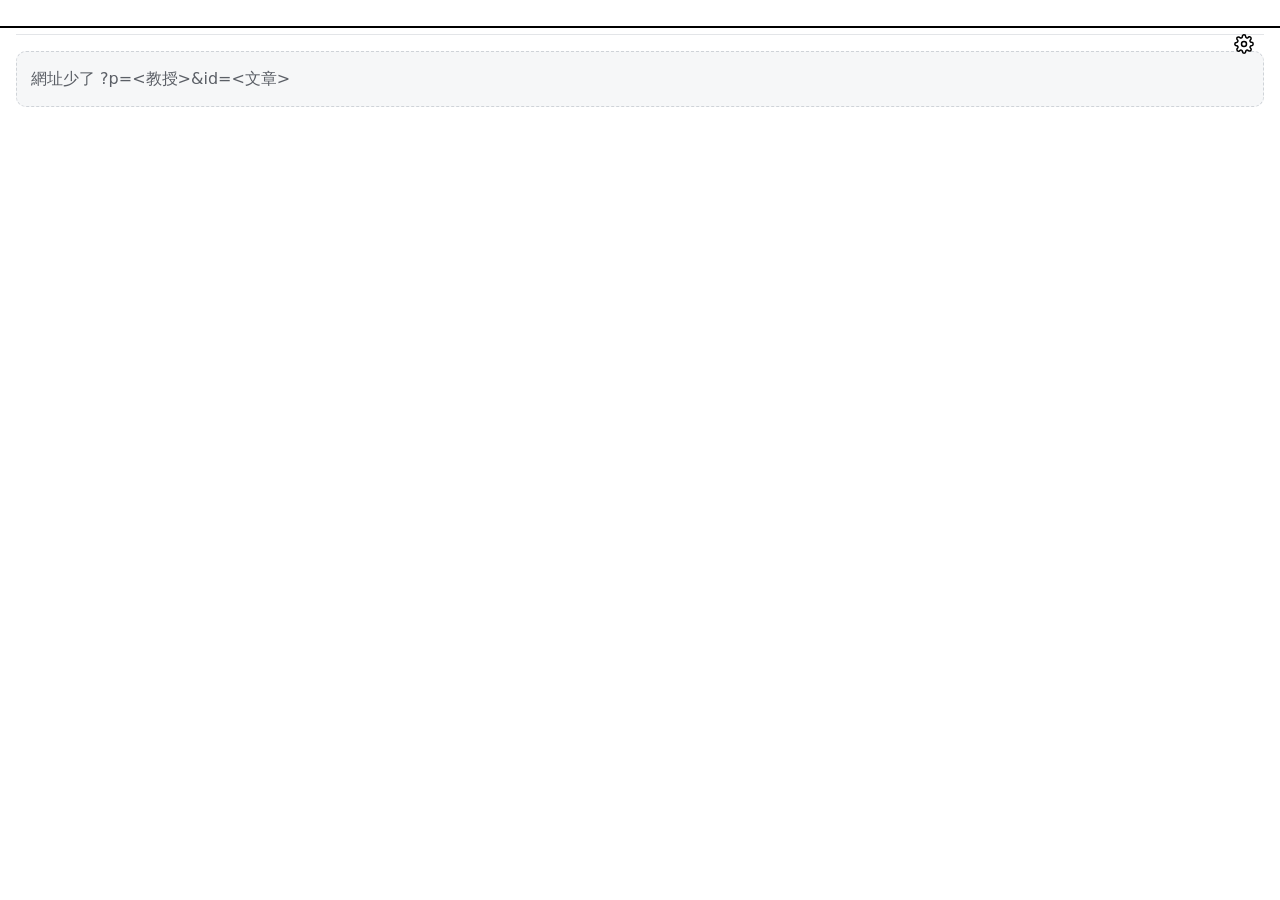
<file: web/paper.html>
<!doctype html>
<html lang="zh-Hant">
<head>
<meta charset="utf-8">
<meta name="viewport" content="width=device-width, initial-scale=1">
<title>文章</title>
<style>
:root{
  --fg:#000;--bg:#fff;--muted:#3f3f3f;--line:#cfcfcf;--soft:#f4f4f4;
  --green:#15803d;--on-green:#fff;--yellow:#facc15;--on-yellow:#000;--red:#b91c1c;--on-red:#fff;
  --font:-apple-system,BlinkMacSystemFont,"PingFang TC","Noto Sans TC","Microsoft JhengHei",system-ui,sans-serif;
  --mono:ui-monospace,Menlo,Consolas,monospace;
}
*{box-sizing:border-box}
body{margin:0;background:var(--bg);color:var(--fg);font-family:var(--font);font-size:16px;line-height:1.6}
a{color:var(--fg);text-underline-offset:3px}
:focus-visible{outline:3px solid var(--fg);outline-offset:2px}
.wrap{max-width:1480px;margin:0 auto;padding:0 max(16px,env(safe-area-inset-left,0px))}
header{border-bottom:2px solid var(--fg);padding:10px 0 8px}
h1{font-size:1.35rem;line-height:1.35;margin:0}
/* 標題橫跨整行、字小一點，下面讀文章的空間大（本人 2026-10-27） */
.ptitle{font-size:1.12rem;line-height:1.35;margin:6px 48px 0 0}
.ptitle-zh{font-size:.98rem;color:var(--muted);margin-top:2px;margin-right:48px}
.plinks{display:inline-flex;gap:12px}.plinks a{color:#15803d;font-weight:600;text-decoration:underline;text-underline-offset:3px}
h2{font-size:1.2rem;margin:28px 0 10px;padding-top:14px;border-top:1px solid var(--line)}
h3{font-size:1rem;margin:16px 0 6px}
.muted{color:var(--muted)}.small{font-size:.9rem}
.row{display:flex;flex-wrap:wrap;gap:8px;align-items:center}
.btn{display:inline-flex;align-items:center;justify-content:center;min-height:44px;padding:0 14px;border-radius:8px;border:2px solid transparent;font:inherit;font-weight:600;cursor:pointer;text-decoration:none}
.btn-green{background:var(--green);color:var(--on-green)}.btn-yellow{background:var(--yellow);color:var(--on-yellow)}.btn-red{background:var(--red);color:var(--on-red)}
.pill{display:inline-block;padding:2px 10px;border-radius:999px;font-size:.82rem;font-weight:600;border:1px solid var(--fg)}
.pill.g{background:var(--green);color:#fff;border-color:var(--green)}.pill.y{background:var(--yellow);border-color:#a16207}
/* 左英右中 */
.bi{display:grid;grid-template-columns:1fr 1fr;gap:0;border:1px solid var(--line);border-radius:8px;overflow:hidden}
.bi>div{padding:12px 14px;min-width:0;overflow-wrap:anywhere}
.bi>.en{border-right:1px solid var(--line)}
.bi .lab{font-size:.8rem;font-weight:700;color:var(--muted);margin-bottom:4px;letter-spacing:.03em}
.bihead{display:grid;grid-template-columns:1fr 1fr;font-weight:700;font-size:.85rem;color:var(--muted);margin-bottom:4px}
.bihead>div{padding:0 14px}
.field{margin-bottom:12px}
.field>.name{font-weight:700;margin:14px 0 6px}
ul,ol{margin:.2em 0;padding-left:1.25em}
li{margin:.25em 0}
details.src{margin-top:6px}
details.src summary{cursor:pointer;font-size:.85rem;color:var(--muted);min-height:32px;display:flex;align-items:center}
blockquote{margin:6px 0;padding:6px 10px;border-left:3px solid var(--line);background:var(--soft);font-size:.88rem}
.loc{font-family:var(--mono);font-size:.8rem;color:var(--muted)}
.fig{border:1px solid var(--line);border-radius:10px;padding:12px;margin:12px 0}
.fig img{max-width:100%;height:auto;border:1px solid var(--line);border-radius:6px;display:block;margin-top:8px;cursor:zoom-in}
.fig img.big{cursor:zoom-out}
.empty{padding:14px;border:1px dashed var(--fg);border-radius:8px}
.tbl{overflow-x:auto;margin-top:8px;border:1px solid var(--line);border-radius:6px}
.tbl table{border-collapse:collapse;font-size:.85rem;min-width:100%}
.tbl th,.tbl td{border:1px solid var(--line);padding:4px 8px;text-align:left;vertical-align:top}
.tbl th{background:var(--soft)}
.facts{font-size:.9rem;margin:4px 0}
@media (max-width:760px){.bi,.bihead{grid-template-columns:1fr}.bi>.en{border-right:none;border-bottom:1px solid var(--line)}.bihead>div:last-child{display:none}}

/* 簡單一致的樣式（本人 2026-10-26：按鈕和格子不要那麼醜）：淺灰細框、柔和的狀態標籤、主要動作綠色、次要按鈕白底 */
:root{--line:#e3e5e8;--soft:#f6f7f8;--muted:#5b5f66}
.btn{min-height:40px;padding:0 14px;border-radius:8px;border:1px solid #d5d8dc;background:#fff;color:var(--fg);font-weight:600;font-size:.95rem;box-shadow:0 1px 1px rgba(0,0,0,.04);transition:background .15s,border-color .15s}
.btn:hover{filter:none;background:var(--soft);border-color:#c3c7cc}
.btn-green{background:var(--green);border-color:var(--green);color:#fff}.btn-green:hover{background:#116632;border-color:#116632}
.btn-yellow{background:#fde68a;border-color:#f2c94c;color:#3b2f00}.btn-yellow:hover{background:#fcd34d;border-color:#e5b73b}
.btn-red{background:#fff;border-color:#f1b5b5;color:#9f1d1d}.btn-red:hover{background:#fdf2f2}
.btn[aria-pressed="false"]{background:#fff;color:var(--fg);border-color:#d5d8dc}
.btn[aria-pressed="true"]{background:var(--green);border-color:var(--green);color:#fff}
.btn[disabled]{opacity:.5;cursor:not-allowed}
.pill{padding:1px 9px;border:none;border-radius:999px;background:#eef0f2;color:#2b2f33;font-weight:600;font-size:.8rem}
.pill.g{background:#dcf3e3;color:#14532d}.pill.y{background:#fdf1c7;color:#6b4e00}.pill.r{background:#fde2e2;color:#8a1c1c}.pill.o{background:#fff;box-shadow:inset 0 0 0 1px #d5d8dc}
.card,.item,.kpi,.prof,.fig{border:1px solid var(--line);border-radius:10px;background:#fff}
.card,.item,.prof{padding:14px}
.item.attn{border-left:4px solid #e9b949}.item.bad{border-left:4px solid #e57373}
a.card{display:block;text-decoration:none;color:inherit;transition:border-color .15s,box-shadow .15s}
a.card:hover{border-color:var(--green);box-shadow:0 2px 8px rgba(0,0,0,.06)}
.mgrid{display:grid;grid-template-columns:repeat(auto-fit,minmax(220px,1fr));gap:12px}
.empty{border:1px dashed #cfd3d8;background:var(--soft);color:var(--muted);border-radius:10px}
input[type=text],input[type=search],input[type=date],select,textarea{font:inherit;min-height:40px;padding:8px 10px;border:1px solid #d5d8dc;border-radius:8px;background:#fff;color:var(--fg)}
input:focus-visible,select:focus-visible,textarea:focus-visible{outline:2px solid var(--green);outline-offset:1px;border-color:var(--green)}
input[type=checkbox]{width:18px;height:18px;accent-color:var(--green)}
details>summary{list-style:none}details>summary::-webkit-details-marker{display:none}
details.item>summary::before{content:"›";display:inline-block;width:1em;color:var(--muted);transition:transform .15s}
details.item[open]>summary::before{transform:rotate(90deg)}
header.top{border-bottom:1px solid var(--line)}

/* 位置列（麵包屑）：返回放在最上面 */
.crumbs{display:flex;flex-wrap:wrap;align-items:center;gap:6px;font-size:.9rem;color:var(--muted);margin:0 0 8px}
.crumbs a{color:var(--muted);text-decoration:none;min-height:32px;display:inline-flex;align-items:center}
.crumbs a:hover{color:var(--fg);text-decoration:underline}
.crumbs .sep{color:#b8bcc2}
.crumbs [aria-current]{color:var(--fg);font-weight:600}

/* 研究發現表格 */
.bline{border:1px solid var(--line);border-left:4px solid #15803d;border-radius:8px;padding:10px 14px;margin:8px 0 10px;background:#fff}
.ftbl{overflow-x:auto;border:1px solid var(--line);border-radius:8px}
.ftbl table{border-collapse:collapse;width:100%;min-width:640px}
.ftbl th,.ftbl td{border-bottom:1px solid var(--line);padding:10px 12px;text-align:left;vertical-align:top}
.ftbl th{background:var(--soft);font-size:.85rem;white-space:nowrap}
.ftbl td.num{width:2.5em;color:var(--muted);font-weight:700}
.ftbl td.srccol{width:7em}
.ftbl tr:last-child td{border-bottom:none}
.en-sub{font-size:.85em;color:var(--muted);margin-top:4px}
.ftbl details.src summary{min-height:32px}

/* 圖表逐步解讀：每一步一列，左英右中 */
.steps{margin-top:12px}
.steps .bi{border-radius:0;border-top:none}
.steps .steps-head{border-top:1px solid var(--line);border-radius:8px 8px 0 0;background:var(--soft)}
.steps .step:last-child{border-radius:0 0 8px 8px}
.steps .step>div{padding:8px 14px}

/* 全文閱讀：分頁、螢光筆、筆記、問 AI（學 ieltsgod 的閱讀題） */
.tabs{display:flex;gap:2px;border-bottom:1px solid var(--line);margin:6px 0 0;overflow-x:auto}
.tabs button{font:inherit;font-size:.86rem;font-weight:600;background:none;border:none;border-bottom:2px solid transparent;padding:4px 10px;min-height:34px;cursor:pointer;color:var(--muted);white-space:nowrap}
.tabs button[aria-selected="true"]{color:var(--fg);border-bottom-color:var(--green)}
.tabtip{font-size:.85rem;color:var(--muted);margin:10px 0 0}
mark.rd-hl{background:#fde68a;color:inherit;padding:0 1px;border-radius:2px}
.rd-note{border-bottom:2px dashed #15803d;cursor:pointer}
.rd-nmark{color:#15803d;cursor:pointer;font-size:.75em;margin-left:1px}
.rd-pop{position:fixed;z-index:300;display:flex;flex-wrap:wrap;gap:4px;background:#fff;border:1px solid #d5d8dc;border-radius:10px;padding:5px;box-shadow:0 6px 20px rgba(0,0,0,.14);max-width:calc(100vw - 16px)}
.rd-btn{display:inline-flex;align-items:center;gap:5px;font:inherit;font-size:.85rem;font-weight:600;min-height:36px;padding:0 10px;border-radius:8px;border:1px solid #d5d8dc;background:#fff;color:var(--fg);cursor:pointer}
.rd-btn:hover{background:var(--soft)}.rd-btn.primary{background:var(--green);border-color:var(--green);color:#fff}.rd-btn[disabled]{opacity:.45;cursor:not-allowed}
.rd-box{position:fixed;z-index:310;width:min(380px,calc(100vw - 16px));background:#fff;border:1px solid #d5d8dc;border-radius:12px;padding:10px;box-shadow:0 10px 30px rgba(0,0,0,.18);display:flex;flex-direction:column;gap:8px}
.rd-ask{width:min(420px,calc(100vw - 16px))}
.rd-bar{display:flex;justify-content:space-between;align-items:center;gap:6px;cursor:move;user-select:none}
.rd-bar b{display:inline-flex;align-items:center;gap:6px;font-size:.9rem}
.rd-x{border:none;background:none;cursor:pointer;min-width:36px;min-height:36px;border-radius:8px}.rd-x:hover{background:var(--soft)}
.rd-box textarea{width:100%;resize:vertical;font-size:.92rem}
.rd-row{display:flex;flex-wrap:wrap;gap:6px;align-items:center}
.rd-hint{font-size:.78rem;color:var(--muted)}.rd-err{color:#9f1d1d}
.rd-quote{font-size:.82rem;color:var(--muted);border-left:3px solid #fde68a;padding:2px 8px;max-height:72px;overflow:auto}
.rd-log{max-height:300px;overflow:auto;font-size:.9rem}
.rd-q{font-weight:600;margin-top:8px}.rd-a{margin-top:2px;line-height:1.55}
.rd-toast{position:fixed;left:50%;bottom:24px;transform:translateX(-50%);z-index:400;background:#111;color:#fff;padding:9px 14px;border-radius:10px;font-size:.88rem;max-width:90vw}
/* 全文閱讀：左英右中兩欄，各自捲動（學 ieltsgod 閱讀題） */
#main.wide{max-width:none;padding:0}
.panes{display:grid;grid-template-columns:minmax(0,1fr) minmax(0,1fr);border-top:1px solid var(--line);min-height:420px}
.pane{overflow:auto;padding:18px 26px 80px;min-width:0}
.pane+.pane{border-left:1px solid var(--line);background:#fcfcfb}
#paneEn{font-family:Georgia,"Times New Roman",serif;font-size:var(--rfs,17px);line-height:1.75}
#paneZh{font-size:calc(var(--rfs,17px) - 1.5px);line-height:1.85}
#main:not(.wide){font-size:calc(var(--rfs,17px) - 1px)}
.fsz{margin-left:auto;display:inline-flex;align-items:center;gap:2px;padding-left:12px}
.fsz button{font-family:Georgia,serif;font-weight:700;min-width:30px;min-height:30px;border:1px solid #d5d8dc;background:#fff;border-radius:7px;cursor:pointer;color:var(--fg)}
.fsz button[aria-pressed="true"]{background:#111;color:#fff;border-color:#111}
.gear{position:absolute;top:14px;right:max(16px,env(safe-area-inset-right,0px));display:inline-flex;align-items:center;justify-content:center;width:40px;height:40px;border-radius:10px;color:var(--fg)}
.gear:hover{background:var(--soft)}
header .wrap{position:relative}
.ft .pg{font-family:var(--mono);font-size:.78rem;color:var(--muted);margin:22px 0 6px;border-top:1px dashed var(--line);padding-top:6px}
.ft .para{margin:0 0 1em;border-radius:6px;transition:background .3s}
.ft h2.para{font-size:1.3em;margin:0 0 .6em}.ft h3.para{font-size:1.05em;margin:1.2em 0 .4em}
.ft .para.flash{background:#e8f5ec}
.ft .para.li{position:relative;padding-left:1.2em;margin-bottom:.45em}
.ft .para.li::before{content:"•";position:absolute;left:.2em;color:var(--muted)}
.ft .ptable{overflow-x:auto;margin:0 0 1.1em}
.ft .pfig{margin:.4em 0 1.4em;padding:10px;border:1px solid var(--line);border-radius:8px;background:#fff}
.ft .pfig img{display:block;max-width:100%;height:auto;margin:0 auto 8px;cursor:zoom-in;border-radius:4px}
.ft .pfig img.big{position:fixed;inset:0;margin:auto;max-width:96vw;max-height:94vh;z-index:500;background:#fff;box-shadow:0 0 0 100vmax rgba(0,0,0,.6);cursor:zoom-out}
.ft .pfig figcaption{font-family:var(--font);font-size:.82rem;line-height:1.55;color:var(--muted)}
.ft .pfig .tbl{margin:0 0 8px}
.ft .ptable table{border-collapse:collapse;font-size:.9em;line-height:1.5;min-width:100%}
.ft .ptable th,.ft .ptable td{border:1px solid var(--line);padding:6px 8px;text-align:left;vertical-align:top}
.ft .ptable th{background:var(--soft);font-weight:700}
.ft .para.pair{background:#dcf2e3;box-shadow:-6px 0 0 #dcf2e3,-10px 0 0 #15803d;border-radius:2px}
.zhbar{border:1px solid var(--line);background:#fff;border-radius:10px;padding:10px 12px;margin:0 0 14px;font-size:.9rem;display:flex;flex-wrap:wrap;gap:8px;align-items:center}
.ptabs{display:none;gap:4px;padding:8px 16px}
.ptabs button{font:inherit;font-weight:600;min-height:40px;padding:0 16px;border-radius:8px;border:1px solid #d5d8dc;background:#fff;cursor:pointer}
.ptabs button[aria-selected="true"]{background:var(--green);border-color:var(--green);color:#fff}
@media (max-width:900px){.panes{grid-template-columns:minmax(0,1fr)}.pane+.pane{border-left:0}.ptabs{display:flex}.panes[data-show="en"] #paneZh,.panes[data-show="zh"] #paneEn{display:none}.pane{padding:14px 16px 60px}}
.nlist .item{margin:10px 0}
.nlist .q{font-size:.85rem;color:var(--muted);border-left:3px solid #fde68a;padding-left:8px;margin-bottom:6px}
@media (prefers-reduced-motion:reduce){*{transition:none!important}}
</style>
</head>
<body>
<header><div class="wrap">
  <nav class="crumbs" id="crumbs" aria-label="目前位置"></nav>
  <a class="gear" href="settings.html#ai" aria-label="設定與 AI 小幫手" title="設定與 AI 小幫手"><svg viewBox="0 0 24 24" width="20" height="20" fill="none" stroke="currentColor" stroke-width="1.8" stroke-linecap="round" stroke-linejoin="round" aria-hidden="true"><circle cx="12" cy="12" r="3"/><path d="M19.4 15a1.7 1.7 0 0 0 .3 1.8l.1.1a2 2 0 1 1-2.8 2.8l-.1-.1a1.7 1.7 0 0 0-1.8-.3 1.7 1.7 0 0 0-1 1.5V21a2 2 0 1 1-4 0v-.1a1.7 1.7 0 0 0-1.1-1.5 1.7 1.7 0 0 0-1.8.3l-.1.1a2 2 0 1 1-2.8-2.8l.1-.1a1.7 1.7 0 0 0 .3-1.8 1.7 1.7 0 0 0-1.5-1H3a2 2 0 1 1 0-4h.1a1.7 1.7 0 0 0 1.5-1.1 1.7 1.7 0 0 0-.3-1.8l-.1-.1a2 2 0 1 1 2.8-2.8l.1.1a1.7 1.7 0 0 0 1.8.3H9a1.7 1.7 0 0 0 1-1.5V3a2 2 0 1 1 4 0v.1a1.7 1.7 0 0 0 1 1.5 1.7 1.7 0 0 0 1.8-.3l.1-.1a2 2 0 1 1 2.8 2.8l-.1.1a1.7 1.7 0 0 0-.3 1.8V9a1.7 1.7 0 0 0 1.5 1H21a2 2 0 1 1 0 4h-.1a1.7 1.7 0 0 0-1.5 1z"/></svg></a>
  <h1 id="t-en" lang="en" class="ptitle"></h1><div id="t-zh" class="ptitle-zh"></div>
  <div class="row small muted" style="margin-top:4px;gap:4px 12px"><span id="meta"></span><span id="links" class="plinks"></span>
    <span class="fsz" id="fszTop" role="group" aria-label="文章字體大小"></span></div>
</div></header>
<div class="wrap"><div class="tabs" role="tablist" id="tabs" hidden></div></div>
<main class="wrap" id="main"><div class="empty" style="margin-top:16px">載入中…</div></main>
<script src="icons.js"></script><script src="reader.js"></script><script src="ai.js"></script>
<script>
const $ = s => document.querySelector(s);
const esc = s => String(s ?? "").replace(/[&<>"']/g, c => ({"&":"&amp;","<":"&lt;",">":"&gt;",'"':"&quot;","'":"&#39;"}[c]));
const Q = new URLSearchParams(location.search), SLUG = Q.get("p"), ID = Q.get("id");
const ROLE = {first: "第一作者", middle: "中間作者", last: "最後作者"};
const none = `<span class="muted">來源未提及</span>`;
const noneEn = `<span class="muted" lang="en">Not reported in the source</span>`;

const cites = cs => (cs && cs.length) ? `<details class="src"><summary>原文出處（${cs.length}）</summary>${cs.map(c => `<blockquote lang="en">"${esc(c.quote)}" <span class="loc">[${esc(c.loc)}]</span></blockquote>`).join("")}</details>` : "";
// 每段文字給一個固定的 key（螢光筆、筆記記在這個 key 上）；沒給 key 的就是一般文字
const T = (key, text) => key ? Reader.hl(key, text, "AI 解析") : esc(text);
const pair = (en, zh, labEn, labZh, extra = "", key) => `<div class="bi"><div class="en" lang="en">${labEn ? `<div class="lab">${labEn}</div>` : ""}${en ? T(key && key + ":en", en) : noneEn}</div><div>${labZh ? `<div class="lab">${labZh}</div>` : ""}${zh ? T(key && key + ":zh", zh) : none}${extra}</div></div>`;
const pairList = (items, ordered, key) => {
  if (!items || !items.length) return pair(null, null);
  const tag = ordered ? "ol" : "ul";
  return `<div class="bi"><div class="en" lang="en"><${tag}>${items.map((x, i) => `<li>${x.en ? T(key && `${key}:${i}:en`, x.en) : noneEn}${cites(x.citations)}</li>`).join("")}</${tag}></div><div><${tag}>${items.map((x, i) => `<li>${x.zh ? T(key && `${key}:${i}:zh`, x.zh) : none}</li>`).join("")}</${tag}></div></div>`;
};

function render(d, w, quiet){
  LAST = [d, w];
  document.title = w.title;
  const lib = w.library;  // 討論文獻：教授給的，不是她的文章
  const prof = `professor.html?p=${encodeURIComponent(SLUG)}`;
  $("#crumbs").innerHTML = `<a href="professors.html">← 申請目標</a><span class="sep">›</span><a href="${prof}">${esc(d.professor.name)}</a><span class="sep">›</span>` +
    `<a href="${prof}&v=${lib ? "library" : "papers"}">${lib ? "Meeting" : "文章解析"}</a><span class="sep">›</span><span aria-current="page">這一篇</span>`;
  $("#t-en").textContent = w.title; $("#t-zh").textContent = w.title_zh || (lib ? "" : "（還沒有中文標題）");
  $("#meta").innerHTML = (lib ? [w.year, esc(w.venue || ""), (w.authors || []).slice(0, 3).map(a => esc(a.name)).join(", "),
      lib.discussion && `${esc(lib.discussion)} 討論`,
      w.digest ? (w.text_source === "abstract" ? "依摘要整理" : "依全文整理") : "還在處理"]
    : [w.year, esc(w.venue || "期刊來源未提及"), (ROLE[w.target_position] || "作者序不明") + (w.target_corresponding ? "＋通訊作者" : ""),
    w.card && w.card.exists ? (w.text_source === "abstract" ? "依摘要解析" : w.text_source === "none" ? "只有標題" : "依全文解析") : "還沒解析",
    (w.exceptions || []).some(e => e.kind === "preprint_text") ? "全文是預印本版本" : ""]).filter(Boolean).join("｜");
  // 本人 2026-10-27：不用大按鈕，小連結就好
  $("#links").innerHTML = (w.pdf_href ? `<a href="${esc(w.pdf_href)}" target="_blank" rel="noopener">全文 PDF ↗</a>` : `<span>沒有全文檔</span>`) +
    (w.doi ? `<a href="https://doi.org/${esc(w.doi)}" target="_blank" rel="noopener">期刊頁 ↗</a>` : "");

  const F = Object.fromEntries((w.card.fields || []).map(f => [f.key, f]));
  const g = w.digest;
  let h = "";
  // 1. AI 重點（中英）
  h += `<h2>AI 重點整理</h2>`;
  if (g && g.key_points && g.key_points.length){
    h += `<div class="bihead"><div>English</div><div>中文</div></div>` + pairList(g.key_points, true, "kp");
  } else {
    h += `<div class="empty">這篇還沒有 AI 重點整理${w.text_source === "none" ? "（沒有全文也沒有摘要，只有標題）" : "（由「單篇重點」階段產生）"}。下面是解析卡的大意。</div>`;
    if (F.summary) h += `<div style="margin-top:8px">${pair(F.summary.text_en, F.summary.text, "", "", "", "sum")}</div>`;
  }
  // 1b. 研究發現（白話）：一句話結論＋每一項結果（原文數字與白話說明）
  if (g && (g.bottom_line || (g.findings || []).length)){
    // 本人 2026-10-27：做成表格，不要一段一段散開
    const cell = (k, zh, en) => `${zh ? T(k + ":zh", zh) : none}${en ? `<div class="en-sub" lang="en">${T(k + ":en", en)}</div>` : ""}`;
    const src = cs => (cs && cs.length) ? `<details class="src"><summary>${cs.length} 處</summary>${cs.map(c => `<blockquote lang="en">"${esc(c.quote)}" <span class="loc">[${esc(c.loc)}]</span></blockquote>`).join("")}</details>` : `<span class="muted">—</span>`;
    h += `<h2>研究發現（白話）</h2>`;
    if (g.bottom_line) h += `<div class="bline"><span class="small muted">一句話結論</span><div>${cell("bl", g.bottom_line.zh, g.bottom_line.en)}</div></div>`;
    if ((g.findings || []).length) h += `<div class="ftbl"><table><thead><tr><th scope="col">#</th><th scope="col">白話說明</th><th scope="col">原文結果</th><th scope="col">出處</th></tr></thead><tbody>
      ${g.findings.map((f, i) => `<tr><td class="num">${i + 1}</td><td>${cell(`f${i}p`, f.plain_zh, f.plain_en)}</td><td>${cell(`f${i}o`, f.zh, f.en)}</td><td class="srccol">${src(f.citations)}</td></tr>`).join("")}
      </tbody></table></div>`;
  } else if (g){
    h += `<h2>研究發現（白話）</h2><div class="empty">這篇還沒有白話的研究發現（舊的整理沒有這一段）。在教授頁「工作進度」回覆「補研究發現」就會補上。</div>`;
  }
  // 2. 研究方法（詳細）：設計、場域、對象、樣本、介入、變項、測量、分析、限制
  if (g && g.method && g.method.length){
    h += `<h2>研究方法（詳細）</h2>`;
    g.method.forEach((m, i) => {
      h += `<div class="field"><div class="name">${esc(m.label_zh)} <span class="small muted" lang="en">${esc(m.label_en)}</span></div>${m.not_reported ? `<div class="small muted">原文未提及 · Not reported</div>` : pair(m.en, m.zh, "", "", "", `m${i}`) + cites(m.citations)}</div>`;
    });
  }
  // 3. 研究設計（解析卡）
  h += `<h2>${g && g.method && g.method.length ? "設計與樣本摘要" : "研究設計"}</h2>`;
  const facts = F.design && F.design.facts ? Object.entries(F.design.facts).map(([k, v]) => `${esc(k)}：${esc(v)}`).join("｜") : "";
  const sfacts = F.sample && F.sample.facts ? Object.entries(F.sample.facts).map(([k, v]) => `${esc(k)}：${esc(v)}`).join("｜") : "";
  if (g && g.design) h += pair(g.design.en, g.design.zh, "", "", "", "dz") + cites(g.design.citations);
  if (facts || sfacts) h += `<div class="facts">${facts}${facts && sfacts ? "<br>" : ""}${sfacts}</div>`;
  if (F.design && (F.design.text || F.design.text_en)) h += `<div class="field"><div class="name">設計（解析卡）</div>${pair(F.design.text_en, F.design.text, "", "", "", "cd")}${cites(F.design.citations)}</div>`;
  if (F.sample && (F.sample.text || F.sample.text_en)) h += `<div class="field"><div class="name">樣本</div>${pair(F.sample.text_en, F.sample.text, "", "", "", "cs")}${cites(F.sample.citations)}</div>`;
  // 3. 圖與表（一張都不漏）
  const figs = w.figures || [];
  h += `<h2>圖與表（${figs.length}）</h2>`;
  if (!figs.length) h += `<div class="empty">${w.text_source === "pdf" || w.text_source === "xml" ? "全文裡沒有找到圖或表的標題。" : "沒有全文，看不到圖表；有 PDF 的話可以在教授頁的例外紀錄上傳。"}</div>`;
  figs.forEach((f, fi) => {
    h += `<div class="fig"><div class="row" style="justify-content:space-between"><strong>${esc(f.label)}</strong><span class="loc">${esc(f.loc || "")}</span></div>
      <div class="small" lang="en" style="margin-top:4px">${esc(f.caption || "")}</div>
      ${f.en || f.zh ? `<div style="margin-top:8px">${pair(f.en, f.zh, "What it shows", "這張在講什麼", "", `fig${fi}`)}</div>${cites(f.citations)}` : `<div class="small muted" style="margin-top:6px">（還沒有 AI 說明）</div>`}
      ${f.table_html ? `<div class="tbl">${f.table_html}</div>` : ""}
      ${f.image ? `<img loading="lazy" src="${esc(f.image)}" alt="${esc(f.label)}（${esc(f.loc || "原文")}）">` : (f.table_html ? "" : `<div class="small muted" style="margin-top:6px">這張圖沒有拿到圖檔。</div>`)}
      ${(f.detail || []).length ? `<div class="steps"><div class="bi steps-head"><div class="en lab" lang="en">Step by step</div><div class="lab">逐步解讀</div></div>
        ${f.detail.map((st, i) => `<div class="bi step"><div class="en" lang="en"><b>${i + 1}.</b> ${T(`fig${fi}s${i}:en`, st.en)}</div><div><b>${i + 1}.</b> ${T(`fig${fi}s${i}:zh`, st.zh)}</div></div>`).join("")}</div>` : ""}</div>`;
  });
  // 4. 解析卡其他欄位（左英右中）
  if ((w.card.fields || []).length) h += `<h2>完整解析</h2>`;  // 討論文獻沒有解析卡：不放空標題
  const claimField = (key, ordered) => {
    const f = F[key]; if (!f) return "";
    const items = (f.claims || []).map(c => ({en: c.text_en, zh: c.text, citations: c.citations}));
    return `<div class="field"><div class="name">${esc(f.label)}</div>${f.state === "not_applicable" ? `<div class="small muted">短卡不寫這一欄</div>` : pairList(items, ordered, "c:" + key)}</div>`;
  };
  if (F.summary && g) h += `<div class="field"><div class="name">大意</div>${pair(F.summary.text_en, F.summary.text, "", "", "", "sum")}${cites(F.summary.citations)}</div>`;
  h += claimField("gap") + claimField("solves") + claimField("findings", true);
  if (F.limitations){
    const L = F.limitations;
    const a = (L.author_stated || []).map(c => ({en: c.text_en, zh: c.text, citations: c.citations}));
    const i = (L.inferred || []).map(c => ({en: c.text_en, zh: c.text, citations: c.citations}));
    h += `<div class="field"><div class="name">研究限制</div>${L.state === "not_applicable" ? `<div class="small muted">短卡不寫這一欄</div>` :
      `<div class="small"><strong>作者自己寫的</strong></div>${pairList(a, false, "la")}<div class="small" style="margin-top:8px"><strong>解析者推論（標明非作者原話）</strong></div>${pairList(i, false, "li")}`}</div>`;
  }
  if ((w.keywords_en || []).length) h += `<h2>關鍵詞</h2>${pair((w.keywords_en || []).join(", "), (w.keywords_zh || []).join("、"))}`;
  if (w.abstract) h += `<h2>摘要原文</h2><div lang="en" class="small">${T("abs", w.abstract)}</div>`;
  VIEWS.ai = h;
  VIEWS.full = fullHTML(w);
  if (!quiet) showTab(new URLSearchParams(location.search).get("tab") || "ai");
}

// ---------- 分頁：AI 解析／全文閱讀／我的筆記 ----------
const VIEWS = {ai: "", full: ""};
function fullHTML(w){
  const R = Reader.state;
  let B = R.blocks || [];
  if (!R.ok) return `<div class="empty" style="margin-top:16px">${esc(R.err || "要用 phdeasy 應用程式打開，才能看全文與標記。")}</div>`;
  if (!B.length) return `<div class="empty" style="margin-top:16px">這篇沒有轉好的全文${w.pdf_href ? "（可以按上面「開啟全文 PDF」看原檔）" : ""}。</div>`;
  // 左右兩欄（學 ieltsgod 閱讀題）：左邊英文原文，右邊中文；同一段左右對齊、一起捲動
  const lab = b => /^(p\.|abs)/.test(b.page || "") ? (b.page === "abs" ? "摘要" : `第 ${b.page.slice(2)} 頁`) : "";
  const tagOf = b => b.kind === "h1" ? "h2" : /^h/.test(b.kind || "") ? "h3" : "p";
  let en = R.source === "abstract" ? `<div class="empty">這篇沒有免費全文，只有摘要。</div>` : "", zh = "", pg = null;
  const need = B.filter(b => /[A-Za-z]{2}/.test(b.text) && !R.zh[b.key]).length, job = R.zhJob || {};
  // 論文標題最上面已經有了：全文裡重複的標題那一段不再顯示（XML 的 # 標題；PDF 是跟標題一樣的那一段）
  const norm = x => String(x || "").toLowerCase().replace(/[^a-z0-9]+/g, "");
  const T0 = norm(w.title);
  B = B.filter((b, i) => !(b.kind === "h1" || (i < 6 && T0.length > 20 && norm(b.text) === T0)));
  // 表格（PDF 抓到的、轉錄者寫的）：兩邊都照原本的行列；中文的表格從翻譯回來的 Markdown 解析
  const mdRows = md => { let rows = String(md || "").split("\n").map(x => x.trim()).filter(x => x.startsWith("|")).map(r => r.replace(/^\||\|$/g, "").split("|").map(c => c.trim()));
    const head = rows.length > 1 && rows[1].every(c => !c || /^:?-{2,}:?$/.test(c)); if (head) rows = [rows[0], ...rows.slice(2)]; return {rows, head}; };
  const tbl = (pre, k, rows, head, page) => `<div class="para ptable" data-k="${esc(k)}"><table>${rows.map((r, ri) => `<tr>${r.map((c, ci) => { const tg = head && ri === 0 ? "th" : "td";
    return `<${tg}>${Reader.hl(`${pre}:${k}:${ri}:${ci}`, c, page)}</${tg}>`; }).join("")}</tr>`).join("")}</table></div>`;
  // 圖與表放進全文（本人 2026-10-27）：放在第一段提到它（或以它的圖說開頭）的段落後面；沒人提到就放在它那一頁的最後；頁碼也不知道就放在最後
  const figs = (w.figures || []).map((f, i) => ({...f, i, page: (String(f.loc || "").match(/p\.\d+/) || [])[0] || null}));
  const figRe = f => { const m = String(f.label || "").match(/^(fig(?:ure)?\.?|table|圖|表)\s*([A-Z]?\d+[a-z]?)/i); if (!m) return null;
    const word = /^t/i.test(m[1]) || m[1] === "表" ? "(?:table|表)" : "(?:fig(?:ure)?\\.?|圖)"; return new RegExp(`(^|[^\\w])${word}\\s*${m[2]}(?![\\d])`, "i"); };
  const placed = new Set(), atBlock = {};
  const nz = x => String(x || "").toLowerCase().replace(/^(fig(ure)?|table)\s*\w+[.:]?\s*/i, "").replace(/[^a-z0-9]+/g, "");
  figs.forEach(f => {
    const cap = nz(f.caption).slice(0, 40), re = figRe(f);
    const onPage = x => !f.page || x.page === f.page || !/^p\./.test(x.page || "");
    const b = (cap.length >= 15 && B.find(x => onPage(x) && nz(x.text).startsWith(cap)))  // 圖說那一段（XML 全文有圖說、沒有「Figure 1」字樣）
      || (re && B.find(x => onPage(x) && re.test(x.text)));                                // 第一段提到「Figure 1」的
    if (b){ (atBlock[b.key] = atBlock[b.key] || []).push(f); placed.add(f.i); } });
  const figHTML = f => {
    const media = f.image ? `<img loading="lazy" src="${esc(f.image)}" alt="${esc(f.label)}">` : f.table_html ? `<div class="tbl">${f.table_html}</div>` : "";
    const en = `<figure class="para pfig" data-k="fig-${f.i}">${media}<figcaption lang="en"><b>${esc(f.label)}</b>${f.caption ? " " + esc(f.caption) : ""}</figcaption></figure>`;
    const zz = `<figure class="para pfig" data-k="fig-${f.i}">${media}<figcaption><b>${esc(f.label)}</b>${f.zh ? " " + esc(f.zh) : f.caption ? ` <span lang="en">${esc(f.caption)}</span>` : ""}</figcaption></figure>`;
    return [en, zz]; };
  const putFigs = list => list.forEach(f => { placed.add(f.i); const [a, b] = figHTML(f); en += a; zh += b; });
  const pageEnd = p => putFigs(figs.filter(f => f.page === p && !placed.has(f.i)));
  B.forEach((b, bi) => {
    if (pg && b.page !== pg) pageEnd(pg);
    if (b.page !== pg && lab(b)){ en += `<div class="pg">${lab(b)}</div>`; zh += `<div class="pg">${lab(b)}</div>`; }
    pg = b.page;
    const t = tagOf(b);
    if (b.kind === "table"){
      en += tbl("t", b.key, b.rows || mdRows(b.text).rows, b.head, b.page);
      const z = R.zh[b.key] && mdRows(R.zh[b.key]);
      zh += z && z.rows.length ? tbl("z", b.key, z.rows, z.head, b.page) : `<div class="para" data-k="${esc(b.key)}">${R.zh[b.key] ? Reader.hl("z:" + b.key, R.zh[b.key], b.page) : `<span class="muted small">（表格還沒翻）</span>`}</div>`;
      putFigs(atBlock[b.key] || []);
      return;
    }
    en += `<${t} class="para${b.kind === "li" ? " li" : ""}" data-k="${esc(b.key)}" lang="en">${Reader.hl("t:" + b.key, b.text, b.page)}</${t}>`;
    zh += `<${t} class="para${b.kind === "li" ? " li" : ""}" data-k="${esc(b.key)}">${R.zh[b.key] ? Reader.hl("z:" + b.key, R.zh[b.key], b.page) : /[A-Za-z]{2}/.test(b.text) ? `<span class="muted small">（還沒翻）</span>` : esc(b.text)}</${t}>`;
    putFigs(atBlock[b.key] || []);
  });
  if (pg) pageEnd(pg);
  const rest = figs.filter(f => !placed.has(f.i));
  if (rest.length){ en += `<div class="pg">圖與表</div>`; zh += `<div class="pg">圖與表</div>`; putFigs(rest); }
  const bar = job.status === "running" ? `<div class="zhbar" role="status">AI 翻譯中… ${job.done}/${job.total} 段（可以先讀，翻好的會自動出現）</div>`
    : need ? `<div class="zhbar">${job.status === "error" ? `<span class="rd-err">翻譯沒有完成：${esc(job.error)}</span><br>` : ""}還有 ${need} 段沒翻成中文。<button type="button" class="rd-btn primary" id="zhGo">${icon("translate", 15)} 整篇翻成中文</button><span class="small muted">（用便宜的模型，背景翻，約幾分鐘）</span></div>` : "";
  return `<div class="ptabs" role="tablist" aria-label="手機上切換"><button type="button" data-show="en" aria-selected="true">English</button><button type="button" data-show="zh" aria-selected="false">中文</button></div>
    <div class="panes" data-show="en"><div class="pane ft" id="paneEn">${en}</div><div class="pane ft" id="paneZh">${bar}${zh}</div></div>`;
}
let zhTimer = null;
function wirePanes(){
  const L = $("#paneEn"), Z = $("#paneZh"); if (!L || !Z) return;
  const fit = () => { const top = $(".panes").getBoundingClientRect().top; $(".panes").style.height = Math.max(420, innerHeight - Math.max(top, 0) - 8) + "px"; };
  fit(); addEventListener("resize", fit);
  // 一邊捲動，另一邊跟到同一段
  let lock = null;
  const follow = (from, to) => () => { if (lock && lock !== from) return; lock = from; clearTimeout(follow.t); follow.t = setTimeout(() => lock = null, 150);
    const top = from.getBoundingClientRect().top; const p = [...from.querySelectorAll(".para")].find(x => x.getBoundingClientRect().bottom > top + 8); if (!p) return;
    const q = to.querySelector(`.para[data-k="${CSS.escape(p.dataset.k)}"]`); if (q) to.scrollTop += (q.getBoundingClientRect().top - to.getBoundingClientRect().top) - (p.getBoundingClientRect().top - top); };
  L.addEventListener("scroll", follow(L, Z)); Z.addEventListener("scroll", follow(Z, L));
  // 照 ieltsgod 檢討：在一邊點一段或選取文字，另一邊捲到同一段、對齊到同一個高度，兩邊都標著，直到點別段
  const pair = (e, from, to) => {
    const p = e.target.closest(".para"); if (!p || e.target.closest(".rd-pop,.rd-box")) return;
    const q = to.querySelector(`.para[data-k="${CSS.escape(p.dataset.k)}"]`); if (!q) return;
    document.querySelectorAll(".para.pair").forEach(x => x.classList.remove("pair"));
    p.classList.add("pair"); q.classList.add("pair");
    lock = from; clearTimeout(follow.t); follow.t = setTimeout(() => lock = null, 400);  // 這次捲動是對齊，不要反過來帶動另一邊
    const want = p.getBoundingClientRect().top - from.getBoundingClientRect().top;
    to.scrollTo({top: to.scrollTop + (q.getBoundingClientRect().top - to.getBoundingClientRect().top) - want, behavior: matchMedia("(prefers-reduced-motion: reduce)").matches ? "auto" : "smooth"});
  };
  L.addEventListener("mouseup", e => setTimeout(() => pair(e, L, Z), 0)); Z.addEventListener("mouseup", e => setTimeout(() => pair(e, Z, L), 0));
  [L, Z].forEach(P => P.addEventListener("click", e => { const im = e.target.closest(".pfig img"); if (im) im.classList.toggle("big"); }));  // 點圖放大，再點一下縮回
  document.querySelectorAll(".ptabs [data-show]").forEach(b => b.onclick = () => { $(".panes").dataset.show = b.dataset.show; document.querySelectorAll(".ptabs [data-show]").forEach(x => x.setAttribute("aria-selected", x === b)); });
  const go = $("#zhGo"); if (go) go.onclick = async () => { go.disabled = true; try { await Reader.translateAll(); } catch (e){ Reader.toast((e && e.error) || "沒辦法開始翻譯"); } redrawFull(); };
  clearTimeout(zhTimer);
  if ((Reader.state.zhJob || {}).status === "running") zhTimer = setTimeout(async () => { await Reader.refreshZh().catch(() => {}); if (new URLSearchParams(location.search).get("tab") === "full") redrawFull(); }, 5000);
}
function redrawFull(){  // 翻譯進度更新：重畫右邊，左邊捲到哪不動
  const L = $("#paneEn"), y = L ? L.scrollTop : 0; rebuild(); $("#main").innerHTML = VIEWS.full; wirePanes(); const L2 = $("#paneEn"); if (L2){ L2.scrollTop = y; L2.dispatchEvent(new Event("scroll")); }
}
function notesHTML(){
  const N = Reader.notes();
  if (!N.length) return `<div class="empty" style="margin-top:16px">這篇還沒有筆記。在「AI 解析」或「全文閱讀」選取文字，按「筆記」或問 AI 後「存成筆記」。</div>`;
  return `<div class="nlist">${N.map(n => `<div class="item"><div class="q" lang="en">${esc(n.quote || "")}</div><div>${esc(n.text).replace(/\n/g, "<br>")}</div>
    <div class="row small muted" style="margin-top:6px">${new Date(n.t).toLocaleString("zh-TW")}${n.key ? `<button type="button" class="rd-btn" data-goto="${esc(n.key)}">${icon("arrow", 14)} 跳到原文</button>` : ""}</div></div>`).join("")}</div>`;
}
function showTab(t){
  if (!["ai", "full", "notes"].includes(t)) t = "ai";
  const n = Reader.notes().length;
  $("#tabs").hidden = false;
  $("#tabs").title = "選取任何一段文字，可以畫螢光筆、寫筆記、問 AI、翻成中文、收藏到計畫書素材";
  $("#tabs").innerHTML = [["ai", "AI 解析"], ["full", "全文閱讀"], ["notes", `我的筆記${n ? `（${n}）` : ""}`]]
    .map(([k, l]) => `<button type="button" role="tab" data-tab="${k}" aria-selected="${k === t}">${l}</button>`).join("");
  // 字體大小（照 ieltsgod 閱讀題：A 按鈕，記住選擇）放在上面標題那一列，下面只留閱讀
  $("#fszTop").innerHTML = FS.map((v, i) => `<button type="button" data-fs="${v}" aria-pressed="${v === fsGet()}" title="字體 ${v}px" aria-label="字體 ${v}px" style="font-size:${10 + i * 2.5}px">A</button>`).join("");
  $("#main").innerHTML = t === "notes" ? notesHTML() : VIEWS[t];
  $("#main").classList.toggle("wide", t === "full");
  if (t === "full") wirePanes();
  document.querySelectorAll(".fig img").forEach(img => img.onclick = () => img.classList.toggle("big"));
  const u = new URL(location.href); if (t === "ai") u.searchParams.delete("tab"); else u.searchParams.set("tab", t); history.replaceState(null, "", u);
}
$("#fszTop").addEventListener("click", e => { const f = e.target.closest("[data-fs]"); if (f) fsSet(+f.dataset.fs); });
$("#tabs").addEventListener("click", e => {
  const b = e.target.closest("[data-tab]"); if (b){ rebuild(); showTab(b.dataset.tab); } });
// 文章字體大小：全文閱讀與 AI 解析都跟著變；存在這台瀏覽器
const FS = [15, 17, 20, 23];
const fsGet = () => { try { const v = +localStorage.getItem("phd.readFs"); return FS.includes(v) ? v : 17; } catch (e) { return 17; } };
function fsSet(v){ try { localStorage.setItem("phd.readFs", v); } catch (e) {} applyFs(); }
function applyFs(){ const v = fsGet(); document.documentElement.style.setProperty("--rfs", v + "px");
  document.querySelectorAll("[data-fs]").forEach(b => b.setAttribute("aria-pressed", +b.dataset.fs === v)); }
applyFs();
$("#main").addEventListener("click", e => {
  const b = e.target.closest("[data-goto]"); if (!b) return;
  const k = b.dataset.goto; rebuild(); showTab(k.startsWith("t:") ? "full" : "ai");
  const el = document.querySelector(`[data-hlk="${CSS.escape(k)}"]`); if (el){ el.scrollIntoView({block: "center"}); el.style.outline = "3px solid #15803d"; setTimeout(() => el.style.outline = "", 1600); }
});
let LAST = null;
function rebuild(){ if (LAST) render(LAST[0], LAST[1], true); }  // 切分頁時用最新的標記重畫

(async function init(){
  try {
    if (!SLUG || !ID) throw new Error("網址少了 ?p=<教授>&id=<文章>");
    const base = new URL(`../runs/${encodeURIComponent(SLUG)}/out/site/`, location.href);
    const r = await fetch(new URL("data.json", base), {cache: "no-store"});
    if (!r.ok) throw new Error(`讀不到資料（${r.status}）`);
    const d = await r.json();
    const LIB = new URLSearchParams(location.search).get("lib") === "1";  // 討論文獻（教授給的文獻）
    const w = (LIB ? d.library || [] : d.works).find(x => x.id === ID);
    if (!w) throw new Error(LIB ? `Meeting 文獻裡沒有 ${ID} 這篇` : `這位教授沒有 ${ID} 這篇`);
    const fix = h => h && !/^(https?:|#|mailto:)/.test(h) ? new URL(h, base).href : h;
    w.pdf_href = fix(w.pdf_href);
    (w.figures || []).forEach(f => { f.image = fix(f.image); });
    await Reader.load({slug: SLUG, id: ID, lib: LIB, title: w.title});
    Reader.bind($("#main"));
    render(d, w);
  } catch (e) { $("#main").innerHTML = `<div class="empty" role="alert" style="margin-top:16px">${esc(e.message)}</div>`; }
})();
</script>
</body>
</html>
</file>
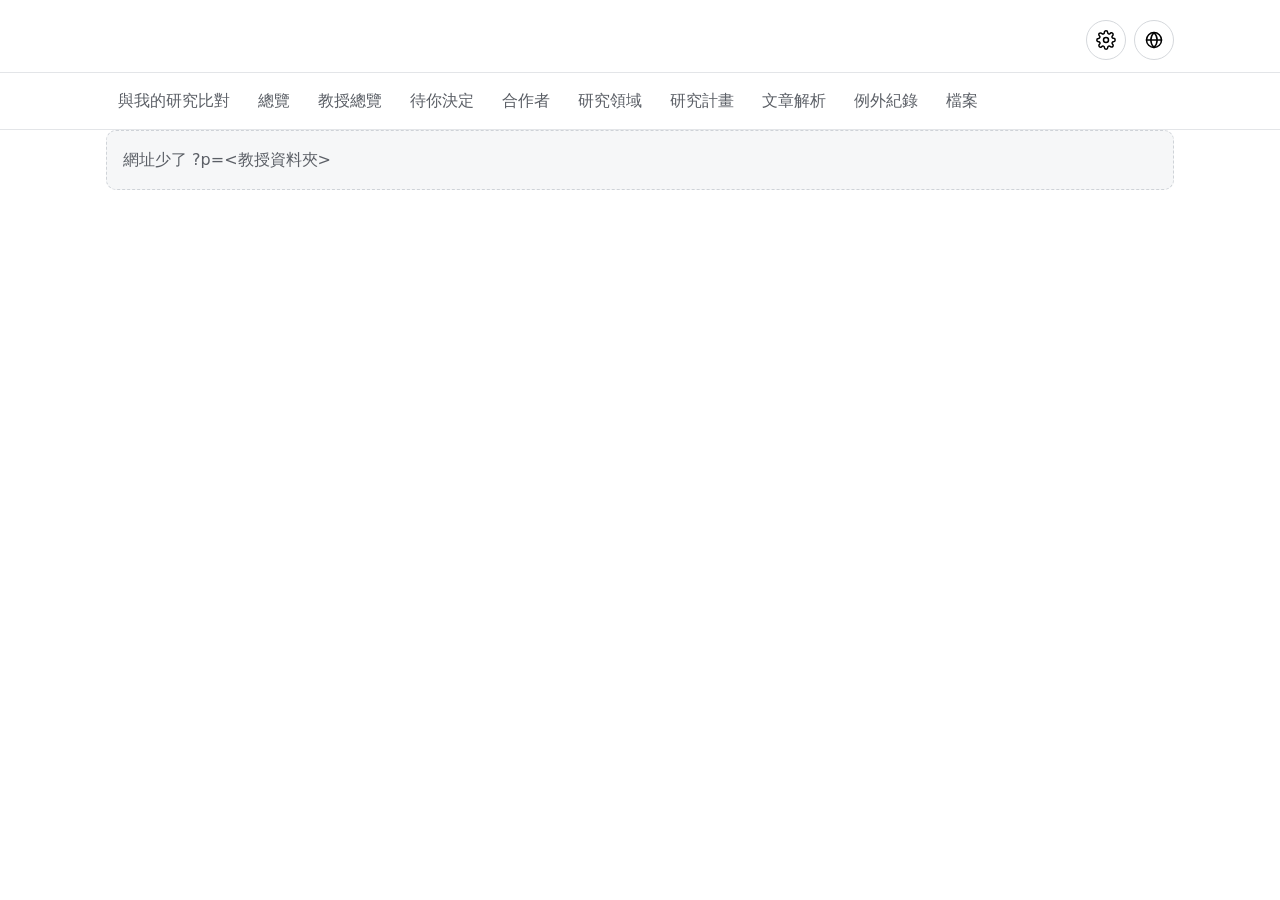
<file: web/professor.html>
<!doctype html>
<html lang="zh-Hant">
<head>
<meta charset="utf-8">
<meta name="viewport" content="width=device-width, initial-scale=1">
<title>教授研究檔案</title>
<style>
:root{
  --fg:#000;--bg:#fff;--muted:#3f3f3f;--line:#cfcfcf;--soft:#f4f4f4;
  --green:#15803d;--on-green:#fff;--yellow:#facc15;--on-yellow:#000;--red:#b91c1c;--on-red:#fff;
  --font:-apple-system,BlinkMacSystemFont,"PingFang TC","Noto Sans TC","Microsoft JhengHei",system-ui,sans-serif;
  --mono:ui-monospace,Menlo,Consolas,monospace;
}
*{box-sizing:border-box}
html{scroll-padding-top:64px}
body{margin:0;background:var(--bg);color:var(--fg);font-family:var(--font);font-size:16px;line-height:1.6}
a{color:var(--fg);text-underline-offset:3px}
:focus-visible{outline:3px solid var(--fg);outline-offset:2px}
.wrap{max-width:1100px;margin:0 auto;padding:0 16px}
header.top{border-bottom:2px solid var(--fg);padding:20px 0 12px}
header.top h1{margin:0;font-size:1.6rem;line-height:1.3}
header.top .meta{color:var(--muted);font-size:.95rem;margin-top:4px}
nav.sections{position:sticky;top:0;z-index:5;background:var(--bg);border-bottom:1px solid var(--line)}
nav.sections .wrap{display:flex;gap:4px;overflow-x:auto;padding-top:6px;padding-bottom:6px}
nav.sections a{display:inline-flex;align-items:center;min-height:44px;padding:0 12px;text-decoration:none;white-space:nowrap;border-radius:6px;font-weight:600}
nav.sections a:hover,nav.sections a[aria-current="true"]{background:var(--soft);text-decoration:underline}
section{padding:28px 0 8px;border-bottom:1px solid var(--line)}
section h2{font-size:1.3rem;margin:0 0 12px}
h3{font-size:1.05rem;margin:20px 0 8px}
.muted{color:var(--muted)}
.small{font-size:.9rem}
.kpis{display:grid;grid-template-columns:repeat(auto-fit,minmax(150px,1fr));gap:12px;margin:12px 0}
.kpi{border:1px solid var(--line);border-radius:8px;padding:12px}
.kpi .n{font-size:1.7rem;font-weight:700;font-variant-numeric:tabular-nums;line-height:1.2}
.kpi .l{color:var(--muted);font-size:.9rem}
.btn{display:inline-flex;align-items:center;justify-content:center;gap:6px;min-height:44px;min-width:44px;padding:0 14px;border-radius:8px;border:2px solid transparent;font:inherit;font-weight:600;cursor:pointer;text-decoration:none;transition:filter .15s}
.btn:hover{filter:brightness(.92)}
.btn.btn-icon{width:44px;padding:0;gap:0;background:#fff;color:var(--fg);border-color:#d5d8dc}
.btn.btn-icon.btn-green{background:var(--green);color:var(--on-green);border-color:transparent}
.btn.btn-icon.btn-sm{width:34px;min-width:34px;min-height:34px}
.btn.btn-icon svg{display:block}
/* Meeting 文獻的資料夾樹（學 ieltsgod 閱讀題） */
.libtree{margin-top:10px}
.tree{margin:2px 0}
.fold-row{display:flex;align-items:center;gap:4px}
.fold{display:flex;align-items:center;gap:8px;flex:1;min-height:44px;padding:4px 8px;border:none;background:none;font:inherit;font-weight:600;cursor:pointer;border-radius:8px;text-align:left;color:var(--fg)}
.fold:hover{background:var(--soft)}
.fold .chev{transition:transform .15s;color:var(--muted)}.fold[aria-expanded="true"] .chev{transform:rotate(90deg)}
.fold .fname{flex:1}.fold .fcnt{font-size:.8rem;color:var(--muted);font-weight:500}
.fbody{padding-left:22px;border-left:1px solid var(--line);margin-left:14px}
.lrow{display:flex;align-items:center;gap:6px}
.lit{flex:1;min-width:0;display:flex;align-items:center;gap:8px;flex-wrap:wrap;min-height:44px;padding:6px 10px;border-radius:8px;text-decoration:none;color:var(--fg)}
.lit:hover{background:var(--soft)}
.lit.off{color:var(--muted);cursor:default}.lit.off:hover{background:none}
.lit .t{font-weight:600}
.lst{font-size:.8rem;color:var(--muted)}
.spin{display:inline-block;width:11px;height:11px;border:2px solid #c7cbd1;border-top-color:#15803d;border-radius:50%;animation:lspin .8s linear infinite;vertical-align:-1px;margin-right:5px}
@keyframes lspin{to{transform:rotate(360deg)}}
.tpill{display:inline-block;font-size:.75rem;font-weight:600;padding:1px 8px;border-radius:999px;background:#e8eefc;color:#1e3a8a}
.tpill.pending{background:#f1f1f1;color:var(--muted)}
.seg{display:inline-flex;border:1px solid #d5d8dc;border-radius:8px;overflow:hidden}
.seg button{font:inherit;font-size:.88rem;font-weight:600;min-height:36px;padding:0 12px;border:none;background:#fff;cursor:pointer}
.seg button[aria-pressed="true"]{background:var(--green);color:#fff}
.btn.ghost{border-color:transparent;background:transparent}
.btn-green{background:var(--green);color:var(--on-green)}
.btn-yellow{background:var(--yellow);color:var(--on-yellow)}
.btn-red{background:var(--red);color:var(--on-red)}
.btn[aria-pressed="false"]{background:var(--bg);color:var(--fg);border-color:currentColor}
.btn-green[aria-pressed="false"]{border-color:var(--green)}
.btn-yellow[aria-pressed="false"]{border-color:#a16207}
.btn-red[aria-pressed="false"]{border-color:var(--red)}
.row{display:flex;flex-wrap:wrap;gap:8px;align-items:center}
.pill{display:inline-block;padding:2px 10px;border-radius:999px;font-size:.85rem;font-weight:600;white-space:nowrap;border:1px solid var(--fg)}
.pill.g{background:var(--green);color:var(--on-green);border-color:var(--green)}
.pill.y{background:var(--yellow);color:var(--on-yellow);border-color:#a16207}
.pill.r{background:var(--red);color:var(--on-red);border-color:var(--red)}
.pill.o{background:var(--bg);color:var(--fg)}
.tablebox{overflow-x:auto;border:1px solid var(--line);border-radius:8px}
table{border-collapse:collapse;width:100%;font-size:.95rem}
th,td{text-align:left;vertical-align:top;padding:8px 10px;border-bottom:1px solid var(--line)}
th{background:var(--soft);font-weight:700;white-space:nowrap}
td.num{text-align:right;font-variant-numeric:tabular-nums}
tr:last-child td{border-bottom:none}
.bar{display:grid;grid-template-columns:minmax(120px,38%) 1fr 3ch;gap:8px;align-items:center;margin:4px 0}
.bar .track{height:14px;background:var(--soft);border:1px solid var(--line);border-radius:3px}
.bar .fill{height:100%;background:var(--fg)}
.bar .v{text-align:right;font-variant-numeric:tabular-nums}
.stages{display:flex;flex-wrap:wrap;gap:6px;margin:8px 0}
.list{display:flex;flex-direction:column;gap:10px;padding:0;margin:0;list-style:none}
.item{border:1px solid var(--line);border-radius:8px;padding:12px}
.item.attn{border-left:6px solid #a16207}
.item.bad{border-left:6px solid var(--red)}
details.paper{border:1px solid var(--line);border-radius:8px;margin:10px 0;min-width:0;overflow-wrap:anywhere}
details.paper>summary{list-style:none;cursor:pointer;padding:12px;display:flex;flex-direction:column;gap:6px;min-height:44px}
details.paper>summary::-webkit-details-marker{display:none}
details.paper>summary .t{font-weight:700;font-size:1.02rem}
details.paper>summary .t::before{content:"▸ ";}
details.paper[open]>summary .t::before{content:"▾ ";}
details.paper .inner{padding:0 12px 14px;border-top:1px solid var(--line)}
dl.card{display:grid;grid-template-columns:8em minmax(0,1fr);gap:0;margin:12px 0;border:1px solid var(--line);border-radius:8px;overflow:hidden}
dl.card dt,dl.card dd{margin:0;padding:10px 12px;border-bottom:1px solid var(--line);min-width:0;overflow-wrap:anywhere}
dl.card dt{background:var(--soft);font-weight:700}
dl.card dt:last-of-type,dl.card dd:last-of-type{border-bottom:none}
blockquote{overflow-wrap:anywhere;margin:6px 0;padding:4px 10px;border-left:3px solid var(--fg);font-size:.92rem}
blockquote .loc{font-family:var(--mono);font-size:.85rem;color:var(--muted)}
.empty{padding:16px;border:1px dashed var(--fg);border-radius:8px}
input[type=search],select{font:inherit;min-height:40px;padding:0 10px;border:1px solid #d5d8dc;border-radius:8px;background:var(--bg);color:var(--fg)}
input[type=search]{flex:1 1 260px}
label.fl{font-weight:600}
.sr{position:absolute;width:1px;height:1px;overflow:hidden;clip:rect(0 0 0 0)}
footer{padding:24px 0 48px;color:var(--muted);font-size:.9rem}
body.lang-zh .t-en,body.lang-en .t-zh{display:none}
body.lang-both .t-en{display:block;color:var(--muted);font-size:.93em;margin-top:2px}
body.lang-both span.t-en{display:inline}
header.top .wrap{display:flex;flex-wrap:wrap;gap:12px;justify-content:space-between;align-items:flex-end}
.langs{display:flex;gap:6px}
.match-form{display:grid;gap:12px;max-width:820px}
.match-form label{font-weight:700}
.match-form textarea,.match-form input[type=text]{font:inherit;width:100%;padding:8px 10px;border:1px solid #d5d8dc;border-radius:8px;background:var(--bg);color:var(--fg)}
.match-form fieldset{border:1px solid var(--line);border-radius:8px;padding:10px 12px;display:flex;flex-wrap:wrap;gap:8px 16px}
.match-form fieldset label{font-weight:400;display:inline-flex;align-items:center;gap:6px;min-height:44px}
.match-form input[type=checkbox]{width:20px;height:20px}
.hint{color:var(--muted);font-size:.9rem;font-weight:400}
.chips{display:flex;flex-wrap:wrap;gap:6px}
.score{height:8px;background:var(--soft);border:1px solid var(--line);border-radius:3px;width:120px;display:inline-block;vertical-align:middle}
.score>span{display:block;height:100%;background:var(--fg)}
.mgrid{display:grid;grid-template-columns:repeat(auto-fit,minmax(280px,1fr));gap:16px}
.mgrid>div{min-width:0}
@media (max-width:640px){
  dl.card{grid-template-columns:1fr}
  dl.card dt{border-bottom:none;padding-bottom:2px}
  .bar{grid-template-columns:1fr 3ch}
  .bar .name{grid-column:1/-1}
}
@media (prefers-reduced-motion:reduce){*{transition:none!important;scroll-behavior:auto!important}}

/* 簡單一致的樣式（本人 2026-10-26：按鈕和格子不要那麼醜）：淺灰細框、柔和的狀態標籤、主要動作綠色、次要按鈕白底 */
:root{--line:#e3e5e8;--soft:#f6f7f8;--muted:#5b5f66}
.btn{min-height:40px;padding:0 14px;border-radius:8px;border:1px solid #d5d8dc;background:#fff;color:var(--fg);font-weight:600;font-size:.95rem;box-shadow:0 1px 1px rgba(0,0,0,.04);transition:background .15s,border-color .15s}
.btn:hover{filter:none;background:var(--soft);border-color:#c3c7cc}
.btn-green{background:var(--green);border-color:var(--green);color:#fff}.btn-green:hover{background:#116632;border-color:#116632}
.btn-yellow{background:#fde68a;border-color:#f2c94c;color:#3b2f00}.btn-yellow:hover{background:#fcd34d;border-color:#e5b73b}
.btn-red{background:#fff;border-color:#f1b5b5;color:#9f1d1d}.btn-red:hover{background:#fdf2f2}
.btn[aria-pressed="false"]{background:#fff;color:var(--fg);border-color:#d5d8dc}
.btn[aria-pressed="true"]{background:var(--green);border-color:var(--green);color:#fff}
.btn[disabled]{opacity:.5;cursor:not-allowed}
.pill{padding:1px 9px;border:none;border-radius:999px;background:#eef0f2;color:#2b2f33;font-weight:600;font-size:.8rem}
.pill.g{background:#dcf3e3;color:#14532d}.pill.y{background:#fdf1c7;color:#6b4e00}.pill.r{background:#fde2e2;color:#8a1c1c}.pill.o{background:#fff;box-shadow:inset 0 0 0 1px #d5d8dc}
.card,.item,.kpi,.prof,.fig{border:1px solid var(--line);border-radius:10px;background:#fff}
.card,.item,.prof{padding:14px}
.item.attn{border-left:4px solid #e9b949}.item.bad{border-left:4px solid #e57373}
a.card{display:block;text-decoration:none;color:inherit;transition:border-color .15s,box-shadow .15s}
a.card:hover{border-color:var(--green);box-shadow:0 2px 8px rgba(0,0,0,.06)}
.mgrid{display:grid;grid-template-columns:repeat(auto-fit,minmax(220px,1fr));gap:12px}
.empty{border:1px dashed #cfd3d8;background:var(--soft);color:var(--muted);border-radius:10px}
input[type=text],input[type=search],input[type=date],select,textarea{font:inherit;min-height:40px;padding:8px 10px;border:1px solid #d5d8dc;border-radius:8px;background:#fff;color:var(--fg)}
input:focus-visible,select:focus-visible,textarea:focus-visible{outline:2px solid var(--green);outline-offset:1px;border-color:var(--green)}
input[type=checkbox]{width:18px;height:18px;accent-color:var(--green)}
details>summary{list-style:none}details>summary::-webkit-details-marker{display:none}
details.item>summary::before{content:"›";display:inline-block;width:1em;color:var(--muted);transition:transform .15s}
details.item[open]>summary::before{transform:rotate(90deg)}
header.top{border-bottom:1px solid var(--line)}
nav.sections a{font-weight:500;color:var(--muted)}nav.sections a:hover{background:var(--soft);text-decoration:none;color:var(--fg)}
nav.sections a[aria-current="true"]{background:#eaf5ee;color:#14532d;font-weight:600;text-decoration:none}

/* 語言：右上角一個圖示，點開選中文／English／雙語對照 */
header.top .wrap{flex-wrap:nowrap;align-items:flex-start}
header.top .wrap>div:first-child{flex:1;min-width:0}
.langmenu{position:relative;align-self:flex-start;flex:none}
.iconbtn{display:inline-flex;align-items:center;justify-content:center;width:40px;height:40px;border-radius:999px;border:1px solid #d5d8dc;background:#fff;color:var(--fg);cursor:pointer}
.iconbtn:hover,.iconbtn[aria-expanded="true"]{background:var(--soft)}
.langmenu .menu{position:absolute;right:0;top:46px;z-index:30;min-width:150px;padding:6px;background:#fff;border:1px solid var(--line);border-radius:10px;box-shadow:0 8px 24px rgba(0,0,0,.10)}
.langmenu .menu button{display:flex;align-items:center;gap:8px;width:100%;min-height:40px;padding:0 10px;border:0;border-radius:6px;background:none;font:inherit;color:var(--fg);text-align:left;cursor:pointer}
.langmenu .menu button:hover,.langmenu .menu a:hover{background:var(--soft)}
.topicons{display:flex;align-items:center;gap:8px}
#report-menu{min-width:220px}
#report-menu a span{white-space:nowrap}
.langmenu .menu a{display:flex;align-items:center;justify-content:space-between;gap:12px;min-height:40px;padding:0 10px;border-radius:6px;color:var(--fg);text-decoration:none}
.langmenu .menu a[aria-current="true"]{font-weight:600;color:#14532d}
.langmenu .menu button::before{content:"";display:inline-block;width:1em}
.langmenu .menu button[aria-checked="true"]{font-weight:600;color:#14532d}
.langmenu .menu button[aria-checked="true"]::before{content:"✓"}

/* 位置列（麵包屑）：返回放在最上面 */
.crumbs{display:flex;flex-wrap:wrap;align-items:center;gap:6px;font-size:.9rem;color:var(--muted);margin:0 0 8px}
.crumbs a{color:var(--muted);text-decoration:none;min-height:32px;display:inline-flex;align-items:center}
.crumbs a:hover{color:var(--fg);text-decoration:underline}
.crumbs .sep{color:#b8bcc2}
.crumbs [aria-current]{color:var(--fg);font-weight:600}

/* 計畫書內文：段落、小標、圖、表 */
.doc-sec .doc-p{margin:0 0 12px}
.doc-sec .doc-h2{font-size:1.02rem;margin:18px 0 8px}
.doc-sec .doc-h3{font-size:.96rem;margin:14px 0 6px;color:var(--muted)}
.doc-fig,.doc-tbl{margin:14px 0}
.doc-fig img{display:block;max-width:100%;height:auto;border:1px solid var(--line);border-radius:8px;background:#fff}
.doc-fig figcaption,.doc-tbl figcaption{margin:6px 0;color:var(--muted)}
.doc-tbl td,.doc-tbl th{font-size:.86rem;overflow-wrap:normal;word-break:normal;hyphens:auto;min-width:7em}
.doc-tbl .lr>div{overflow-wrap:normal}
.doc-refs{padding-left:1.4em}

/* 左英右中（計畫書一律並排；窄螢幕上下排） */
.lr{display:grid;grid-template-columns:1fr 1fr;gap:0 20px}
.lr>div{min-width:0;overflow-wrap:anywhere}
.lr>.zh{border-left:1px solid var(--line);padding-left:20px}
@media (max-width:760px){.lr{grid-template-columns:1fr}.lr>.zh{border-left:none;padding-left:0;margin-top:4px}}

/* 比對推薦：每篇一列，下面是對到的興趣標籤 */
.reclist{padding-left:1.4em;margin:6px 0}
.reclist>li{margin:10px 0}
</style>
</head>
<body>
<a class="sr" href="#papers">跳到文章解析</a>
<header class="top"><div class="wrap"><div><nav class="crumbs" id="crumbs" aria-label="目前位置"></nav><h1 id="title"></h1><div class="meta" id="meta"></div></div>
  <div class="topicons">
  <div class="langmenu" id="report-wrap" hidden>
    <button type="button" class="iconbtn" id="report-btn" aria-haspopup="menu" aria-expanded="false" aria-controls="report-menu" aria-label="報告" title="報告：數字總覽、待你決定、例外紀錄、檔案">
      <svg viewBox="0 0 24 24" width="20" height="20" fill="none" stroke="currentColor" stroke-width="1.8" stroke-linecap="round" stroke-linejoin="round" aria-hidden="true"><path d="M14 3H6a2 2 0 0 0-2 2v14a2 2 0 0 0 2 2h12a2 2 0 0 0 2-2V9z"/><path d="M14 3v6h6M8 13h8M8 17h5"/></svg>
    </button>
    <div class="menu" id="report-menu" role="menu" aria-label="報告" hidden></div>
  </div>
  <a class="iconbtn" id="gear-link" href="settings.html" aria-label="設定與工作進度" title="設定與工作進度" hidden>
    <svg viewBox="0 0 24 24" width="20" height="20" fill="none" stroke="currentColor" stroke-width="1.8" stroke-linecap="round" stroke-linejoin="round" aria-hidden="true"><circle cx="12" cy="12" r="3"/><path d="M19.4 15a1.7 1.7 0 0 0 .3 1.8l.1.1a2 2 0 1 1-2.8 2.8l-.1-.1a1.7 1.7 0 0 0-1.8-.3 1.7 1.7 0 0 0-1 1.5V21a2 2 0 1 1-4 0v-.1a1.7 1.7 0 0 0-1.1-1.5 1.7 1.7 0 0 0-1.8.3l-.1.1a2 2 0 1 1-2.8-2.8l.1-.1a1.7 1.7 0 0 0 .3-1.8 1.7 1.7 0 0 0-1.5-1H3a2 2 0 1 1 0-4h.1a1.7 1.7 0 0 0 1.5-1.1 1.7 1.7 0 0 0-.3-1.8l-.1-.1a2 2 0 1 1 2.8-2.8l.1.1a1.7 1.7 0 0 0 1.8.3H9a1.7 1.7 0 0 0 1-1.5V3a2 2 0 1 1 4 0v.1a1.7 1.7 0 0 0 1 1.5 1.7 1.7 0 0 0 1.8-.3l.1-.1a2 2 0 1 1 2.8 2.8l-.1.1a1.7 1.7 0 0 0-.3 1.8V9a1.7 1.7 0 0 0 1.5 1H21a2 2 0 1 1 0 4h-.1a1.7 1.7 0 0 0-1.5 1z"/></svg>
  </a>
  <div class="langmenu">
    <button type="button" class="iconbtn" id="lang-btn" aria-haspopup="menu" aria-expanded="false" aria-controls="lang-menu" aria-label="切換內容語言" title="內容語言">
      <svg viewBox="0 0 24 24" width="20" height="20" fill="none" stroke="currentColor" stroke-width="1.8" stroke-linecap="round" stroke-linejoin="round" aria-hidden="true"><circle cx="12" cy="12" r="9"/><path d="M3 12h18M12 3c2.5 2.6 3.8 5.6 3.8 9s-1.3 6.4-3.8 9c-2.5-2.6-3.8-5.6-3.8-9S9.5 5.6 12 3z"/></svg>
    </button>
    <div class="menu" id="lang-menu" role="menu" aria-label="內容語言" hidden>
      <button type="button" role="menuitemradio" data-lang="zh" aria-checked="false">中文</button>
      <button type="button" role="menuitemradio" data-lang="en" aria-checked="false">English</button>
      <button type="button" role="menuitemradio" data-lang="both" aria-checked="true">雙語對照</button>
    </div>
  </div></div></div></header>
<nav class="sections" aria-label="區段"><div class="wrap"><a href="#match">與我的研究比對</a><a href="#overview">總覽</a><a href="#profile">教授總覽</a><a href="#decisions">待你決定</a><a href="#coauthors">合作者</a><a href="#topics">研究領域</a><a href="#grants">研究計畫</a><a href="#papers">文章解析</a><a href="#exceptions">例外紀錄</a><a href="#files">檔案</a></div></nav>
<main class="wrap"><section id="meeting" aria-labelledby="h-meeting"><h2 id="h-meeting">會議準備</h2><div class="body"></div></section><section id="proposal" aria-labelledby="h-proposal"><h2 id="h-proposal">研究計畫書</h2><div class="body"></div></section><section id="library" aria-labelledby="h-library"><h2 id="h-library">Meeting</h2><div class="body"></div></section><section id="match" aria-labelledby="h-match"><h2 id="h-match">與我的研究比對</h2><div class="body"></div></section><section id="overview" aria-labelledby="h-overview"><h2 id="h-overview">總覽</h2><div class="body"></div></section><section id="profile" aria-labelledby="h-profile"><h2 id="h-profile">教授總覽</h2><div class="body"></div></section><section id="decisions" aria-labelledby="h-decisions"><h2 id="h-decisions">待你決定</h2><div class="body"></div></section><section id="coauthors" aria-labelledby="h-coauthors"><h2 id="h-coauthors">合作者</h2><div class="body"></div></section><section id="topics" aria-labelledby="h-topics"><h2 id="h-topics">研究領域</h2><div class="body"></div></section><section id="grants" aria-labelledby="h-grants"><h2 id="h-grants">研究計畫</h2><div class="body"></div></section><section id="papers" aria-labelledby="h-papers"><h2 id="h-papers">文章解析</h2><div class="body"></div></section><section id="exceptions" aria-labelledby="h-exceptions"><h2 id="h-exceptions">例外紀錄</h2><div class="body"></div></section><section id="files" aria-labelledby="h-files"><h2 id="h-files">檔案</h2><div class="body"></div></section></main>
<footer class="wrap" id="foot"></footer>
<!-- 大意 --><!-- 研究設計 --><!-- 研究樣本 --><!-- 研究缺口 --><!-- 解決什麼 --><!-- 發現 --><!-- 研究限制 -->
<script id="inline-data" type="application/json">__INLINE__</script>
<script src="site_match.js"></script><script src="icons.js"></script><script src="ai.js"></script>
<script>
/* 資料：應用程式從 runs/<slug>/out/site/data.json 讀；離線單檔版把資料內嵌在 #inline-data */
let D = null;
const LS = k => "phdeasy:" + (D.professor.author_id || "x") + ":" + k;
const store = { get(k){ try { return JSON.parse(localStorage.getItem(LS(k))); } catch (e) { return null; } },
                set(k, v){ try { localStorage.setItem(LS(k), JSON.stringify(v)); } catch (e) {} } };
// 雙語：zh 與 en 各一段，切換語言時用 CSS 隱藏；缺翻譯時標明
const bi = (zh, en, tag = "span") => {
  const z = zh ? `<${tag} class="t-zh">${esc(zh)}</${tag}>` : `<${tag} class="t-zh muted">（尚無中文）</${tag}>`;
  const e = en ? `<${tag} class="t-en" lang="en">${esc(en)}</${tag}>` : `<${tag} class="t-en muted">(no English translation yet)</${tag}>`;
  return z + (tag === "span" ? " " : "") + e;
};
const $ = (s, el = document) => el.querySelector(s);
const esc = s => String(s ?? "").replace(/[&<>"']/g, c => ({"&":"&amp;","<":"&lt;",">":"&gt;",'"':"&quot;","'":"&#39;"}[c]));
const pill = (cls, text) => `<span class="pill ${cls}">${esc(text)}</span>`;
const body = id => $(`#${id} .body`);
const ROLE = {first:"第一作者", middle:"中間作者", last:"最後作者"};
const TYPE = {"article":"期刊論文","review":"綜述","preprint":"預印本","conference-abstract":"會議摘要","editorial":"社論","letter":"信件","erratum":"勘誤"};
const role = (p, c) => (ROLE[p] || "作者序不明") + (c ? "＋通訊" : "");

function fulltextPill(w){
  if (w.fulltext === "ok") return pill("g", w.text_source === "xml" ? "✓ 全文（XML）" : "✓ 全文 PDF");
  if (w.fulltext === "no_free_fulltext") return pill("r", "✗ 無免費全文（僅摘要）");
  if (w.fulltext === "not_needed") return pill("o", "短卡：不需全文");
  return pill("y", "? 全文狀態不明");
}
function grantPill(g){
  if (g.status === "confirmed" && (g.target_role === "pi" || g.target_role === "co_pi")) return pill("g", g.target_role === "co_pi" ? "✓ 共同主持人" : "✓ 主持人");
  if (g.status === "pending") return pill("y", "? 待確認");
  if (g.status === "acknowledged") return pill("o", "論文致謝提及");
  return pill("o", "協同主持人");
}
function exPill(e){ return e.state === "open" ? pill("r", "✗ 未解決") : e.state === "resolved" ? pill("g", "✓ 已解決") : pill("y", "註記"); }

function header(){
  const p = D.professor;
  $("#title").textContent = `${p.name} 研究檔案`;
  const pos = (D.basic || {}).position;  // ORCID 有職稱就用「職稱｜系所｜學校」，資訊卡就不再重複
  const who = pos ? [pos.title, pos.department, pos.institution].filter(Boolean).join("｜") : (p.institution || "機構未提及");
  $("#meta").innerHTML = `${esc(who)}｜出版年 ${esc(p.years)}｜資料更新 ${esc(D.generated || "")}`;
  $("#foot").innerHTML = `由 phdeasy 流水線產生。數字都由腳本計算；文章解析每個說法都附原文引句與位置（p.N＝PDF 第幾頁，§N＝全文段落，abs＝摘要）。`;
}

function setLang(l){
  document.body.classList.remove("lang-zh", "lang-en", "lang-both");
  document.body.classList.add("lang-" + l);
  document.querySelectorAll("[data-lang]").forEach(b => b.setAttribute("aria-checked", String(b.dataset.lang === l)));
  store.set("lang", l);
}

function initLangMenu(onPick){
  /* 右上角語言圖示：點開選單，選了就關；點外面或按 Esc 也會關 */
  const btn = document.getElementById("lang-btn"), menu = document.getElementById("lang-menu");
  if (!btn || !menu) return;
  const close = () => { menu.hidden = true; btn.setAttribute("aria-expanded", "false"); };
  btn.onclick = ev => { ev.stopPropagation(); const open = menu.hidden; menu.hidden = !open; btn.setAttribute("aria-expanded", String(open));
    if (open) (menu.querySelector('[aria-checked="true"]') || menu.querySelector("button")).focus(); };
  menu.querySelectorAll("[data-lang]").forEach(b => b.onclick = () => { onPick(b.dataset.lang); close(); btn.focus(); });
  document.addEventListener("click", ev => { if (!menu.hidden && !menu.contains(ev.target)) close(); });
  document.addEventListener("keydown", ev => { if (ev.key === "Escape" && !menu.hidden){ close(); btn.focus(); } });
}


const EXAMPLE = {goal: "我想研究用 AI 聊天機器人或手機 app 提升中年女性的身體活動與心血管健康知識，特別是少數族群。",
                 tags: "chatbot、physical activity、women、cardiovascular、health disparities", methods: ["pilot-rct", "quasi-experimental"]};

function recommendHTML(){
  /* prof-match 的推薦（核對過出處、推翻過）：以「文章」為單位，每篇只出現一次，標上它對到你的哪些興趣／CV 項目 */
  const r = D.recommend;
  if (!r) return `<div class="item" style="margin-bottom:12px">${pill("y", "還沒比對")} 還沒依你的興趣做推薦；在「申請目標」頁按「依我的興趣比對」，或跟 Claude 說「比對這位教授」。</div>`;
  const W = Object.fromEntries(D.works.map(w => [w.id, w])), G = Object.fromEntries(D.grants.map(g => [g.key, g]));
  const hits = r.targets.filter(t => t.fit !== "none"), miss = r.targets.filter(t => t.fit === "none");
  const byPaper = new Map(), byGrant = new Map();
  hits.forEach(t => {
    t.papers.forEach(x => { const e = byPaper.get(x.id) || {id: x.id, tags: [], why: x.why}; e.tags.push(t); byPaper.set(x.id, e); });
    t.grants.forEach(x => { const e = byGrant.get(x.key) || {key: x.key, tags: [], why: x.why}; e.tags.push(t); byGrant.set(x.key, e); });
  });
  const weight = e => e.tags.reduce((a, t) => a + (t.fit === "strong" ? 2 : 1), 0);
  const tags = e => e.tags.map(t => pill(t.fit === "strong" ? "g" : "y", t.label_zh)).join(" ");
  const title = id => W[id] ? `<a href="#paper-${esc(id)}">${bi(W[id].title_zh, W[id].title)}</a> <span class="small muted">${W[id].year}</span>` : esc(id);
  const row = e => `<li><div>${title(e.id)}</div><div class="row small" style="margin-top:4px;gap:4px">${tags(e)}</div><div class="small muted">${esc(e.why)}</div></li>`;
  const first = r.read_first.slice(0, 5).map(id => byPaper.get(id) || {id, tags: [], why: ""});
  const others = [...byPaper.values()].filter(e => !r.read_first.slice(0, 5).includes(e.id)).sort((a, b) => weight(b) - weight(a));
  const grants = [...byGrant.values()].sort((a, b) => weight(b) - weight(a));
  const nStrong = hits.filter(t => t.fit === "strong").length;
  return `${r.stale ? `<div class="item attn">${pill("y", "比對過期")} 你的研究興趣或 CV 改過了，這份推薦是用舊的內容比的。</div>` : ""}
    <p class="small muted" style="margin-top:0">你的 ${r.targets.length} 個興趣與 CV 項目：強相關 ${nStrong}、部分相關 ${hits.length - nStrong}、沒有相關 ${miss.length}。每篇下面的標籤是它對到你的哪幾項（綠＝強相關、黃＝部分相關）。</p>
    <h3>必讀前五篇</h3><ol class="reclist">${first.map(row).join("")}</ol>
    ${others.length ? `<details class="item"><summary style="cursor:pointer;min-height:44px;display:flex;align-items:center"><strong>其他推薦的文章（${others.length} 篇）</strong></summary><ol class="reclist">${others.map(row).join("")}</ol></details>` : ""}
    ${grants.length ? `<details class="item"><summary style="cursor:pointer;min-height:44px;display:flex;align-items:center"><strong>相關計畫（${grants.length} 個）</strong></summary><ul class="reclist">${grants.map(e => `<li><div>${G[e.key] ? bi(G[e.key].title_zh || G[e.key].funder_zh, G[e.key].title || G[e.key].funder) : esc(e.key)}</div><div class="row small" style="margin-top:4px;gap:4px">${tags(e)}</div><div class="small muted">${esc(e.why)}</div></li>`).join("")}</ul></details>` : ""}
    ${miss.length ? `<p class="small muted">沒有找到相關研究：${miss.map(t => esc(t.label_zh)).join("、")}</p>` : ""}`;
}

function matchDocs(){ return buildIndex(D.match_docs); }
let MIDX = null;

function match(){
  const el = body("match");
  const saved = store.get("match") || D.me_query || {};
  const designs = [...new Set(D.works.map(w => (w.card.fields.find(x => x.key === "design") || {}).facts).filter(Boolean).map(f => f["設計類型"]).filter(Boolean))];
  if (!$("#mf")){
    el.innerHTML = recommendHTML() + `<details class="item" id="kw-box" ${D.recommend ? "" : "open"}><summary style="cursor:pointer;min-height:44px;display:flex;align-items:center"><strong>自己輸入關鍵字比對（用詞重疊，參考用）</strong></summary>
      <p class="small muted">在瀏覽器裡比對主題與用詞的重疊，<strong>不是</strong>「適不適合」的判斷；輸入的內容只存在這台電腦。</p>
      <form id="mf" class="match-form">
        <div><label for="m-goal">我想做的研究 <span class="hint">（中文或英文都可以；寫族群、介入方式、想看的結果會更準）</span></label>
          <textarea id="m-goal" rows="4"></textarea></div>
        <div><label for="m-tags">感興趣的主題、方法或族群 <span class="hint">（用逗號或頓號分隔）</span></label>
          <input type="text" id="m-tags"></div>
        <fieldset><legend>偏好的研究設計（可複選）</legend>${designs.map((d, i) => `<label><input type="checkbox" id="m-d${i}" value="${esc(d)}">${esc(d)}</label>`).join("")}</fieldset>
        <div class="row">
          <button type="submit" class="btn btn-green">開始比對</button>
          <button type="button" class="btn btn-yellow" id="m-ex">填入範例</button>
          <button type="button" class="btn btn-red" id="m-clear">清除</button>
        </div>
      </form>
      <div id="m-out" aria-live="polite" style="margin-top:16px"></div></details>`;
    $("#m-goal").value = saved.goal || ""; $("#m-tags").value = saved.tags || "";
    el.querySelectorAll("fieldset input").forEach(c => c.checked = (saved.methods || []).includes(c.value.split("（")[1]?.replace("）", "") || c.value));
    $("#mf").onsubmit = ev => { ev.preventDefault(); runMatch(); };
    $("#m-ex").onclick = () => { $("#m-goal").value = EXAMPLE.goal; $("#m-tags").value = EXAMPLE.tags;
      el.querySelectorAll("fieldset input").forEach(c => c.checked = EXAMPLE.methods.some(m => c.value.includes(m))); runMatch(); };
    $("#m-clear").onclick = () => { $("#m-goal").value = ""; $("#m-tags").value = ""; el.querySelectorAll("fieldset input").forEach(c => c.checked = false);
      store.set("match", null); $("#m-out").innerHTML = ""; $("#m-goal").focus(); };
  }
  if (saved.goal || saved.tags) runMatch();
}

function runMatch(){
  const out = $("#m-out");
  const goal = $("#m-goal").value.trim(), tags = $("#m-tags").value.trim();
  const methods = [...document.querySelectorAll("#mf fieldset input:checked")].map(c => c.value);
  store.set("match", {goal, tags, methods: methods.map(m => (m.match(/（(.+)）/) || [])[1] || m)});
  if (!goal && !tags && !methods.length){ out.innerHTML = `<div class="empty">先寫下你想做的研究，或填幾個感興趣的主題，再按「開始比對」。也可以按「填入範例」看看結果長什麼樣子。</div>`; return; }
  MIDX = MIDX || matchDocs();
  const q = [goal, tags.replace(/[、，,;；]/g, " "), ...methods].join(" ");
  const ranked = rankDocs(q, MIDX);
  const papers = ranked.filter(r => r.kind === "paper"), grantsR = ranked.filter(r => r.kind === "grant");
  if (!papers.length && !grantsR.length){ out.innerHTML = `<div class="empty">沒有找到重疊。試試寫得更具體（族群、介入方式、結果變項），或改用英文關鍵詞，例如 chatbot、physical activity、diabetes prevention。</div>`; return; }
  const top = papers.slice(0, 6), max = (top[0] || grantsR[0]).score;
  const W = Object.fromEntries(D.works.map(w => [w.id, w])), G = Object.fromEntries(D.grants.map(g => [g.key, g]));
  const allHit = [...new Set(ranked.slice(0, 10).flatMap(r => r.matched))];
  const show = m => { const d = displayTerms(q, m); return d.length ? d : m; };
  const terms = show(allHit).slice(0, 14);
  const topIds = new Set(top.map(r => r.id));
  const coll = D.coauthors.map(c => ({c, n: c.works.filter(id => topIds.has(id)).length})).filter(x => x.n).sort((a, b) => b.n - a.n).slice(0, 6);
  const dsel = methods.map(m => { const n = D.works.filter(w => ((w.card.fields.find(x => x.key === "design") || {}).facts || {})["設計類型"] === m).length; return {m, n}; });
  const qs = ((D.profile.find(s => s.key === "questions") || {}).claims || []);
  const qRel = qs.filter(c => (c.refs || []).some(r => topIds.has(r)));
  const bar = s => `<span class="score" aria-hidden="true"><span style="width:${Math.round(s / max * 100)}%"></span></span>`;
  out.innerHTML = `
    <h3>重疊的主題詞</h3><div class="chips">${terms.map(t => `<span class="pill o">${esc(t)}</span>`).join("")}</div>
    <div class="mgrid" style="margin-top:12px">
      <div><h3>最相關的文章（${papers.length} 篇有重疊，列前 ${top.length}）</h3><ol class="list">${top.map(r => { const w = W[r.id]; return `<li class="item">
        <div class="row">${bar(r.score)} <span class="small">${w.year}｜${esc(role(w.target_position, w.target_corresponding))}</span></div>
        <a href="#paper-${w.id}"><strong>${bi(w.title_zh, w.title)}</strong></a>
        <div class="chips small" style="margin-top:6px">命中：${show(r.matched).slice(0, 8).map(t => `<span class="pill o">${esc(t)}</span>`).join("")}</div></li>`; }).join("")}</ol></div>
      <div>
        <h3>相關計畫</h3>${grantsR.length ? `<ul class="list">${grantsR.slice(0, 4).map(r => { const g = G[r.id]; return `<li class="item">${grantPill(g)} ${bar(r.score)}<div><strong>${g.title ? bi(g.title_zh, g.title) : bi(g.funder_zh, g.funder)}</strong></div><div class="small">${esc(g.award_id || "")} ${esc(g.start || "")}–${esc(g.end || "")}</div></li>`; }).join("")}</ul>` : `<div class="empty">沒有重疊的計畫。</div>`}
        <h3>這些文章裡常一起出現的合作者</h3>${coll.length ? `<ul>${coll.map(x => `<li>${esc(x.c.name)}：${x.n} 篇（全部合作 ${x.c.n} 篇）</li>`).join("")}</ul>` : `<div class="empty">沒有。</div>`}
        ${dsel.length ? `<h3>你偏好的研究設計</h3><ul>${dsel.map(x => `<li>${esc(x.m)}：她有 <strong>${x.n}</strong> 篇</li>`).join("")}</ul>` : ""}
      </div>
    </div>
    <h3>可以問教授的問題（與上面文章相關的${qRel.length ? "" : "；沒有直接相關，列出全部"}）</h3>
    <ul>${(qRel.length ? qRel : qs).map(c => `<li>${esc(c.text)}</li>`).join("") || "<li>總覽尚未產生。</li>"}</ul>
    <p class="small muted">分數是主題詞的重疊程度（依罕見程度加權），只用來排序，不代表適配度。點文章標題可以展開完整解析。</p>`;
}

function overview(){
  const c = D.counts, p = D.professor, r = D.roles;
  const ids = [p.author_id ? `<a href="https://openalex.org/${esc(p.author_id)}" target="_blank" rel="noopener">OpenAlex ${esc(p.author_id)}</a>` : "",
               p.orcid ? `<a href="${esc(p.orcid)}" target="_blank" rel="noopener">ORCID</a>` : "ORCID 來源未提及"].filter(Boolean).join("｜");
  const st = D.pipeline.stages.map(s => s.state === "done" ? pill("g", "✓ " + s.label) : s.state === "current" ? pill("y", "進行中：" + s.label) : pill("o", s.label)).join(" ");
  const years = Object.entries(D.years);
  const ymax = Math.max(1, ...years.map(([, n]) => n));
  body("overview").innerHTML = `
    <p>${ids}</p>
    ${D.pipeline.halted ? `<div class="item bad"><strong>流水線已熔斷：</strong>${esc((D.pipeline.circuit || {}).reason)}</div>` : ""}
    <div class="kpis">
      <div class="kpi"><div class="n">${c.works}</div><div class="l">篇文章（完整 ${c.full}、短卡 ${c.short}）</div></div>
      <div class="kpi"><div class="n">${c.fulltext_ok}/${c.full}</div><div class="l">有免費全文</div></div>
      <div class="kpi"><div class="n">${c.coauthors}</div><div class="l">位合作者</div></div>
      <div class="kpi"><div class="n">${c.grants_pi}</div><div class="l">個主持人計畫</div></div>
      <div class="kpi"><div class="n">${c.cards_done}/${c.works}</div><div class="l">篇解析卡完成</div></div>
      <div class="kpi"><div class="n">${D.decisions.length}</div><div class="l">件待你決定</div></div>
    </div>
    <h3>她在文章裡的角色</h3>
    <p>第一作者 <strong>${r.first ?? 0}</strong> 篇｜最後作者 <strong>${r.last ?? 0}</strong> 篇｜中間作者 <strong>${r.middle ?? 0}</strong> 篇｜通訊作者 <strong>${r.corresponding ?? 0}</strong> 篇</p>
    <h3>每年篇數</h3>
    ${years.map(([y, n]) => `<div class="bar"><span class="name">${esc(y)}</span><span class="track"><span class="fill" style="display:block;width:${n / ymax * 100}%"></span></span><span class="v">${n}</span></div>`).join("") || `<div class="empty">還沒有年度資料，由「合作與領域」階段產生。</div>`}
    <h3>流水線進度</h3><div class="stages">${st}</div>`;
}

function profile(){
  const el = body("profile");
  if (!D.profile.length){ el.innerHTML = `<div class="empty">總覽敘述尚未產生，由「總覽撰寫」階段產生。</div>`; return; }
  const ref = r => /^W\d+$/.test(r) ? `<a href="#paper-${r}">${r}</a>` : `<span class="muted">${esc(r)}</span>`;
  el.innerHTML = `<p class="muted">每句後面是出處：文章 id 可點開看解析，fact: 是腳本算出的數字。每句都經過出處核對與推翻者檢查。</p>` +
    D.profile.map(s => `<h3>${esc(s.title)}</h3><ul>${s.claims.map(c => `<li>${esc(c.text)} <span class="small">〔${(c.refs || []).map(ref).join("、")}〕</span></li>`).join("")}</ul>`).join("");
}

function decisions(){
  const el = body("decisions");
  if (!D.decisions.length){ el.innerHTML = `<div class="empty">目前沒有需要你決定的事。</div>`; return; }
  el.innerHTML = `<p class="muted">這些項目流水線不會自己決定，會在停 2 一起請你確認。</p><ul class="list">` + D.decisions.map(d => `
    <li class="item ${d.kind === "pdf" ? "bad" : "attn"}">
      <div class="row">${d.kind === "pdf" ? pill("r", "缺全文") : pill("y", "? 待確認")} <strong>${esc(d.text)}</strong></div>
      <div class="small">建議動作：${esc(d.action)}</div>
      ${d.works ? `<div class="row small" style="margin-top:6px">${d.works.map(id => `<a href="#paper-${id}">${id}</a>`).join(" ")}</div>` : ""}
    </li>`).join("") + `</ul>`;
}

let showAllCo = false;
function coauthors(){
  const el = body("coauthors");
  const all = D.coauthors;
  if (!all.length){ el.innerHTML = `<div class="empty">還沒有合作者資料，由「合作與領域」階段產生。</div>`; return; }
  const rows = (showAllCo ? all : all.slice(0, 10)).map((s, i) => `<tr>
    <td class="num">${i + 1}</td>
    <td><strong>${esc(s.name)}</strong>${s.linked ? "" : " " + pill("y", "無作者 id")}${s.merged_names.length ? `<div class="small muted">也寫作：${esc(s.merged_names.join("、"))}</div>` : ""}</td>
    <td class="num"><strong>${s.n}</strong></td>
    <td class="small">${Object.entries(s.years).map(([y, n]) => `${y}:${n}`).join(" ")}</td>
    <td class="small">第一 ${s.as_first}｜最後 ${s.as_last}｜通訊 ${s.as_corresponding}</td>
    <td class="small">${esc((s.institutions[0] || ["來源未提及"])[0])}</td>
    <td class="small">${s.works.map(id => `<a href="#paper-${id}">${id}</a>`).join(" ")}</td></tr>`).join("");
  el.innerHTML = `
    <p>共 <strong>${all.length}</strong> 位（有 OpenAlex 作者 id ${D.counts.coauthors_linked} 位）。以作者 id 計數；另派一個模型獨立數過一次，結果一致。</p>
    ${D.possible_splits.length ? `<div class="item attn"><div class="row">${pill("y", "? 待確認")} <strong>可能是同一人被拆開計數</strong></div><ul class="small">${D.possible_splits.map(g => `<li>${g.names.map((n, i) => `${esc(n)}（${g.counts[i]} 篇）`).join(" ／ ")} → 合併後最多 ${g.combined_n_max} 篇</li>`).join("")}</ul></div>` : ""}
    <div class="tablebox" style="margin-top:12px"><table><thead><tr><th>排名</th><th>合作者</th><th>篇數</th><th>年度</th><th>對方角色</th><th>主要機構</th><th>文章</th></tr></thead><tbody>${rows}</tbody></table></div>
    ${all.length > 10 ? `<p><button class="btn btn-green" id="coToggle" aria-expanded="${showAllCo}">${showAllCo ? "只看前 10 位" : `顯示全部 ${all.length} 位`}</button></p>` : ""}`;
  const b = $("#coToggle"); if (b) b.onclick = () => { showAllCo = !showAllCo; coauthors(); $("#coToggle").focus(); };
}

function topics(){
  const el = body("topics"), t = D.topics;
  const block = (title, items) => {
    if (!items || !items.length) return "";
    const max = Math.max(...items.map(x => x[1]));
    return `<h3>${title}</h3>` + items.slice(0, 12).map(([n, c]) => `<div class="bar"><span class="name">${esc(n)}</span><span class="track"><span class="fill" style="display:block;width:${c / max * 100}%"></span></span><span class="v">${c}</span></div>`).join("");
  };
  const html = block("學科（field）", t.field) + block("次領域（subfield）", t.subfield) + block("研究主題（topic）", t.topic);
  el.innerHTML = html ? `<p class="muted">依 OpenAlex 對每篇文章的主要主題分類計數。各領域的文字敘述由「總覽撰寫」階段產生。</p>` + html
                      : `<div class="empty">還沒有領域資料，由「合作與領域」階段產生。</div>`;
}

let grantFilter = "mine";
let grantPage = 1;  // 研究計畫分頁：一頁 5 筆
function grants(){
  const el = body("grants");
  if (!D.grants.length){ el.innerHTML = `<div class="empty">還沒有研究計畫資料，由「研究計畫」階段產生。</div>`; return; }
  const groups = {
    mine: ["主持人", g => g.status === "confirmed" && ["pi","co_pi"].includes(g.target_role)],
    pending: ["待確認", g => g.status === "pending"],
    ack: ["論文致謝提及", g => g.status === "acknowledged"],
    other: ["協同主持人", g => g.status === "other"],
  };
  const btn = (k, cls) => `<button class="btn ${cls}" aria-pressed="${grantFilter === k}" data-g="${k}">${groups[k][0]}（${D.grants.filter(groups[k][1]).length}）</button>`;
  const all = D.grants.filter(groups[grantFilter][1])
    .sort((a, b) => (b.end || b.start || b.announced || b.round || "").localeCompare(a.end || a.start || a.announced || a.round || ""));  // 時間最新的在前
  const PER = 5, pages = Math.max(1, Math.ceil(all.length / PER));
  grantPage = Math.min(Math.max(1, grantPage), pages);
  const list = all.slice((grantPage - 1) * PER, grantPage * PER);
  const pager = pages > 1 ? `<nav class="row" aria-label="計畫分頁" style="justify-content:center;gap:4px;margin-top:10px">
      <button class="btn btn-sm" data-gp="${grantPage - 1}" ${grantPage === 1 ? "disabled" : ""} aria-label="上一頁">‹</button>
      ${Array.from({length: pages}, (_, i) => i + 1).filter(n => n === 1 || n === pages || Math.abs(n - grantPage) <= 2).map((n, i, arr) =>
        (i && n - arr[i - 1] > 1 ? `<span class="muted">…</span>` : "") + `<button class="btn btn-sm" data-gp="${n}" ${n === grantPage ? 'aria-current="page" style="background:var(--green);color:#fff"' : ""}>${n}</button>`).join("")}
      <button class="btn btn-sm" data-gp="${grantPage + 1}" ${grantPage === pages ? "disabled" : ""} aria-label="下一頁">›</button>
      <span class="small muted" style="margin-left:6px">共 ${all.length} 筆</span></nav>` : "";
  el.innerHTML = `
    ${D.grants_reviewed ? "" : `<div class="item attn">${pill("y", "? 尚未經推翻者檢查")} 這份清單還沒跑完研究計畫階段。</div>`}
    <p class="muted">只有 NIH／NSF 等資料庫列她為主持人、且姓名與機構都吻合的才算「主持人」。只在論文致謝出現的不算她的計畫。</p>
    <div class="row" role="group" aria-label="計畫篩選">${btn("mine","btn-green")}${btn("pending","btn-yellow")}${btn("ack","btn-green")}${btn("other","btn-green")}</div>
    <ul class="list" style="margin-top:12px">${list.map(g => `<li class="item ${g.status === "pending" ? "attn" : ""}">
      <div class="row">${grantPill(g)} <strong>${g.title ? bi(g.title_zh, g.title) : bi(g.funder_zh, g.funder)}</strong></div>
      ${g.summary_zh || g.summary_en ? `<div class="small">${bi(g.summary_zh, g.summary_en, "div")}</div>` : ""}
      <div class="small">補助單位：${esc(g.funder || "來源未提及")}｜編號：${esc(g.award_id || "無編號")}${g.pi_names && g.pi_names.length ? `｜主持人：${esc(g.pi_names.join("、"))}` : ""}</div>
      ${g.scheme ? `<div class="small">類別：${esc(g.scheme)}</div>` : ""}
      <div class="small">期間：${g.start || g.end ? `${esc(g.start || "來源未提及")} – ${esc(g.end || "來源未提及")}` : "來源未提及"}${g.announced ? `｜公告日 ${esc(g.announced)}` : (g.round ? `｜申請年度 ${esc(g.round)}` : "")}${g.total_award ? `｜金額合計 ${g.currency ? esc(g.currency) + " " : ""}${Number(g.total_award).toLocaleString()}` : ""}</div>
      <div class="small muted">資料來源：${esc({nhmrc: "NHMRC 公告名單", arc: "ARC Data Portal", nih_lookup: "NIH RePORTER", nih: "NIH RePORTER", nsf: "NSF"}[g.source] || (g.status === "acknowledged" ? "論文致謝" : "OpenAlex 補助標註／論文致謝"))}</div>
      ${g.works.length ? `<div class="small">相關文章：${g.works.map(id => `<a href="#paper-${id}">${id}</a>`).join(" ")}</div>` : ""}
      ${(g.evidence || []).filter(e => e.quote).slice(0, 2).map(e => `<blockquote>"${esc(e.quote)}" <span class="loc">[${esc(e.work_id)}, ${esc(e.loc)}]</span></blockquote>`).join("")}
      ${g.refute && g.refute.reason ? `<div class="small muted">檢查結果：${esc(g.refute.reason)}</div>` : ""}
    </li>`).join("") || `<li class="empty">這一類沒有計畫。試試其他分類。</li>`}</ul>${pager}`;
  el.querySelectorAll("[data-g]").forEach(b => b.onclick = () => { grantFilter = b.dataset.g; grantPage = 1; grants(); el.querySelector(`[data-g="${grantFilter}"]`).focus(); });
  el.querySelectorAll("[data-gp]").forEach(b => b.onclick = () => { grantPage = +b.dataset.gp; grants(); el.scrollIntoView({block: "start"}); });
}

const PF = {q: "", ft: "all", year: "all"};
function cardHtml(w){
  const c = w.card;
  const cites = cs => (cs || []).map(x => `<blockquote>"${esc(x.quote)}" <span class="loc">[${esc(w.id)}, ${esc(x.loc)}]</span></blockquote>`).join("");
  const val = f => {
    if (f.state === "pending") return pill("y", "尚未產生");
    if (f.state === "not_in_source") return `<span class="muted">來源未提及</span>`;
    if (f.state === "not_applicable") return `<span class="muted">短卡不適用（會議摘要、社論等）</span>`;
    const head = f.state === "unresolved" ? pill("y", "? 判不出來") + " " : "";
    if (f.key === "limitations"){
      const part = (t, xs, cls) => xs.length ? `<div><strong>${t}</strong> ${cls}<ul>${xs.map(x => `<li>${bi(x.text, x.text_en, "div")}${x.basis ? `<div class="small muted">推論依據：${esc(x.basis)}</div>` : ""}${cites(x.citations)}</li>`).join("")}</ul></div>` : "";
      return head + (part("作者自述", f.author_stated, "") + part("推論", f.inferred, pill("y", "非作者原話")) || `<span class="muted">來源未提及</span>`);
    }
    if (f.claims) return head + (f.claims.length ? `<ol>${f.claims.map(x => `<li>${bi(x.text, x.text_en, "div")}${cites(x.citations)}</li>`).join("")}</ol>` : `<span class="muted">來源未提及</span>`);
    const facts = f.facts && Object.keys(f.facts).length ? `<div class="row small" style="margin-bottom:6px">${Object.entries(f.facts).map(([k, v]) => `<span class="pill o">${esc(k)}：${esc(v)}</span>`).join("")}</div>` : "";
    return head + facts + bi(f.text, f.text_en, "div") + cites(f.citations);
  };
  return `${c.pending_note ? `<p class="small">${pill("y", "注意")} ${esc(c.pending_note)}</p>` : ""}
    <dl class="card">${c.fields.map(f => `<dt>${esc(f.label)}</dt><dd>${val(f)}</dd>`).join("")}</dl>`;
}
const paperPage = id => `paper.html?p=${encodeURIComponent(new URLSearchParams(location.search).get("p") || "")}&id=${encodeURIComponent(id)}`;
const DEEP = new Set();  // 勾選要完全解析的文章（只列標題的那些）
function deepBar(){
  /* 勾了幾篇就在下方出現按鈕：加進必讀，背景找全文、寫解析卡與重點 */
  let bar = document.getElementById("deep-bar");
  if (!DEEP.size){ bar?.remove(); return; }
  if (!bar){ bar = document.createElement("div"); bar.id = "deep-bar"; bar.className = "card";
    bar.style.cssText = "position:sticky;bottom:12px;margin-top:12px;display:flex;gap:12px;align-items:center;justify-content:space-between;box-shadow:0 2px 12px rgba(0,0,0,.12)";
    body("papers").appendChild(bar); }
  bar.innerHTML = `<span>已勾 <strong>${DEEP.size}</strong> 篇</span><span class="row"><button class="btn btn-sm" id="deep-clear">清除</button>
    <button class="btn btn-green" id="deep-go">完全解析這 ${DEEP.size} 篇</button></span>`;
  bar.querySelector("#deep-clear").onclick = () => { DEEP.clear(); papers(); };
  bar.querySelector("#deep-go").onclick = async ev => {
    if (busyHere()) return alert("這位教授已經有一個工作在跑，等它跑完再按");
    if (!confirm(`完全解析這 ${DEEP.size} 篇：找全文、寫解析卡、重點與研究方法、圖表（每篇約幾分鐘，會用到 AI 額度）。開始？`)) return;
    ev.target.disabled = true;
    try { await APIX("deep", {slug: SLUG, ids: [...DEEP]}); DEEP.clear(); location.href = "settings.html"; }
    catch (e) { alert(e.message); ev.target.disabled = false; }
  };
}

function paperHtml(w){
  if (!OFFLINE){  // 應用程式：列表只放標題，點進去是那一篇自己的頁面（左英右中、AI 重點、圖表）
    if (w.kind === "title")  // 不在必讀前五篇：只有標題與摘要；應用程式裡可以勾選要完全解析
      return `<div class="paper item" id="paper-${w.id}" style="margin:8px 0">
        <div class="row" style="align-items:flex-start;flex-wrap:nowrap;gap:10px">
          ${APP ? `<input type="checkbox" data-deep="${w.id}" ${DEEP.has(w.id) ? "checked" : ""} aria-label="完全解析這篇" style="width:20px;height:20px;margin-top:3px;flex:none">` : ""}
          <div style="flex:1"><span class="t" style="font-weight:600">${bi(w.title_zh, w.title)}</span>
            <span class="row small" style="margin-top:4px">${w.year}｜${esc(TYPE[w.type] || w.type)}｜${esc(w.venue || "期刊來源未提及")}｜${esc(role(w.target_position, w.target_corresponding))} ${pill("", "只列標題")}</span>
            ${w.abstract ? `<details><summary class="small" style="cursor:pointer;min-height:36px;display:flex;align-items:center">摘要</summary><p class="small">${esc(w.abstract)}</p></details>` : ""}</div></div></div>`;
    return `<a class="paper item" id="paper-${w.id}" href="${paperPage(w.id)}" style="display:block;text-decoration:none;margin:8px 0">
      <span class="t" style="font-weight:600">${bi(w.title_zh, w.title)}</span>
      <span class="row small" style="margin-top:4px">${w.year}｜${esc(TYPE[w.type] || w.type)}｜${esc(w.venue || "期刊來源未提及")}｜${esc(role(w.target_position, w.target_corresponding))} ${fulltextPill(w)} ${w.digest ? pill("g", "有 AI 重點") : ""} ${(w.figures || []).length ? pill("", `圖表 ${w.figures.length}`) : ""} ${w.exceptions.some(e => e.state === "open") ? pill("r", "有例外") : ""}</span></a>`;
  }
  const authors = w.authors.map(a => a.position && a.name && w.target_position === a.position && a.id === D.professor.author_id ? `<strong>${esc(a.name)}</strong>` : esc(a.name)).join("、");
  return `<details class="paper" id="paper-${w.id}">
    <summary>
      <span class="t">${bi(w.title_zh, w.title)}</span>
      <span class="row small">${w.year}｜${esc(TYPE[w.type] || w.type)}｜${esc(w.venue || "期刊來源未提及")}｜${esc(role(w.target_position, w.target_corresponding))} ${fulltextPill(w)} ${w.card.exists ? pill("g", "✓ 已解析") : pill("y", "解析未產生")} ${w.exceptions.some(e => e.kind === "preprint_text") ? pill("y", "預印本全文") : ""} ${w.exceptions.some(e => e.state === "open") ? pill("r", "有例外") : ""}</span>
    </summary>
    <div class="inner">
      <div class="row" style="margin:12px 0">
        ${w.pdf_href ? `<a class="btn btn-green" href="${esc(w.pdf_href)}" target="_blank" rel="noopener">開啟全文</a>` : `<span class="btn btn-red" aria-disabled="true">沒有全文檔</span>`}
        ${w.doi ? `<a class="btn btn-green" href="https://doi.org/${esc(w.doi)}" target="_blank" rel="noopener">期刊頁（DOI）</a>` : ""}
        <a class="btn btn-icon" href="#paper-${w.id}" data-copy="${w.id}" title="複製這篇的連結" aria-label="複製這篇的連結">${icon("link")}</a>
      </div>
      <h3>解析</h3>${cardHtml(w)}
      <h3>合作作者（${w.authors.length} 位）</h3><p class="small">${authors || "來源未提及"}</p>
      ${(w.keywords_zh.length || w.keywords_en.length) ? `<h3>關鍵詞 Keywords</h3><div class="chips">${w.keywords_zh.map(k => `<span class="pill o t-zh">${esc(k)}</span>`).join("")}${w.keywords_en.map(k => `<span class="pill o t-en" lang="en">${esc(k)}</span>`).join("")}</div>` : ""}
      <h3>書目</h3>
      <p class="small">文章 id ${w.id}｜DOI ${esc(w.doi || "無")}｜領域 ${esc(w.topic.field || "未分類")} › ${esc(w.topic.subfield || "")} › ${esc(w.topic.name || "")}${w.added_by_owner ? "｜你在停 1 加入" : ""}</p>
      ${w.grants.length ? `<p class="small">相關計畫：${w.grants.map(k => esc(k)).join("、")}</p>` : ""}
      ${w.exceptions.length ? `<h3>這篇的例外</h3><ul class="small">${w.exceptions.map(e => `<li>${e.state === "resolved" ? pill("g", "✓ 已解決") : e.state === "info" ? pill("y", "註記") : pill("r", "✗ " + e.kind)} ${esc(e.detail)}</li>`).join("")}</ul>` : ""}
      <details><summary class="small" style="cursor:pointer;min-height:44px;display:flex;align-items:center">摘要原文</summary><p class="small">${esc(w.abstract || "來源未提及")}</p></details>
    </div></details>`;
}
function papers(){
  const el = body("papers");
  const years = [...new Set(D.works.map(w => w.year))].sort((a, b) => b - a);
  if (!$("#pq")){
    el.innerHTML = `
      <div class="row" role="search">
        <label class="sr" for="pq">搜尋文章</label>
        <input type="search" id="pq" placeholder="搜尋標題、作者、期刊、領域">
        <label class="fl" for="py">年份</label>
        <select id="py"><option value="all">全部</option>${years.map(y => `<option>${y}</option>`).join("")}</select>
      </div>
      <div class="row" role="group" aria-label="全文篩選" style="margin-top:8px">
        <button class="btn btn-green" data-ft="all">全部</button>
        <button class="btn btn-green" data-ft="ok">有全文</button>
        <button class="btn btn-yellow" data-ft="abstract">僅摘要／短卡</button>
        <button class="btn btn-red" data-ft="exc">有例外</button>
        <button class="btn" data-ft="deep">完全解析</button>
        <button class="btn" data-ft="title">只列標題</button>
      </div>
      <p id="pcount" class="small muted" aria-live="polite"></p><div id="plist"></div>`;
    $("#pq").oninput = e => { PF.q = e.target.value.trim().toLowerCase(); papers(); };
    $("#py").onchange = e => { PF.year = e.target.value; papers(); };
    el.querySelectorAll("[data-ft]").forEach(b => b.onclick = () => { PF.ft = b.dataset.ft; papers(); });
  }
  el.querySelectorAll("[data-ft]").forEach(b => b.setAttribute("aria-pressed", String(b.dataset.ft === PF.ft)));
  const hay = w => [w.title, w.venue, w.topic.field, w.topic.subfield, w.topic.name, ...w.authors.map(a => a.name)].join(" ").toLowerCase();
  const list = D.works.filter(w =>
    (!PF.q || hay(w).includes(PF.q)) &&
    (PF.year === "all" || String(w.year) === PF.year) &&
    (PF.ft === "all" || (PF.ft === "ok" && w.fulltext === "ok") || (PF.ft === "abstract" && w.fulltext !== "ok") || (PF.ft === "exc" && w.exceptions.some(e => e.state === "open")) || (PF.ft === "deep" && w.kind !== "title") || (PF.ft === "title" && w.kind === "title")));
  const nTitle = D.works.filter(w => w.kind === "title").length;
  $("#pcount").textContent = `顯示 ${list.length} / ${D.works.length} 篇` + (nTitle ? `｜完全解析 ${D.works.length - nTitle} 篇、只列標題 ${nTitle} 篇${APP ? "（勾選想完全解析的，再按下方按鈕）" : ""}` : "");
  $("#plist").innerHTML = list.map(paperHtml).join("") || `<div class="empty">沒有符合的文章。試試清空搜尋字，或把篩選改成「全部」。</div>`;
  $("#plist").querySelectorAll("[data-deep]").forEach(c => c.onchange = () => { c.checked ? DEEP.add(c.dataset.deep) : DEEP.delete(c.dataset.deep); deepBar(); });
  deepBar();
  $("#plist").querySelectorAll("[data-copy]").forEach(a => a.onclick = ev => {
    ev.preventDefault(); const url = location.href.split("#")[0] + "#paper-" + a.dataset.copy;
    navigator.clipboard?.writeText(url).then(() => { a.title = "已複製"; a.innerHTML = "✓"; }, () => { location.hash = "paper-" + a.dataset.copy; });
  });
}

let exFilter = "open";
let APP = null;
/* 同時可以跑 3 個工作，但同一位教授一次一個：只看這位教授有沒有工作在跑 */
const busyHere = () => ((APP && (APP.jobs || (APP.running && APP.job ? [{...APP.job, running: true}] : []))) || []).find(j => j.running && j.slug === SLUG);  /* 在應用程式裡打開時是 /api/status 的內容：例外可以按按鈕請 Claude Code 處理 */
const APIX = (path, body, raw) => fetch("/api/" + path, {method: "POST", headers: {"X-Phdeasy-App": "1", "Content-Type": raw ? "application/pdf" : "application/json"},
  body: raw || JSON.stringify(body)}).then(async r => { const j = await r.json().catch(() => ({})); if (!r.ok) throw new Error(j.error || r.status); return j; });
const SLUG = new URLSearchParams(location.search).get("p");

function exActions(e){
  if (!APP || e.state !== "open") return "";
  const acts = (APP.exception_actions || {})[e.kind] || [];
  const isPaper = /^W\d+$/.test(e.id);
  const pdfKinds = ["abstract_only", "title_only", "no_source", "no_text", "title_mismatch", "not_main_text", "unreadable", "wrong_file"];
  return `<div class="row">${acts.map(([a, label]) => `<button class="btn ${a === "grant_no" || a === "split_keep" ? "btn-yellow" : "btn-green"}" data-exa="${esc(a)}" data-id="${esc(e.id)}" data-kind="${esc(e.kind)}">${esc(label)}</button>`).join("")}
    ${isPaper && pdfKinds.includes(e.kind) ? `<label class="btn btn-green" style="cursor:pointer">我有 PDF，上傳<input type="file" accept="application/pdf" data-upload="${esc(e.id)}" data-kind="${esc(e.kind)}" hidden></label>` : ""}
    <button class="btn btn-yellow" data-exa="note" data-id="${esc(e.id)}" data-kind="${esc(e.kind)}">其他指示…</button></div>`;
}

async function startException(id, kind, action, note){
  if (busyHere()) throw new Error("這位教授已經有一個工作在跑，等它跑完再按");
  await APIX("exception", {slug: SLUG, id, kind, action, note: note || ""});
  alert("已請 Claude Code 在背景處理。進度在「建新教授」頁；做完這一頁重新整理就會更新。");
}

function exceptions(){
  const el = body("exceptions");
  const n = s => D.exceptions.filter(e => e.state === s).length;
  const btn = (k, cls, label) => `<button class="btn ${cls}" aria-pressed="${exFilter === k}" data-x="${k}">${label}（${n(k)}）</button>`;
  const list = D.exceptions.filter(e => e.state === exFilter);
  const ops = APP && exFilter === "open";
  el.innerHTML = `<p class="muted">自動段無法完成而被隔離的項目。未解決的例外超過 30% 時流水線會停下來。${ops ? "每一筆可以請 AI 再處理一次，或上傳你自己下載的 PDF。" : (APP ? "" : "在應用程式裡打開這一頁，未解決的例外會有處理按鈕。")}</p>
    <div class="row" role="group" aria-label="例外篩選">${btn("open", "btn-red", "未解決")}${btn("info", "btn-yellow", "註記")}${btn("resolved", "btn-green", "已解決")}</div>
    ${busyHere() ? `<div class="card" style="margin-top:8px" role="status">${pill("y", "執行中")} 這位教授有一個工作在跑：${esc(busyHere().title || "")}。<a href="pipeline.html">看進度</a></div>` : ""}
    <div class="tablebox" style="margin-top:12px"><table><thead><tr><th>狀態</th><th>項目</th><th>階段</th><th>類型</th><th>說明${ops ? "與處理" : ""}</th></tr></thead><tbody>
    ${list.map(e => `<tr><td>${exPill(e)}</td><td>${/^W\d+$/.test(e.id) ? `<a href="#paper-${e.id}">${e.id}</a>` : esc(e.id)}</td><td>${esc(e.stage)}</td><td>${esc(e.kind)}</td><td class="small">${esc(e.detail)}${e.resolved ? `<div class="muted">解決：${esc(e.resolved)}</div>` : ""}${ops ? `<div style="margin-top:8px">${exActions(e)}</div>` : ""}</td></tr>`).join("") || `<tr><td colspan="5">這一類沒有紀錄。</td></tr>`}
    </tbody></table></div>`;
  el.querySelectorAll("[data-x]").forEach(b => b.onclick = () => { exFilter = b.dataset.x; exceptions(); el.querySelector(`[data-x="${exFilter}"]`).focus(); });
  el.querySelectorAll("[data-exa]").forEach(b => b.onclick = async () => {
    let note = "";
    if (b.dataset.exa === "note"){ note = prompt("要 Claude Code 怎麼處理這筆？（例：這篇的正式版在 PubMed Central 有全文，請再找一次）"); if (!note) return; }
    else if (!confirm(`請 Claude Code 處理 ${b.dataset.id}：「${b.textContent}」？`)) return;
    b.disabled = true;
    try { await startException(b.dataset.id, b.dataset.kind, b.dataset.exa, note); APP = await (await fetch("/api/status", {cache: "no-store"})).json(); exceptions(); }
    catch (err) { alert(err.message); b.disabled = false; }
  });
  el.querySelectorAll("[data-upload]").forEach(inp => inp.onchange = async () => {
    const f = inp.files[0]; if (!f) return;
    try {
      const r = await APIX(`upload/${encodeURIComponent(SLUG)}/${encodeURIComponent(inp.dataset.upload)}`, null, await f.arrayBuffer());
      if (confirm(`已存到 ${r.saved}。要請 Claude Code 用這個檔重做這篇嗎？`)) await startException(inp.dataset.upload, inp.dataset.kind, "retry_fulltext", "本人剛上傳了這篇的 PDF 到 inbox/");
      APP = await (await fetch("/api/status", {cache: "no-store"})).json(); exceptions();
    } catch (err) { alert(err.message); }
  });
}

function files(){
  body("files").innerHTML = `<p class="muted">這些檔案都在本機批次資料夾裡。Zotero 匯入：檔案 → 匯入 → 選 .ris，PDF 會一起附上。</p>
    <div class="row">${D.files.map(f => `<a class="btn btn-green" href="${esc(f.href)}" target="_blank" rel="noopener">${esc(f.label)}</a>`).join("")}</div>`;
}

let OFFLINE = false;
const VIEW = () => new URLSearchParams(location.search).get("v") || (location.hash.startsWith("#paper-") ? "papers" : "");
const viewHref = v => `professor.html?p=${encodeURIComponent(new URLSearchParams(location.search).get("p") || "")}${v ? "&v=" + v : ""}`;
const VIEWS = [
  ["meeting", "會議準備", "下次會議的時間、你寄過的信、要問的問題、會前要讀的",
   d => d.meeting ? (d.meeting.when || {}).local || "已準備" : "還沒有"],
  ["proposal", "研究計畫書", "定案的計畫書，或 AI 依她的方向擬的幾個版本",
   d => [d.joint_proposal ? "已定案" : "", draftVersions(d).length ? `草稿 ${draftVersions(d).length} 版${d.proposal_draft.stale ? "（過期）" : ""}` : ""].filter(Boolean).join("＋") || "還沒有"],
  ["library", "Meeting", "她給你的文獻，AI 自動依主題與研究類型歸類：中英重點、研究方法、圖表；勾選幾篇擬初稿",
   d => (d.library || []).length ? `${d.library.length} 篇${(d.drafts || []).length ? `｜初稿 ${d.drafts.length}` : ""}` : "還沒有"],
  ["match", "與我的研究比對", "依你的興趣推薦先看哪幾篇、哪個計畫", d => d.recommend ? `${d.recommend.read_first.length} 篇先看` : "還沒比對"],
  ["profile", "教授總覽", "研究主線、演變、合作、可以問的問題", d => `${(d.profile || []).length} 章`],
  ["papers", "文章解析", "每篇的大意、設計、樣本、缺口、發現、限制", d => `${d.counts.works} 篇`],
  ["grants", "研究計畫", "她是主持人、協同主持人的，以及論文致謝提到的", d => `主持人 ${d.counts.grants_pi}／共 ${d.counts.grants_total}`],
  ["coauthors", "合作者", "跟誰合作最多", d => `${d.counts.coauthors} 位`],
  ["topics", "研究領域", "領域、子領域、主題分佈", d => ""],
  ["overview", "數字總覽", "文章數、作者序、全文、流水線進度", d => ""],
  ["decisions", "待你決定", "需要你確認的事", d => `${d.decisions.length} 件`],
  ["exceptions", "例外紀錄", "找不到全文等，可以按按鈕請 AI 再處理", d => `未解決 ${d.counts.exceptions_open}`],
  ["files", "檔案", "報告、CSV、Zotero 匯入檔", d => ""],
];
const GSTAT = {confirmed: ["g", "主持人"], pending: ["y", "待確認"], other: ["y", "協同主持人"]};
const ROLE_RANK = g => ({confirmed: 0, pending: 1, other: 2}[g.status] ?? 3);  // 主持人放最上面，再來待確認、協同主持人
function grantRows(ag){
  /* 期間內的經費：分「進行中」「已結束／期間不明」兩張表；每張表主持人在上，同角色再依時間最新排 */
  const today = new Date().toISOString().slice(0, 10);
  const parse = g => { const m = (g.period || "").match(/^(\S*)\s*–\s*(\S+)$/);
    if (m) return {start: m[1], end: m[2], known: true};
    const y = (g.period || "").match(/(\d{4})/); return {start: y ? y[1] : "", end: "", known: false}; };
  const rows = ag.map(g => ({g, ...parse(g)}))
    .sort((a, b) => (b.known - a.known) || (ROLE_RANK(a.g) - ROLE_RANK(b.g)) || (b.end || "").localeCompare(a.end || "") || (b.start || "").localeCompare(a.start || ""));
  const live = rows.filter(r => r.known && r.end >= today), rest = rows.filter(r => !(r.known && r.end >= today));
  const table = (title, rs) => rs.length ? `<div class="small" style="margin:6px 0 2px;font-weight:600">${title}（${rs.length}）</div>
    <table class="small" style="width:100%;border-collapse:collapse;margin-bottom:6px">
      <thead><tr style="text-align:left;color:#555"><th style="padding:4px 6px;font-weight:600">計畫</th><th style="padding:4px 6px;font-weight:600;white-space:nowrap">角色</th><th style="padding:4px 6px;font-weight:600;white-space:nowrap">期間</th></tr></thead>
      <tbody>${rs.map(({g, start, end, known}) => `<tr style="border-top:1px solid #eee;vertical-align:top">
        <td style="padding:5px 6px">${esc(g.title || g.funder || g.key)}${g.funder && g.title && g.funder !== g.title ? `<div class="muted">${esc(g.funder)}</div>` : ""}</td>
        <td style="padding:5px 6px;white-space:nowrap">${pill(...(GSTAT[g.status] || ["", g.status]))}</td>
        <td style="padding:5px 6px;white-space:nowrap" class="muted">${known ? esc(`${start || "?"} – ${end}`) : esc(g.period || "期間不明")}</td></tr>`).join("")}</tbody></table>` : "";
  return table("進行中", live) + table("已結束或期間不明", rest);
}
function basicHTML(){
  /* 教授首頁頂端：職稱、系所、學校（ORCID）、學術指標（OpenAlex）、近五年角色、領域、合作者、期間內的經費 */
  const b = D.basic || {}, pos = b.position, m = b.metrics || {}, r = D.roles || {};
  const n = x => x == null ? "—" : Number(x).toLocaleString();
  const links = [b.sources && b.sources.orcid && b.sources.orcid.startsWith("http") ? ["ORCID", b.sources.orcid] : null,
                 b.sources && b.sources.openalex && b.sources.openalex.startsWith("http") ? ["OpenAlex", b.sources.openalex] : null,
                 ...(b.urls || []).map(u => [u.name || "網站", u.url])].filter(Boolean);
  const subs = ((D.topics || {}).subfield || []).slice(0, 4).map(([t, c]) => `${esc(t)}（${c}）`).join("、");
  const co = (D.coauthors || []).slice(0, 4).map(c => `${esc(c.name)}（${c.n} 篇）`).join("、");
  const ag = b.active_grants || [];
  const hist = (b.employments || []).filter(e => e !== undefined);
  return `<section class="card" aria-label="基本資訊" style="margin-top:12px">
    ${pos ? "" : `<div class="small muted">ORCID 沒有寫職稱</div>`}
    ${links.length ? `<div class="row small">${links.map(([t, u]) => `<a href="${esc(u)}" target="_blank" rel="noopener">${esc(t)}</a>`).join("")}</div>` : ""}
    ${b.bio ? `<p class="small" style="margin-top:8px">${esc(b.bio)}</p>` : ""}
    <div class="mgrid" style="margin-top:12px">
      <div class="kpi"><div class="n">${n(m.works_count)}</div><div class="l">全部發表（OpenAlex）</div></div>
      <div class="kpi"><div class="n">${n(m.cited_by_count)}</div><div class="l">被引用次數</div></div>
      <div class="kpi"><div class="n">${n(m.h_index)}</div><div class="l">h-index${m.i10_index != null ? `｜i10 ${n(m.i10_index)}` : ""}</div></div>
    </div>
    <div class="small muted">${esc(D.professor.years || "近五年")} 的 ${n(r.total)} 篇裡：第一作者 ${n(r.first)}、最後作者 ${n(r.last)}、通訊作者 ${n(r.corresponding)}${m.as_of ? `｜學術指標資料日期 ${esc(m.as_of)}` : ""}</div>
    <dl class="small" style="margin-top:12px;display:grid;grid-template-columns:max-content 1fr;gap:6px 12px">
      ${subs ? `<dt><strong>近五年主要領域</strong></dt><dd style="margin:0">${subs}</dd>` : ""}
      ${(b.keywords || []).length ? `<dt><strong>關鍵字（ORCID）</strong></dt><dd style="margin:0">${b.keywords.map(esc).join("、")}</dd>` : ""}
      ${co ? `<dt><strong>最常合作</strong></dt><dd style="margin:0">${co}</dd>` : ""}
      <dt><strong>博士學程</strong></dt><dd style="margin:0" id="prog-cell">${programsHTML(b.programs)}</dd>
      <dt><strong>期間內的經費</strong></dt><dd style="margin:0">${ag.length ? grantRows(ag) : "目前查不到"}</dd>
      ${hist.length > 1 ? `<dt><strong>經歷（ORCID）</strong></dt><dd style="margin:0">${hist.map(e => `<div>${esc([e.title, e.department, e.institution].filter(Boolean).join("｜"))}${e.since || e.until ? `（${esc(e.since || "?")}–${esc(e.until || "今")}）` : ""}</div>`).join("")}</dd>` : ""}
      ${(b.educations || []).length ? `<dt><strong>學歷</strong></dt><dd style="margin:0">${b.educations.map(e => `<div>${esc([e.title, e.institution].filter(Boolean).join("｜"))}${e.until ? `（${esc(e.until)}）` : ""}${e.src ? ` <a class="small" href="${esc(e.src)}" target="_blank" rel="noopener">出處</a>` : ""}</div>`).join("")}
        <div class="small muted">${{ucsf_api: "UCSF 官方個人頁", lookup: "官方個人頁／CV／LinkedIn"}[b.education_source] || "ORCID"}</div></dd>` : ""}
    </dl>
    ${!b.position && !b.metrics ? `<div class="small muted">基本資訊還沒抓：跑 <code>uv run python scripts/basic_info.py runs/${esc(SLUG || "")}</code></div>` : ""}
  </section>`;
}

let CAL = null;
async function meetingsCard(){
  /* 教授首頁：Google 日曆裡跟她有關的會議（設定裡連接後才有）；應用程式裡可以新增會議 */
  const el = document.getElementById("meetings-card");
  if (!el || OFFLINE) return;
  if (CAL === null) CAL = await fetch("../runs/_me/calendar.json", {cache: "no-store"}).then(r => r.ok ? r.json() : {}).catch(() => ({}));
  const gc = ((APP || {}).settings || {}).gcal || {};
  const evs = (CAL.events || []).filter(e => e.slug === SLUG).sort((a, b) => a.start < b.start ? 1 : -1);
  if (!evs.length && !(APP && gc.connected)) { el.hidden = true; return; }
  const now = new Date().toISOString(), when = x => esc(new Date(x).toLocaleString([], {dateStyle: "medium", timeStyle: x.length > 10 ? "short" : undefined}));
  const tz = Intl.DateTimeFormat().resolvedOptions().timeZone;
  el.hidden = false;
  el.innerHTML = `<div class="row" style="justify-content:space-between"><strong>會議</strong>${APP && gc.connected ? `<button type="button" class="btn btn-icon btn-green" id="mt-new" title="新增會議" aria-label="新增會議">${icon("calendar")}</button>` : ""}</div>
    ${evs.length ? `<ul class="small" style="margin:8px 0 0;padding-left:18px">${evs.map(e => `<li style="margin:4px 0">${(e.end || e.start) >= now ? pill("g", "即將") + " " : ""}<strong>${when(e.start)}</strong>　${esc(e.summary)}
      ${e.meet ? ` <a href="${esc(e.meet)}" target="_blank" rel="noopener">Meet</a>` : ""}${e.link ? ` <a href="${esc(e.link)}" target="_blank" rel="noopener">日曆</a>` : ""}</li>`).join("")}</ul>` : `<div class="small muted" style="margin-top:6px">日曆裡還沒有跟她的會議</div>`}
    <form id="mt-form" class="match-form" hidden style="max-width:none;margin-top:10px">
      <label>標題<input type="text" name="summary" required value="${esc("PhD 討論｜" + (D.professor.name || ""))}"></label>
      <div class="row"><label>開始（${esc(tz)}）<input type="datetime-local" name="start" required></label>
        <label>長度<select name="minutes"><option>30</option><option selected>45</option><option>60</option><option>90</option></select> 分鐘</label></div>
      <label>與會者 email（逗號分開，可空白）<input type="text" name="attendees" placeholder="name@university.edu"></label>
      <label>備註<input type="text" name="note"></label>
      <label class="small"><input type="checkbox" name="meet" checked> 附 Google Meet 連結</label>
      <label class="small"><input type="checkbox" name="notify"> 寄邀請信給與會者（不勾就只放進你的日曆）</label>
      <div class="row"><button class="btn btn-green btn-sm" type="submit">建立</button><button class="btn btn-sm" type="button" id="mt-cancel">取消</button></div>
    </form>`;
  const f = el.querySelector("#mt-form");
  el.querySelector("#mt-new")?.addEventListener("click", () => { f.hidden = false; f.start.focus(); });
  el.querySelector("#mt-cancel")?.addEventListener("click", () => { f.hidden = true; });
  f.addEventListener("submit", async ev => {
    ev.preventDefault();
    const att = f.attendees.value.split(/[,\s，；;]+/).filter(Boolean);
    if (f.notify.checked && att.length && !confirm(`會寄 Google 日曆邀請給：${att.join("、")}。確定？`)) return;
    const b = f.querySelector("[type=submit]"); b.disabled = true;
    try {
      const r = await APIX("gcal-create", {slug: SLUG, summary: f.summary.value, start: f.start.value, minutes: +f.minutes.value, tz,
                                           attendees: att, note: f.note.value, meet: f.meet.checked, notify: f.notify.checked});
      CAL = null; await meetingsCard();
      if (r.meet) alert("已建立，Meet 連結：" + r.meet);
    } catch (e) { alert(e.message); b.disabled = false; }
  });
}

const FUND = {full: ["g", "全額資助"], partial: ["y", "部分資助"], none: ["r", "自費"], unknown: ["", "資助查不到"]};
let PROGS = [];
function programRows(progs){
  /* 一行一個學程：學程名稱＋系所（透過哪個身分）；學費、資助、要繳文件等點了才跳出視窗 */
  PROGS = progs;
  return progs.map((p, i) => { const f = p.funding || {}, [c, t] = FUND[f.value] || FUND.unknown, dept = p.basis === "department";
    return `<div style="margin-bottom:6px"><button type="button" class="linkbtn" data-prog="${i}" style="all:unset;cursor:pointer;color:var(--link,#1d4ed8);font-weight:600;text-decoration:underline">${esc(p.name)}</button>
      <span class="small muted">｜${esc((p.via || (dept ? "所屬系所的博士班" : "本人掛名")).split(/[（(；;]/)[0].trim())}</span> ${pill(c, t)}</div>`; }).join("")
    + `<div class="small muted">點學程名稱看學費、資助、申請條件與截止日</div>`;
}
function programDialog(p){
  const a = (u, t) => u ? `<a href="${esc(u)}" target="_blank" rel="noopener">${t}</a>` : "";
  const f = p.funding || {}, [c, t] = FUND[f.value] || FUND.unknown, dept = p.basis === "department";
  const row = (k, v) => v ? `<dt><strong>${k}</strong></dt><dd style="margin:0 0 6px">${v}</dd>` : "";
  let d = document.getElementById("prog-dialog");
  if (!d){ d = document.createElement("dialog"); d.id = "prog-dialog"; d.style.cssText = "max-width:640px;width:calc(100% - 32px);border:1px solid #ddd;border-radius:12px;padding:20px";
    d.addEventListener("click", ev => { if (ev.target === d) d.close(); }); document.body.appendChild(d); }
  d.innerHTML = `<div class="row" style="justify-content:space-between;align-items:flex-start;flex-wrap:nowrap;gap:12px">
      <h3 style="margin:0">${esc(p.name)}</h3><button type="button" class="btn btn-icon btn-sm" title="關閉" aria-label="關閉" onclick="this.closest('dialog').close()">${icon("x")}</button></div>
    <div style="margin:8px 0">${dept ? pill("y", "系所的博士班（教授本人沒掛名）") : pill("g", "教授本人掛名")} ${pill(c, t + (f.years ? `・${f.years} 年` : ""))}</div>
    <dl class="small" style="margin:0">
      ${row("透過", p.via ? esc(p.via) : "")}
      ${row("入學", p.intake ? esc(p.intake) : "")}
      ${row("修業年限", p.duration ? esc(p.duration) : "")}
      ${row("學費", p.tuition && p.tuition.text ? `${esc(p.tuition.text)} ${a(p.tuition.src, "出處")}` : "")}
      ${row("資助", [f.stipend ? esc(f.stipend) : "", f.note ? esc(f.note) : "", a(f.src, "出處")].filter(Boolean).join(" "))}
      ${row("要繳的文件與資格", (p.requirements || []).length ? `<ul style="margin:0;padding-left:18px">${p.requirements.map(x => `<li>${esc(x)}</li>`).join("")}</ul>${a(p.requirements_src, "出處")}` : "")}
      ${row("截止日", p.deadline ? esc(p.deadline) : "")}
    </dl>
    <div class="row small" style="margin-top:10px">${a(p.url || p.src, "學程頁")}${!dept ? a(p.member_src, "教員名單") : ""}</div>`;
  d.showModal();
}
document.addEventListener("click", ev => { const b = ev.target.closest("[data-prog]"); if (b) programDialog(PROGS[+b.dataset.prog]); });
function programsHTML(pg){
  /* 她本人掛名、可以收博士生的學程（官方教員名單為證）與各學程的資助；能不能收你、有沒有錢看的是學程，不是全校 */
  const btn = APP ? ` <button type="button" class="btn btn-icon btn-sm" data-programs title="${pg ? "重新查博士學程" : "查博士學程"}" aria-label="${pg ? "重新查博士學程" : "查博士學程"}">${icon(pg ? "refresh" : "search")}</button>` : "";
  if (!pg) return `<span class="muted">還沒查</span>${btn}`;
  if (!(pg.programs || []).length) return `<span class="muted">查過，她本人沒掛名的學程，所屬系所的博士班也查不到${pg.checked ? `（${esc(pg.checked)}）` : ""}</span>${btn}`;
  return programRows(pg.programs)
    + `<div class="small muted">${pg.from === "discover" ? "來自查詢教授的結果" : pg.checked ? "查於 " + esc(pg.checked) : ""}${btn}</div>`;
}
document.addEventListener("click", async ev => {
  const b = ev.target.closest("[data-programs]");
  if (!b) return;
  if (busyHere()){ alert("這位教授已經有一個工作在跑，等它跑完再按"); return; }
  if (!confirm(`請 AI 上網查 ${D.professor.name} 本人掛名的博士學程（官方教員名單）與各學程的資助？約 5–10 分鐘。`)) return;
  b.disabled = true;
  try { await APIX("programs", {slug: SLUG}); location.href = "settings.html"; } catch (e) { alert(e.message); b.disabled = false; }
});

let HOME_HREF = "professors.html", HOME_LABEL = "申請目標";  // 從申請目標點進來，返回回到申請目標
function crumbs(v){
  /* 申請目標 › 教授 › 目前這一塊（返回都在最上面，不另外放按鈕） */
  const el = document.getElementById("crumbs");
  if (!el) return;
  const name = esc(D.professor.name || ""), cur = (VIEWS.find(x => x[0] === v) || [])[1];
  el.innerHTML = `<a href="${HOME_HREF}">← ${HOME_LABEL}</a><span class="sep">›</span>` +
    (v && cur ? `<a href="${viewHref("")}">${name}</a><span class="sep">›</span><span aria-current="page">${esc(cur)}</span>` : `<span aria-current="page">${name}</span>`);
}

const REPORT_IDS = ["overview", "decisions", "exceptions", "files"];  // 放在右上角「報告」選單，不在分頁列
function reportMenu(v){
  const wrap = document.getElementById("report-wrap"), btn = document.getElementById("report-btn"), menu = document.getElementById("report-menu");
  if (!wrap) return;
  wrap.hidden = false;
  menu.innerHTML = VIEWS.filter(x => REPORT_IDS.includes(x[0])).map(([id, label, , n]) =>
    `<a role="menuitem" href="${viewHref(id)}" ${v === id ? 'aria-current="true"' : ""}><span>${label}</span><span class="small muted">${esc(n(D) || "")}</span></a>`).join("");
  const close = () => { menu.hidden = true; btn.setAttribute("aria-expanded", "false"); };
  btn.onclick = ev => { ev.stopPropagation(); const open = menu.hidden; menu.hidden = !open; btn.setAttribute("aria-expanded", String(open)); if (open) menu.querySelector("a")?.focus(); };
  document.addEventListener("click", ev => { if (!menu.hidden && !menu.contains(ev.target)) close(); });
  document.addEventListener("keydown", ev => { if (ev.key === "Escape" && !menu.hidden){ close(); btn.focus(); } });
}
function setupViews(){
  const v = VIEW(), main = document.querySelector("main");
  const nav = document.querySelector("nav.sections .wrap");
  nav.innerHTML = `<a href="${viewHref("")}" ${!v ? 'aria-current="true"' : ""}>教授首頁</a>` +
    VIEWS.filter(([id]) => !REPORT_IDS.includes(id)).map(([id, label]) => `<a href="${viewHref(id)}" ${v === id ? 'aria-current="true"' : ""}>${label}</a>`).join("");
  reportMenu(v);
  const gl = document.getElementById("gear-link"); if (gl) gl.hidden = false;
  document.querySelectorAll("main > section").forEach(sec => { sec.hidden = !!v ? sec.id !== v : true; });
  document.getElementById("hub")?.remove();
  if (!v){
    const hub = document.createElement("section");
    hub.id = "hub";
    hub.innerHTML = basicHTML() + `<section class="card" id="meetings-card" aria-label="會議" style="margin-top:12px" hidden></section>`;  // 各部分用上方的分頁進入，這裡不再放方塊按鈕
    main.prepend(hub);
  }
  crumbs(v);
  window.scrollTo(0, 0);
}

const draftVersions = d => ((d && d.proposal_draft && d.proposal_draft.versions) || []);
const CONF = {high: ["g", "信心 高"], medium: ["y", "信心 中"], low: ["r", "信心 低"]};
const refLinks = refs => (refs || []).length ? `<div class="small muted">依據：${refs.map(r => /^W\d+$/.test(r) ? `<a href="${OFFLINE ? "#paper-" + esc(r) : paperPage(r)}">${esc(r)}</a>` : esc(r)).join("、")}</div>` : "";
const para = x => x ? `${lr(x.zh, x.en)}${refLinks(x.refs)}` : "";

function proposeButton(has){
  /* 應用程式裡才有：請 Claude Code 依她的方向與經費、你的興趣與做得到的事擬（或重擬）幾個版本 */
  if (!APP) return "";
  return `<div class="row" style="margin-top:10px"><button class="btn ${has ? "btn-yellow" : "btn-green"}" data-propose>${has ? "重新產生計畫書草稿" : "產生計畫書草稿"}</button>
    <span class="small muted">約 15–30 分鐘，進度在「工作進度」頁${has ? "；舊的草稿會保留在備份資料夾" : ""}</span></div>`;
}
document.addEventListener("click", async ev => {
  const b = ev.target.closest("[data-propose]");
  if (!b) return;
  if (busyHere()){ alert("這位教授已經有一個工作在跑，等它跑完再按"); return; }
  if (!confirm(`請 Claude Code 依 ${D.professor.name} 的研究方向與目前期間內的經費、你的興趣與做得到的事，擬 2–3 個方向的計畫書草稿？`)) return;
  b.disabled = true;
  try { await APIX("propose", {slug: SLUG}); location.href = "pipeline.html"; }
  catch (e) { alert(e.message); b.disabled = false; }
});
document.addEventListener("click", ev => {
  const b = ev.target.closest("[data-ver]");
  if (!b) return;
  PROP_VER = b.dataset.ver; proposalView();
});
let PROP_VER = null;

const lr = (zh, en) => `<div class="lr"><div class="en" lang="en">${en ? esc(en) : '<span class="muted">—</span>'}</div><div class="zh">${zh ? esc(zh) : '<span class="muted">（尚無中文）</span>'}</div></div>`;  // 計畫書一律左英右中
const ME_BASE = () => OFFLINE ? "../../../_me/" : "../runs/_me/";  // 計畫書的圖檔在 runs/_me/proposal/figures/
function docBlock(b){
  /* 計畫書的一個區塊：段落、小標、圖（原始圖檔）、表（真的表格）、參考文獻 */
  if (b.type === "p") return `<div class="doc-p">${lr(b.zh, b.en)}</div>`;
  if (b.type === "h2") return `<h4 class="doc-h2">${lr(b.zh, b.en)}</h4>`;
  if (b.type === "h3") return `<h5 class="doc-h3">${lr(b.zh, b.en)}</h5>`;
  if (b.type === "ref") return `<li class="small" lang="en">${esc(b.en)}</li>`;
  if (b.type === "figure") return `<figure class="doc-fig"><a href="${esc(ME_BASE() + b.src)}" target="_blank" rel="noopener"><img loading="lazy" src="${esc(ME_BASE() + b.src)}" alt="${esc(b.caption_en || "圖")}"></a>
      <figcaption class="small">${lr(b.caption_zh, b.caption_en)}</figcaption></figure>`;
  if (b.type === "table"){
    const table = (rows, lang) => `<div class="tablebox"><table ${lang === "en" ? 'lang="en"' : ""}>
      <thead><tr>${rows[0].map(c => `<th>${esc(c)}</th>`).join("")}</tr></thead>
      <tbody>${rows.slice(1).map(row => `<tr>${row.map(c => `<td>${esc(c)}</td>`).join("")}</tr>`).join("")}</tbody></table></div>`;
    const rz = (b.rows_zh || []).length === b.rows.length ? b.rows_zh : null;
    return `<figure class="doc-tbl"><figcaption class="small">${lr(b.caption_zh, b.caption_en)}</figcaption>
      <div class="lr"><div class="en">${table(b.rows, "en")}</div><div class="zh">${rz ? table(rz, "zh") : '<span class="muted">（尚無中文）</span>'}</div></div></figure>`;
  }
  return "";
}
function docSection(s){
  const blocks = s.blocks || [];
  const refs = blocks.filter(b => b.type === "ref"), rest = blocks.filter(b => b.type !== "ref");
  return rest.map(docBlock).join("") + (refs.length ? `<ol class="doc-refs">${refs.map(r => docBlock({...r, en: r.en.replace(/^\d+\.\s*/, "")})).join("")}</ol>` : "")
    + (!blocks.length && (s.en || s.zh) ? `<div style="white-space:pre-line">${bi(s.zh || "", s.en, "div")}</div>` : "");
}

function jointHTML(p){
  /* 跟教授定案的計畫書：照原檔的分段、圖與表放上去（來源：本人的 Word 檔，只存在本人的雲端硬碟） */
  const doc = p.document || [];
  const secs = doc.length ? doc.map((s, i) => `<details class="item doc-sec" ${s.key === "references" ? "" : "open"}><summary style="cursor:pointer;min-height:44px;display:flex;align-items:center"><strong>${esc(s.heading_zh)}｜<span lang="en">${esc(s.heading_en)}</span></strong></summary>
      <div style="margin-top:8px">${docSection(s)}</div></details>`).join("")
    : `<h3>研究缺口</h3><ol>${(p.gaps || []).map(g => `<li>${bi(g.zh, g.en, "div")}</li>`).join("")}</ol>
       ${(p.studies || []).map(st => `<div class="item"><strong>${bi(st.name_zh, st.name, "div")}</strong><div class="small" style="margin-top:4px">${bi(st.detail_zh, st.detail, "div")}</div></div>`).join("")}`;
  const meta = (p.document_meta || [p.supervisor]).filter(Boolean);
  return `<div class="card"><div class="row">${pill("g", "已定案")}<span class="small muted">出處：${esc(p.document_src || p.src || "研究計畫書")}</span></div>
    <h3 style="margin-top:10px">${lr(p.title_zh, p.title)}</h3><div class="small muted" lang="en">${esc(p.subtitle || "")}</div>
    ${meta.map(m => `<div class="small" lang="en">${esc(m)}</div>`).join("")}
    ${doc.length ? "" : `<div style="margin-top:8px">${bi(p.synopsis_zh, p.synopsis, "div")}</div>`}</div>${secs}`;
}

function versionHTML(v, opt = {}){
  const c = CONF[(v.confidence || {}).level] || ["", "信心 ?"];
  const sec = (h, x) => x ? `<h3>${h}</h3>${para(x)}` : "";
  return `<div class="card"><div class="row">${pill(c[0], c[1])}<strong style="flex:1">${lr((v.direction || {}).zh, (v.direction || {}).en)}</strong></div>
      <div class="small" style="margin-top:6px">${para(v.confidence)}</div></div>
    ${opt.noTitle ? "" : `<h3 style="margin-top:14px">${lr((v.title || {}).zh, (v.title || {}).en)}</h3>`}<div class="small muted" style="margin-top:8px">${lr((v.subtitle || {}).zh, (v.subtitle || {}).en)}</div>
    ${sec("摘要｜Synopsis", v.synopsis)}
    ${sec("1. 研究背景與缺口｜Rationale and Research Gap", v.rationale)}
    ${(v.gaps || []).length ? `<ol>${v.gaps.map(g => `<li>${para(g)}</li>`).join("")}</ol>` : ""}
    ${sec("2. 整體目的與目標｜Overall Aim and Objectives", v.aim)}
    ${(v.objectives || []).length ? `<ol>${v.objectives.map(o => `<li>${para(o)}</li>`).join("")}</ol>` : ""}
    <h3>3. 研究規劃與方法｜Research Programme and Methodology</h3>
    ${(v.studies || []).map((st, i) => `<div class="item"><strong>3.${i + 1}</strong>${lr((st.name || {}).zh, (st.name || {}).en)}
       <div class="small" style="margin-top:6px"><strong>目的</strong>${para(st.aim)}<strong>設計與方法</strong>${para(st.methods)}<strong>分析</strong>${para(st.analysis)}</div></div>`).join("")}
    ${sec("4. 預期貢獻｜Expected Contribution", v.contribution)}
    ${sec("5. 時程｜Timeline", v.timeline)}
    ${sec("6. 資源與經費｜Resources and Funding", v.resources)}${(v.resources || {}).no_fitting_grant ? `<div class="row">${pill("r", "目前期間內沒有對題的經費")}<span class="small muted">經費來源要跟她討論</span></div>` : ""}
    <h3>我做得到的／可能做得到的</h3>
    <div class="mgrid"><div class="item"><div class="row">${pill("g", "已經會、做過")}</div><ul>${((v.fit || {}).can_do || []).map(x => `<li>${para(x)}</li>`).join("")}</ul></div>
      <div class="item"><div class="row">${pill("y", "要再學、可能做得到")}</div><ul>${((v.fit || {}).could_do || []).map(x => `<li>${para(x)}</li>`).join("")}</ul></div></div>
    ${sec("風險與限制｜Risks", v.risks)}`;
}

function meetingView(){
  /* 會議小抄：左英右中；開會時對著問（英文可以直接念） */
  const el = body("meeting"), m = D.meeting;
  if (!el) return;
  if (!m){ el.innerHTML = `<div class="empty">還沒有會議準備。要跟這位教授開會時，跟 Claude 說「幫我準備跟 ${esc(D.professor.name || "")} 的會議」。</div>`; return; }
  const refs = r => (r || []).length ? `<div class="small muted">依據：${r.map(x => /^W\d+$/.test(x) ? `<a href="${OFFLINE ? "#paper-" + esc(x) : paperPage(x)}">${esc(x)}</a>` : esc(x)).join("、")}</div>` : "";
  const items = xs => (xs || []).map(x => `<div style="margin:8px 0">${lr(x.zh, x.en)}${refs(x.refs)}</div>`).join("");
  const w = m.when || {};
  el.innerHTML = `<div class="card" style="margin-top:8px">
      <div class="row" style="justify-content:space-between"><strong style="font-size:1.15rem">${esc(m.title || "會議")}</strong>${m.format ? pill("", m.format) : ""}</div>
      <div style="margin-top:6px">${w.local ? `<strong>${esc(w.local)}</strong>` : ""}${w.theirs ? ` <span class="muted">（${esc(w.theirs)}）</span>` : ""}</div>
      ${m.updated ? `<div class="small muted" style="margin-top:4px">整理於 ${esc(m.updated)}</div>` : ""}</div>
    ${m.email ? `<h3>${esc(m.email.label || "你寄給她的信")}${m.email.date ? `（${esc(m.email.date)}）` : ""}</h3>
      ${m.email.subject ? `<div class="small muted">主旨：${esc(m.email.subject)}${m.email.link ? `　<a href="${esc(m.email.link)}" target="_blank" rel="noopener">在 Gmail 打開</a>` : ""}</div>` : ""}
      ${items(m.email.points)}
      ${(m.email.asked || []).length ? `<h4>${esc(m.email.asked_label || "你在信裡問的")}</h4>${items(m.email.asked)}` : ""}` : ""}
    ${(m.sections || []).map(sec => `<h3>${esc(sec.title || "")}</h3>${items(sec.items)}`).join("")}
    ${(m.context || []).length ? `<h3>開會前要知道</h3>${items(m.context)}` : ""}
    ${(m.questions || []).map((g, i) => `<h3>${i === 0 ? "要問的問題｜" : ""}${esc((g.group || {}).zh || "")}<span class="small muted" lang="en"> ${esc((g.group || {}).en || "")}</span></h3>
      <ol style="padding-left:20px">${(g.items || []).map(x => `<li style="margin:10px 0">${lr(x.zh, x.en)}${refs(x.refs)}</li>`).join("")}</ol>`).join("")}
    ${(m.readings || []).length ? `<h3>會前快速看</h3><ul>${m.readings.map(r => { const wk = (D.works || []).find(x => x.id === r.id);
        return `<li style="margin:6px 0"><a href="${OFFLINE ? "#paper-" + esc(r.id) : paperPage(r.id)}">${esc((wk && (wk.title_zh || wk.title)) || r.id)}</a>${r.why ? `<div class="small muted">${esc(r.why)}</div>` : ""}</li>`; }).join("")}</ul>` : ""}`;
}

function proposalView(){
  const el = body("proposal"), p = D.joint_proposal, d = D.proposal_draft, vs = draftVersions(D);
  if (!p && !vs.length){
    el.innerHTML = `<div class="empty">還沒有研究計畫書。${d && !vs.length ? "（之前的草稿是舊格式，請重新產生。）" : ""}${APP ? "" : `在應用程式裡打開可以按按鈕產生；或跟 Claude 說「幫我擬 ${esc(D.professor.name)} 的研究計畫書」。`}${proposeButton(!!d)}</div>`;
    return;
  }
  let html = p ? jointHTML(p) : "";
  if (vs.length){
    const cur = vs.find(v => v.id === PROP_VER) || vs[0];
    html += `<h3 style="margin-top:${p ? "28px" : "0"}">${p ? "AI 草稿：延伸方向" : "AI 草稿"}</h3>
      <div class="item attn">${pill("y", "草稿")} 依 ${esc(D.professor.name)} 的研究方向與目前期間內的經費、你的興趣與做得到的事擬的 ${vs.length} 個方向，<strong>只是素材</strong>，寄給教授前請自己改寫。信心程度看經費是不是她主持、你要補多少能力。${d.stale ? " 你的 CV 或她的資料改過，這份可能過期。" : ""}</div>
      <div class="row" role="tablist" style="margin-top:10px;flex-wrap:wrap">${vs.map(v => { const c = CONF[(v.confidence || {}).level] || ["", "?"];
        return `<button class="btn ${v.id === cur.id ? "btn-green" : ""}" role="tab" aria-selected="${v.id === cur.id}" data-ver="${esc(v.id)}">${esc(v.id)}｜${esc((v.direction || {}).zh || "")} ${pill(c[0], c[1])}</button>`; }).join("")}</div>
      <div style="margin-top:12px">${versionHTML(cur)}</div>`;
  }
  if (vs.length && !p) html += proposeButton(true);  // 跟她討論過的計畫書已定案：不再擬版本
  el.innerHTML = html;
}

/* Meeting（原「討論文獻」）：教授給的文獻（上傳 PDF、貼 DOI、從 Zotero 選），跟她的文章走同一套處理；勾選幾篇擬初稿。
   列表學 ieltsgod 閱讀題的資料夾樹：按主題（加入時 AI 判斷，沿用已有的主題；可以改、可以整個主題改名）或按研究類型（腳本先判、判不出用 AI） */
const LIBSEL = new Set();
const libPage = id => paperPage(id) + "&lib=1";
const today = () => { const d = new Date(); return new Date(d - d.getTimezoneOffset() * 60000).toISOString().slice(0, 10); };  // 本地日期
// 加入文獻：一列小按鈕（上傳 PDF 是主要的）；貼 DOI、Zotero 按了才展開。加入後自動處理，不用另外按
function libAddHTML(){
  if (!APP) return "";
  return `<div id="lb-more" hidden style="margin-top:8px">
      <div id="lb-doi-box" hidden class="row"><textarea id="lb-doi" rows="1" placeholder="貼 DOI，一行一個（例：10.2196/12345）" style="flex:1;min-width:240px"></textarea><button class="btn btn-green btn-sm" data-lib-doi>加入</button></div>
      <div id="lb-zot"></div></div>
    <div id="lb-msg" class="small" role="status" style="margin-top:6px"></div>`;
}
function libMeta(){ return {given_by: D.professor.name || "", discussion: today()}; }
async function libReload(msg){
  if (msg) $("#lb-msg").textContent = msg;
  try { D = await loadData(); await loadLibMeta(); const m = $("#lb-msg") && $("#lb-msg").textContent; libraryView(); if (m) $("#lb-msg").textContent = m; } catch (e) {}
}

async function libStatusReload(msg){
  try { const r = await fetch("/api/status", {cache: "no-store"}); if (r.ok) APP = await r.json(); } catch (e) {}
  return libReload(msg);
}

const PTYPES = {meta: "統合分析", sr: "系統性回顧", scoping: "範圍回顧", review: "文獻回顧", rct: "隨機對照試驗", protocol: "研究計畫書", cohort: "世代研究", cross: "橫斷研究",
  casecontrol: "病例對照", case: "個案研究", qual: "質性研究", mixed: "混合方法", guideline: "指引／建議", tool: "方法／工具", commentary: "評論／觀點", other: "其他"};
let LIBMETA = {items: {}}, LIBGROUP = (() => { try { return localStorage.getItem("phd.libGroup") === "type" ? "type" : "topic"; } catch (e) { return "topic"; } })(), LIBPICK = false;
const libOpen = () => { try { return JSON.parse(localStorage.getItem("phd.libOpen") || "{}"); } catch (e) { return {}; } };
async function loadLibMeta(){
  if (OFFLINE) return;
  try { const r = await fetch(`../runs/${encodeURIComponent(SLUG)}/library/meta.json`, {cache: "no-store"}); LIBMETA = r.ok ? await r.json() : {items: {}}; } catch (e) {}
  LIBMETA.items = LIBMETA.items || {};
}
const libTopic = w => (LIBMETA.items[w.id] || {}).topic || "分類中";
const libType = w => (LIBMETA.items[w.id] || {}).ptype;
const libBusy = () => ((APP && APP.jobs) || []).some(j => j.running && j.key === `lib:${SLUG}`);
const FOLDER_SVG = '<svg viewBox="0 0 24 24" width="18" height="18" fill="none" stroke="currentColor" stroke-width="1.7" stroke-linejoin="round" aria-hidden="true"><path d="M3 6.5A1.5 1.5 0 0 1 4.5 5h4.6l2 2.2h8.4A1.5 1.5 0 0 1 21 8.7v9.8a1.5 1.5 0 0 1-1.5 1.5h-15A1.5 1.5 0 0 1 3 18.5z"/></svg>';
const FOLDER_OPEN_SVG = '<svg viewBox="0 0 24 24" width="18" height="18" fill="none" stroke="currentColor" stroke-width="1.7" stroke-linejoin="round" aria-hidden="true"><path d="M3 18.5V6.5A1.5 1.5 0 0 1 4.5 5h4.6l2 2.2h7.4A1.5 1.5 0 0 1 20 8.7V10"/><path d="M3 18.5l2.6-7.3A1.5 1.5 0 0 1 7 10.2h13.4a1 1 0 0 1 .95 1.3l-2.3 7.2a1.5 1.5 0 0 1-1.4 1H4.5A1.5 1.5 0 0 1 3 18.5z"/></svg>';
const CHEV_SVG = '<svg class="chev" viewBox="0 0 12 12" width="12" height="12" aria-hidden="true"><path d="M4 2.5L7.5 6 4 9.5" fill="none" stroke="currentColor" stroke-width="1.6" stroke-linecap="round" stroke-linejoin="round"/></svg>';

/* 列表照 ieltsgod 閱讀：資料夾裡一行一篇，點標題進去；旁邊一個小標籤和狀態，最右邊刪除 */
function libraryView(){
  const el = body("library"), L = D.library || [], drafts = D.drafts || [], busy = libBusy();
  const LS = ((APP && APP.lib) || {})[SLUG] || {adding: 0, errors: []};
  const state = w => w.digest ? "" : busy ? `<span class="lst"><span class="spin"></span>處理中</span>` : `<span class="lst">${w.fulltext === "no_free_fulltext" ? "只有摘要" : "等待處理"}</span>`;
  const tag = w => LIBGROUP === "type" ? (libTopic(w) === "分類中" ? `<span class="tpill pending">分類中</span>` : `<span class="tpill">${esc(libTopic(w))}</span>`)
    : (libType(w) ? `<span class="tpill">${esc(PTYPES[libType(w)] || libType(w))}</span>` : `<span class="tpill pending">分類中</span>`);
  // 照 ieltsgod：還沒整理好的不能點進去（灰色），好了才變成連結
  const item = w => `<div class="lrow">${LIBPICK ? `<input type="checkbox" data-libsel="${esc(w.id)}" ${LIBSEL.has(w.id) ? "checked" : ""} aria-label="選這篇擬初稿">` : ""}
      ${w.digest ? `<a class="lit" href="${OFFLINE ? "#" : libPage(w.id)}">` : `<span class="lit off" aria-disabled="true" title="還在處理，好了才能點進去">`}<span class="t">${esc(w.title || w.id)}</span>${tag(w)}${state(w)}${w.digest ? "</a>" : "</span>"}
      ${APP ? `<button type="button" class="btn btn-icon btn-sm ghost" data-lib-del="${esc(w.id)}" title="刪除這篇" aria-label="刪除「${esc(w.title || w.id)}」">${icon("trash", 15)}</button>` : ""}</div>`;
  const OPEN = libOpen(), byType = LIBGROUP === "type", groups = {};
  L.forEach(w => { const k = byType ? (libType(w) ? PTYPES[libType(w)] || libType(w) : "分類中") : libTopic(w); (groups[k] = groups[k] || []).push(w); });
  // 照 ieltsgod：分類中放最後，其他篇數多的在前
  const keys = Object.keys(groups).sort((a, b) => (a === "分類中") - (b === "分類中") || groups[b].length - groups[a].length || a.localeCompare(b, "zh-Hant"));
  const folder = (k, xs) => { const key = (byType ? "t:" : "p:") + k, op = OPEN[key] != null ? OPEN[key] : true;
    return `<div class="tree"><button type="button" class="fold" data-fold="${esc(key)}" aria-expanded="${op}">${CHEV_SVG}${op ? FOLDER_OPEN_SVG : FOLDER_SVG}<span class="fname">${esc(k)}</span><span class="fcnt">${xs.length}</span></button>
      <div class="fbody"${op ? "" : " hidden"}>${[...xs].reverse().map(item).join("")}</div></div>`; };
  const ib = (attr, name, label, cls = "") => `<button type="button" class="btn btn-icon btn-sm ${cls}" ${attr} title="${label}" aria-label="${label}">${icon(name, 16)}</button>`;
  el.innerHTML = `<div class="row" style="justify-content:space-between;align-items:center">
      <span class="seg" role="group" aria-label="歸類方式"><button type="button" data-lib-group="topic" aria-pressed="${!byType}">按主題</button><button type="button" data-lib-group="type" aria-pressed="${byType}">按研究類型</button></span>
      <span class="row" style="gap:4px">${APP ? `<label class="btn btn-green btn-sm" style="cursor:pointer">${icon("upload", 16)} 上傳 PDF<input id="lb-pdf" type="file" accept="application/pdf" multiple hidden></label>
        ${ib("data-lib-doi-open", "link", "貼 DOI 加入")}${ib("data-lib-zotero", "book", "從 Zotero 選（只讀）")}${L.length ? ib("data-lib-pick", "sparkles", LIBPICK ? "取消選取" : "選幾篇擬初稿", LIBPICK ? "btn-green" : "") : ""}` : ""}
        ${L.length ? `<a class="btn btn-icon btn-sm" href="../runs/${encodeURIComponent(SLUG)}/library/out/zotero/library.ris" download title="匯出到 Zotero（RIS）" aria-label="匯出到 Zotero（RIS）">${icon("download", 16)}</a>` : ""}</span></div>
    ${libAddHTML()}
    ${LIBPICK ? `<div class="row small" style="margin-top:8px">勾選要用的文獻，<button class="btn btn-green btn-sm" data-lib-draft>用勾選的 <span id="lb-n">${LIBSEL.size}</span> 篇擬初稿</button></div>` : ""}
    ${LS.adding ? `<div class="lrow"><span class="lit off"><span class="spin"></span><span class="t">加入中 ${LS.adding} 篇</span><span class="lst">查 DOI 與標題，好了會出現在下面的資料夾</span></span></div>` : ""}
    ${(LS.errors || []).map(e => `<div class="small" style="color:#9f1d1d;margin:4px 0" role="alert">${esc(e)}</div>`).join("")}
    ${L.length ? `<div class="libtree">${keys.map(k => folder(k, groups[k])).join("")}</div>` : LS.adding ? "" : `<div class="empty" style="margin-top:10px">還沒有 Meeting 文獻。按「上傳 PDF」，或貼 DOI、從 Zotero 選；加入後會自動整理。</div>`}` +
    (drafts.length ? `<h3 style="margin-top:24px">初稿</h3>${drafts.map((d, i) => `<details class="item" ${i ? "" : "open"}><summary style="cursor:pointer;min-height:44px;display:flex;gap:8px;align-items:center;flex-wrap:wrap">
        ${pill("y", "初稿")}<strong>${bi((d.title || {}).zh, (d.title || {}).en)}</strong><span class="small muted">${esc((d.built || "").slice(0, 10))}｜用了 ${(d.selected_ids || []).length} 篇</span></summary>
        <div class="small muted" style="margin-top:6px">這是 AI 依你勾選的文獻與她的文章擬的素材，寄給教授前請自己改寫。</div>${versionHTML(d, {noTitle: true})}</details>`).join("")}` : "");
  // 還有「分類中」的：在背景判斷；處理中的：過一陣子重新讀，好了自動更新
  const unsorted = L.some(w => !libType(w) || libTopic(w) === "分類中");
  if (APP && unsorted && !libraryView.asked){ libraryView.asked = true; APIX("lib-classify", {slug: SLUG}).catch(() => {}); }
  clearTimeout(libraryView.t);
  if (APP && (unsorted || busy || LS.adding)) libraryView.t = setTimeout(async () => {
    try { const r = await fetch("/api/status", {cache: "no-store"}); if (r.ok) APP = await r.json(); } catch (e) {}
    libReload(); }, busy && !LS.adding ? 20000 : 4000);
}
document.addEventListener("click", async ev => {
  if (!ev.target.closest("#library")) return;
  const f = ev.target.closest("[data-fold]");
  if (f){ const o = libOpen(); o[f.dataset.fold] = f.getAttribute("aria-expanded") !== "true"; try { localStorage.setItem("phd.libOpen", JSON.stringify(o)); } catch (e) {} libraryView(); return; }
  const g = ev.target.closest("[data-lib-group]");
  if (g){ LIBGROUP = g.dataset.libGroup; try { localStorage.setItem("phd.libGroup", LIBGROUP); } catch (e) {} libraryView(); return; }
  if (ev.target.closest("[data-lib-pick]")){ LIBPICK = !LIBPICK; if (!LIBPICK) LIBSEL.clear(); libraryView(); return; }
  if (ev.target.closest("[data-lib-doi-open]")){ $("#lb-more").hidden = false; $("#lb-doi-box").hidden = false; $("#lb-doi").focus(); return; }
  const t = ev.target.closest("[data-lib-del],[data-lib-doi],[data-lib-zotero],[data-zcol],[data-zadd],[data-lib-draft]");
  if (!t) return;
  try {
    if (t.matches("[data-lib-del]")){
      const w = (D.library || []).find(x => x.id === t.dataset.libDel);
      if (!confirm(`刪除「${(w && w.title) || t.dataset.libDel}」？\nPDF 會移到 Meeting 的「_已刪除」資料夾，不會真的刪掉。`)) return;
      await APIX("lib-delete", {slug: SLUG, id: t.dataset.libDel}); LIBSEL.delete(t.dataset.libDel); await libReload("已刪除。");
    } else if (t.matches("[data-lib-doi]")){
      const dois = $("#lb-doi").value.split(/\s+/).filter(Boolean);
      if (!dois.length) return;
      $("#lb-msg").textContent = "加入中…";
      await APIX("library-add", {slug: SLUG, dois, ...libMeta()}); $("#lb-doi").value = ""; await libStatusReload(`已收到 ${dois.length} 篇，在背景加入並自動整理。`);
    } else if (t.matches("[data-lib-zotero]")){
      $("#lb-more").hidden = false;
      const r = await APIX("zotero", {slug: SLUG});
      $("#lb-zot").innerHTML = (r.collections || []).length ? `<div class="row">${r.collections.map(c => `<button class="btn btn-sm" data-zcol="${esc(c.key)}">${esc(c.name)}</button>`).join("")}</div>` : `<div class="small muted">Zotero 裡沒有資料夾（Zotero 要開著）。</div>`;
    } else if (t.matches("[data-zcol]")){
      const r = await APIX("zotero", {slug: SLUG, collection: t.dataset.zcol});
      $("#lb-zot").innerHTML = (r.items || []).map(it => `<label style="display:flex;gap:8px;min-height:44px;align-items:center"><input type="checkbox" data-zdoi="${esc(it.doi || "")}" ${it.doi ? "" : "disabled"}>
          <span>${esc(it.title || "")} <span class="small muted">${esc(it.authors || "")} ${esc(it.year || "")}${it.doi ? "" : "（沒有 DOI，請改用上傳 PDF）"}</span></span></label>`).join("") +
        `<button class="btn btn-green btn-sm" data-zadd style="margin-top:6px">加入勾選的</button>`;
    } else if (t.matches("[data-zadd]")){
      const dois = [...document.querySelectorAll("[data-zdoi]:checked")].map(x => x.dataset.zdoi).filter(Boolean);
      if (!dois.length) return;
      $("#lb-msg").textContent = "加入中…";
      await APIX("library-add", {slug: SLUG, dois, source: "zotero", ...libMeta()}); await libStatusReload(`已從 Zotero 收到 ${dois.length} 篇，在背景加入並自動整理。`);
    } else if (t.matches("[data-lib-draft]")){
      if (!LIBSEL.size) return alert("先勾選要用的文獻");
      if (busyHere()) return alert("這位教授已經有一個工作在跑，等它跑完再按");
      if (!confirm(`用勾選的 ${LIBSEL.size} 篇與她的文章，照 Liliana 改過的計畫書分段擬一份初稿？`)) return;
      await APIX("library-draft", {slug: SLUG, ids: [...LIBSEL]}); location.href = "pipeline.html";
    }
  } catch (e) { const m = $("#lb-msg"); if (m) m.textContent = "失敗：" + e.message; else alert(e.message); }
});
document.addEventListener("change", async ev => {
  const c = ev.target.closest("[data-libsel]");
  if (c){ c.checked ? LIBSEL.add(c.dataset.libsel) : LIBSEL.delete(c.dataset.libsel); const n = $("#lb-n"); if (n) n.textContent = LIBSEL.size; return; }
  if (ev.target.id === "lb-pdf"){
    const files = [...ev.target.files]; if (!files.length) return;
    const q = new URLSearchParams(libMeta()).toString();
    $("#lb-msg").textContent = `上傳中（${files.length} 個）…`;
    let ok = 0;
    try { for (const f of files){ await APIX(`library-upload/${encodeURIComponent(SLUG)}?${q}`, null, await f.arrayBuffer()); ok++; }
      await libStatusReload(`已收到 ${ok} 個 PDF，在背景加入並自動整理（每篇約 3–5 分鐘），可以先去做別的。`); }
    catch (e) { $("#lb-msg").textContent = (ok ? `加入了 ${ok} 篇；` : "") + "加入失敗：" + e.message; }
  }
});

function openFromHash(){
  const id = decodeURIComponent(location.hash.slice(1));
  if (!OFFLINE && id.startsWith("paper-")){ location.replace(paperPage(id.slice(6))); return; }
  if (id.startsWith("paper-")) openPaper(id.slice(6));
}
function navHighlight(){
  const links = [...document.querySelectorAll("nav.sections a")];
  const io = new IntersectionObserver(es => es.forEach(e => { if (e.isIntersecting) links.forEach(a => a.setAttribute("aria-current", String(a.getAttribute("href") === "#" + e.target.id))); }), {rootMargin: "-40% 0px -55% 0px"});
  document.querySelectorAll("main section").forEach(s => io.observe(s));
}

function openPaper(id){
  let d = document.getElementById("paper-" + id);
  if (!d){ PF.q = ""; PF.ft = "all"; PF.year = "all"; $("#pq").value = ""; $("#py").value = "all"; papers(); d = document.getElementById("paper-" + id); }
  if (!d) return;
  d.open = true; d.scrollIntoView({block: "start"}); d.querySelector("summary").focus({preventScroll: true});
  try { history.replaceState(null, "", "#paper-" + id); } catch (e) {}
}
document.addEventListener("click", ev => {
  const a = ev.target.closest('a[href^="#paper-"]');
  if (!a || a.dataset.copy) return;
  ev.preventDefault();
  if (!OFFLINE){ location.href = paperPage(a.getAttribute("href").slice(7)); return; }  // 應用程式：直接開那一篇自己的頁面
  openPaper(a.getAttribute("href").slice(7));
});

function rebase(d, base){
  /* data.json 裡的連結是相對於 runs/<slug>/out/site/ 的，轉成這一頁看得懂的網址 */
  const fix = h => h && !/^(https?:|#|mailto:)/.test(h) ? new URL(h, base).href : h;
  d.works.forEach(w => { w.pdf_href = fix(w.pdf_href); });
  d.files.forEach(f => { f.href = fix(f.href); });
  return d;
}
async function loadData(){
  const inline = document.getElementById("inline-data").textContent.trim();
  if (inline && inline !== "__INLINE__") return JSON.parse(inline);
  const slug = new URLSearchParams(location.search).get("p");
  if (!slug) throw new Error("網址少了 ?p=<教授資料夾>");
  const base = new URL(`../runs/${encodeURIComponent(slug)}/out/site/`, location.href);
  const r = await fetch(new URL("data.json", base), {cache: "no-store"});
  if (!r.ok) throw new Error(`讀不到 ${slug} 的資料（${r.status}）`);
  return rebase(await r.json(), base.href);
}
(async function init(){
  try { D = await loadData(); }
  catch (e) { document.querySelector("main").innerHTML = `<div class="empty" role="alert">${esc(e.message)}</div>`; return; }
  OFFLINE = document.getElementById("inline-data").textContent.trim() !== "__INLINE__";
  if (OFFLINE){ HOME_HREF = "../../../index.html"; HOME_LABEL = "我的首頁"; }
  document.title = (D.professor.name || "") + " 研究檔案";
  setLang(store.get("lang") || "both");
  initLangMenu(setLang);
  await loadLibMeta();
  header(); meetingView(); proposalView(); libraryView(); match(); overview(); profile(); decisions(); coauthors(); topics(); grants(); papers(); exceptions(); files();
  if (OFFLINE){ navHighlight(); }   // 離線單檔版：全部放在一頁
  else { setupViews(); }            // 應用程式：教授首頁是按鈕，一個按鈕進一個區塊
  openFromHash();
  window.addEventListener("hashchange", openFromHash);
  meetingsCard();
  try { const r = await fetch("/api/status", {cache: "no-store"}); if (r.ok){ APP = await r.json(); exceptions(); proposalView(); libraryView(); meetingsCard();
    const pc = document.getElementById("prog-cell"); if (pc) pc.innerHTML = programsHTML((D.basic || {}).programs); papers(); } } catch (e) {}  // 離線單檔版沒有 /api
})();
</script>
</body>
</html>
</file>
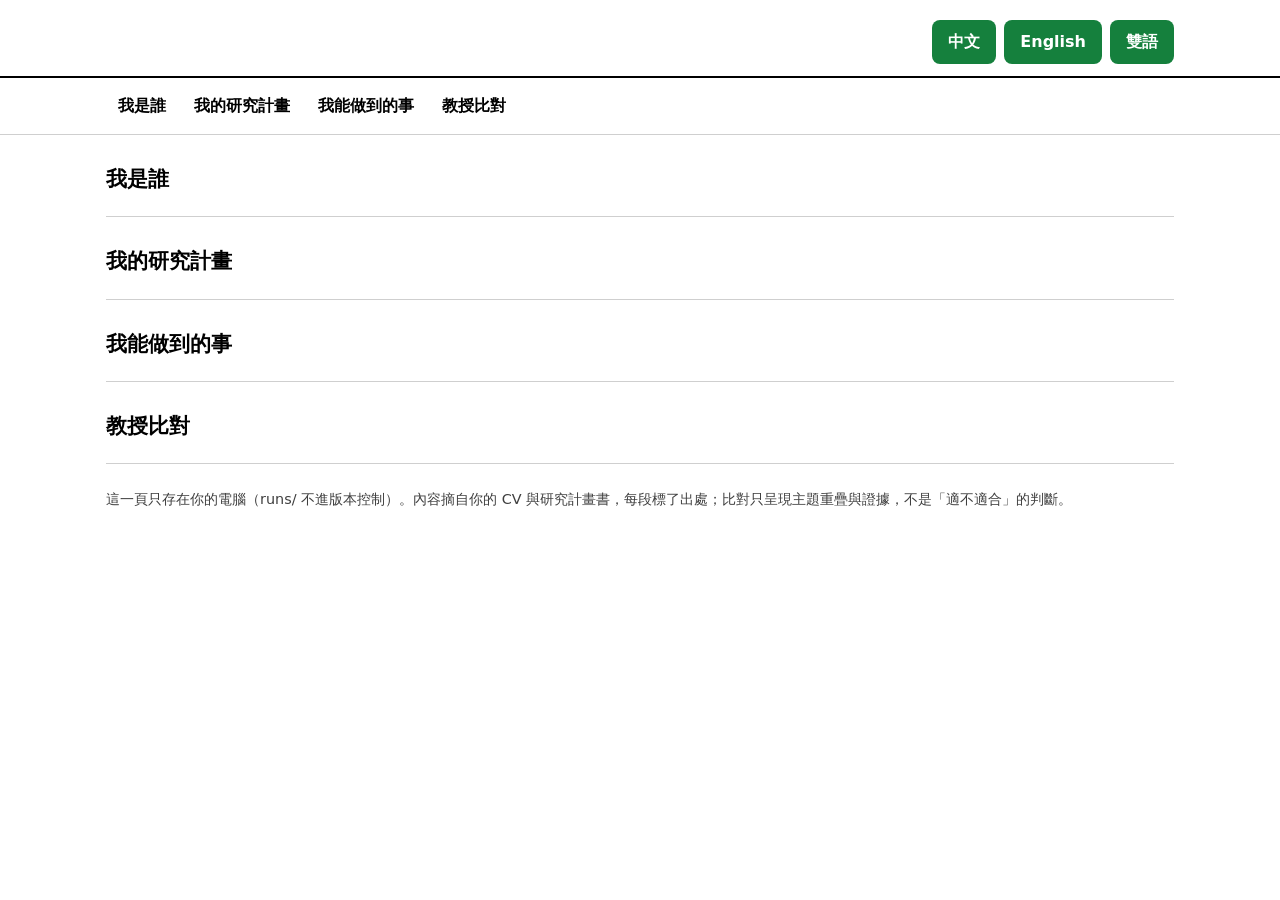
<file: scripts/pipeline/home_template.html>
<!doctype html>
<html lang="zh-Hant">
<head>
<meta charset="utf-8">
<meta name="viewport" content="width=device-width, initial-scale=1">
<title>我的博士申請首頁</title>
<style>
:root{
  --fg:#000;--bg:#fff;--muted:#3f3f3f;--line:#cfcfcf;--soft:#f4f4f4;
  --green:#15803d;--on-green:#fff;--yellow:#facc15;--on-yellow:#000;--red:#b91c1c;--on-red:#fff;
  --font:-apple-system,BlinkMacSystemFont,"PingFang TC","Noto Sans TC","Microsoft JhengHei",system-ui,sans-serif;
}
*{box-sizing:border-box}
html{scroll-padding-top:64px}
body{margin:0;background:var(--bg);color:var(--fg);font-family:var(--font);font-size:16px;line-height:1.6}
a{color:var(--fg);text-underline-offset:3px}
:focus-visible{outline:3px solid var(--fg);outline-offset:2px}
.wrap{max-width:1100px;margin:0 auto;padding-left:max(16px,env(safe-area-inset-left,0px));padding-right:max(16px,env(safe-area-inset-right,0px))}
header.top{border-bottom:2px solid var(--fg);padding:20px 0 12px}
header.top .wrap{display:flex;flex-wrap:wrap;gap:12px;justify-content:space-between;align-items:flex-end}
header.top h1{margin:0;font-size:1.7rem;line-height:1.3}
.meta{color:var(--muted);font-size:.95rem;margin-top:4px}
nav.sections{position:sticky;top:0;z-index:5;background:var(--bg);border-bottom:1px solid var(--line)}
nav.sections .wrap{display:flex;gap:4px;overflow-x:auto;padding-top:6px;padding-bottom:6px}
nav.sections a{display:inline-flex;align-items:center;min-height:44px;padding:0 12px;text-decoration:none;white-space:nowrap;border-radius:6px;font-weight:600}
nav.sections a:hover{background:var(--soft);text-decoration:underline}
section{padding:28px 0 8px;border-bottom:1px solid var(--line)}
section h2{font-size:1.3rem;margin:0 0 12px}
h3{font-size:1.05rem;margin:18px 0 8px}
.muted{color:var(--muted)}
.small{font-size:.9rem}
.btn{display:inline-flex;align-items:center;justify-content:center;gap:6px;min-height:44px;padding:0 14px;border-radius:8px;border:2px solid transparent;font:inherit;font-weight:600;cursor:pointer;text-decoration:none;transition:filter .15s}
.btn:hover{filter:brightness(.92)}
.btn-green{background:var(--green);color:var(--on-green)}
.btn-yellow{background:var(--yellow);color:var(--on-yellow)}
.btn-red{background:var(--red);color:var(--on-red)}
.btn[aria-pressed="false"]{background:var(--bg);color:var(--fg);border-color:var(--green)}
.row{display:flex;flex-wrap:wrap;gap:8px;align-items:center}
.pill{display:inline-block;padding:2px 10px;border-radius:999px;font-size:.85rem;font-weight:600;border:1px solid var(--fg);background:var(--bg)}
.pill.g{background:var(--green);color:var(--on-green);border-color:var(--green)}
.pill.y{background:var(--yellow);color:var(--on-yellow);border-color:#a16207}
.chips{display:flex;flex-wrap:wrap;gap:6px}
.grid{display:grid;grid-template-columns:repeat(auto-fit,minmax(260px,1fr));gap:12px}
.grid>*{min-width:0}
.card{border:1px solid var(--line);border-radius:8px;padding:14px;overflow-wrap:anywhere}
.prof{border:2px solid var(--fg);border-radius:10px;padding:16px;display:grid;gap:10px}
.prof h3{margin:0;font-size:1.25rem}
.kpis{display:flex;flex-wrap:wrap;gap:16px}
.kpi .n{font-size:1.4rem;font-weight:700;font-variant-numeric:tabular-nums}
.kpi .l{color:var(--muted);font-size:.85rem}
.bar{height:8px;width:100px;background:var(--soft);border:1px solid var(--line);border-radius:3px;display:inline-block;vertical-align:middle}
.bar>span{display:block;height:100%;background:var(--fg)}
.empty{padding:16px;border:1px dashed var(--fg);border-radius:8px}
ol.studies{padding-left:1.2em;display:grid;gap:10px}
.src{font-size:.8rem;color:var(--muted)}
body.lang-zh .t-en,body.lang-en .t-zh{display:none}
body.lang-both .t-en{display:block;color:var(--muted);font-size:.93em}
body.lang-both span.t-en{display:inline}
footer{padding:24px 0 48px;color:var(--muted);font-size:.9rem}
@media (prefers-reduced-motion:reduce){*{transition:none!important}}
</style>
</head>
<body class="lang-both">
<header class="top"><div class="wrap">
  <div><h1 id="name"></h1><div class="meta" id="headline"></div><div class="meta small" id="contact"></div></div>
  <div class="row" role="group" aria-label="內容語言">
    <button class="btn btn-green" data-lang="zh">中文</button>
    <button class="btn btn-green" data-lang="en">English</button>
    <button class="btn btn-green" data-lang="both">雙語</button>
  </div>
</div></header>
<nav class="sections" aria-label="區段"><div class="wrap">
  <a href="#me">我是誰</a><a href="#proposal">我的研究計畫</a><a href="#capabilities">我能做到的事</a><a href="#professors">教授比對</a>
</div></nav>
<main class="wrap">
  <section id="me" aria-labelledby="h-me"><h2 id="h-me">我是誰</h2><div class="body"></div></section>
  <section id="proposal" aria-labelledby="h-proposal"><h2 id="h-proposal">我的研究計畫</h2><div class="body"></div></section>
  <section id="capabilities" aria-labelledby="h-cap"><h2 id="h-cap">我能做到的事</h2><div class="body"></div></section>
  <section id="professors" aria-labelledby="h-prof"><h2 id="h-prof">教授比對</h2><div class="body"></div></section>
</main>
<footer class="wrap">這一頁只存在你的電腦（runs/ 不進版本控制）。內容摘自你的 CV 與研究計畫書，每段標了出處；比對只呈現主題重疊與證據，不是「適不適合」的判斷。</footer>
<script>
const H = __DATA__;
const $ = s => document.querySelector(s);
const esc = s => String(s ?? "").replace(/[&<>"']/g, c => ({"&":"&amp;","<":"&lt;",">":"&gt;",'"':"&quot;","'":"&#39;"}[c]));
const bi = (zh, en, tag = "span") => (zh ? `<${tag} class="t-zh">${esc(zh)}</${tag}>` : "") + (tag === "span" && zh && en ? " " : "") + (en ? `<${tag} class="t-en" lang="en">${esc(en)}</${tag}>` : "");
const body = id => $(`#${id} .body`);
const STATUS = {confirmed: ["g", "本人主持"], pending: ["y", "待確認"], acknowledged: ["", "論文致謝提及"], other: ["", "合作者主持"]};

function setLang(l){
  document.body.className = "lang-" + l;
  document.querySelectorAll("[data-lang]").forEach(b => b.setAttribute("aria-pressed", String(b.dataset.lang === l)));
  try { localStorage.setItem("phdeasy:home:lang", l); } catch (e) {}
}

function renderMe(m){
  $("#name").textContent = m.name + (m.name_zh ? `（${m.name_zh}）` : "");
  $("#headline").innerHTML = bi(m.headline_zh, m.headline);
  const c = m.contact || {};
  $("#contact").innerHTML = [c.location && esc(c.location), c.email && esc(c.email), c.github && `<a href="https://${esc(c.github)}" target="_blank" rel="noopener">${esc(c.github)}</a>`].filter(Boolean).join("｜");
  body("me").innerHTML = `
    <div class="card">${bi(m.summary_zh, m.summary, "div")}<div class="src">出處：${esc(m.summary_src || "CV")}</div></div>
    <h3>研究興趣</h3><div class="chips">${(m.interests || []).map(i => `<span class="pill">${bi(i.zh, i.en)}</span>`).join("")}</div>
    <div class="grid" style="margin-top:16px">
      <div class="card"><h3 style="margin-top:0">學歷</h3><ul>${(m.education || []).map(e => `<li><strong>${esc(e.degree)}</strong>，${esc(e.school)}（${esc(e.years)}）${e.note ? `<div class="small muted">${esc(e.note)}</div>` : ""}</li>`).join("")}</ul></div>
      <div class="card"><h3 style="margin-top:0">發表</h3><ul>${(m.publications || []).map(p => `<li class="small">${esc(p.text)} ${p.doi ? `<a href="https://doi.org/${esc(p.doi)}" target="_blank" rel="noopener">DOI</a>` : ""}</li>`).join("")}</ul>
        <h3>專案</h3><ul>${(m.projects || []).map(p => `<li><a href="${esc(p.url)}" target="_blank" rel="noopener"><strong>${esc(p.name)}</strong></a><div class="small">${esc(p.zh || "")}</div></li>`).join("")}</ul></div>
    </div>`;
}

function renderProposal(p){
  if (!p){ body("proposal").innerHTML = `<div class="empty">還沒有研究計畫資料。</div>`; return; }
  body("proposal").innerHTML = `
    <div class="card">
      <h3 style="margin-top:0">${bi(p.title_zh, p.title, "div")}</h3>
      <div class="small muted">${esc(p.subtitle || "")}</div>
      <div class="small" style="margin-top:6px">${esc(p.supervisor || "")}</div>
      <div style="margin-top:10px">${bi(p.synopsis_zh, p.synopsis, "div")}</div>
      <div class="src">出處：${esc(p.src || "研究計畫書")}</div>
    </div>
    <h3>研究缺口</h3><ol>${(p.gaps || []).map(g => `<li>${bi(g.zh, g.en, "div")}</li>`).join("")}</ol>
    <h3>三個研究</h3><div class="grid">${(p.studies || []).map(s => `<div class="card"><strong>${bi(s.name_zh, s.name, "div")}</strong><div class="small" style="margin-top:6px">${bi(s.detail_zh, s.detail, "div")}</div></div>`).join("")}</div>`;
}

function renderCaps(cs){
  body("capabilities").innerHTML = `<p class="muted small">整理自你的 CV，每一區都附出處，方便你面談時直接對應到具體經驗。</p>
    <div class="grid">${(cs || []).map(c => `<div class="card"><h3 style="margin-top:0">${bi(c.area_zh, c.area, "div")}</h3>
      <ul>${c.items.map((it, i) => `<li>${bi((c.items_zh || [])[i], it, "div")}</li>`).join("")}</ul><div class="src">出處：${esc(c.src)}</div></div>`).join("")}</div>`;
}

function renderProfs(ps){
  const el = body("professors");
  if (!ps.length){ el.innerHTML = `<div class="empty">還沒有教授檔案。跟 Claude 說「幫我建教授檔案：姓名，學校」就會開始建立。</div>`; return; }
  el.innerHTML = `<p class="muted">每位教授都已經用你的研究計畫與興趣比對過。點「查看教授詳細資料」可以看完整的文章解析、合作者、計畫，並在那裡調整比對內容。</p>` +
    ps.map(p => {
      const c = p.counts || {};
      return `<article class="prof">
        <div class="row" style="justify-content:space-between"><h3>${esc(p.name)}</h3>${p.built ? `<a class="btn btn-green" href="${esc(p.href)}">查看教授詳細資料 →</a>` : `<span class="pill y">詳細頁尚未產生</span>`}</div>
        <div class="muted small">${esc(p.institution || "")}</div>
        <div class="kpis">
          <div class="kpi"><div class="n">${c.works ?? "–"}</div><div class="l">篇文章（2022–2026）</div></div>
          <div class="kpi"><div class="n">${p.n_strong}</div><div class="l">篇與你的計畫高度重疊<br><span class="small">（共 ${p.n_overlap_papers} 篇有任一重疊）</span></div></div>
          <div class="kpi"><div class="n">${c.grants_pi ?? "–"}</div><div class="l">個本人主持計畫</div></div>
          <div class="kpi"><div class="n">${c.coauthors ?? "–"}</div><div class="l">位合作者</div></div>
        </div>
        ${p.shared_terms.length ? `<div><strong>重疊的主題</strong><div class="chips" style="margin-top:6px">${p.shared_terms.map(t => `<span class="pill">${esc(t)}</span>`).join("")}</div></div>` : `<div class="empty">和你的計畫沒有找到明顯重疊。</div>`}
        ${p.top_papers.length ? `<div><strong>最相關的文章</strong><ol>${p.top_papers.map(w => `<li><span class="bar" aria-hidden="true"><span style="width:${w.pct}%"></span></span> ${w.year}｜<a href="${esc(p.href)}#paper-${esc(w.id)}">${bi(w.title_zh, w.title)}</a><div class="small muted">命中：${w.terms.map(esc).join("、")}</div></li>`).join("")}</ol></div>` : ""}
        ${p.top_grants.length ? `<div><strong>相關的研究計畫</strong><ul>${p.top_grants.map(g => `<li>${STATUS[g.status] ? `<span class="pill ${STATUS[g.status][0]}">${STATUS[g.status][1]}</span>` : ""} ${bi(g.title_zh, g.title)} <span class="small muted">${esc(g.award_id || "")}${g.end ? "，至 " + esc(g.end) : ""}</span></li>`).join("")}</ul></div>` : ""}
        ${p.design_overlap.length ? `<div><strong>你計畫用的研究設計</strong><ul>${p.design_overlap.map(d => `<li>${esc(d.method)}：她有 <strong>${d.n}</strong> 篇</li>`).join("")}</ul></div>` : ""}
        <div class="small muted">比對只看主題與用詞的重疊程度，不是「適不適合」的判斷。</div>
      </article>`;
    }).join("");
}

(function init(){
  let l = "both"; try { l = localStorage.getItem("phdeasy:home:lang") || "both"; } catch (e) {}
  setLang(l);
  document.querySelectorAll("[data-lang]").forEach(b => b.onclick = () => setLang(b.dataset.lang));
  if (!H.me){
    $("#name").textContent = "我的博士申請首頁";
    body("me").innerHTML = `<div class="empty">還沒有你的個人資料。請把 CV 與研究計畫交給 Claude，它會整理成 runs/_me/me.json。</div>`;
    renderProposal(null); renderCaps([]);
  } else {
    renderMe(H.me); renderProposal(H.me.proposal); renderCaps(H.me.capabilities);
  }
  renderProfs(H.professors);
})();
</script>
</body>
</html>
</file>
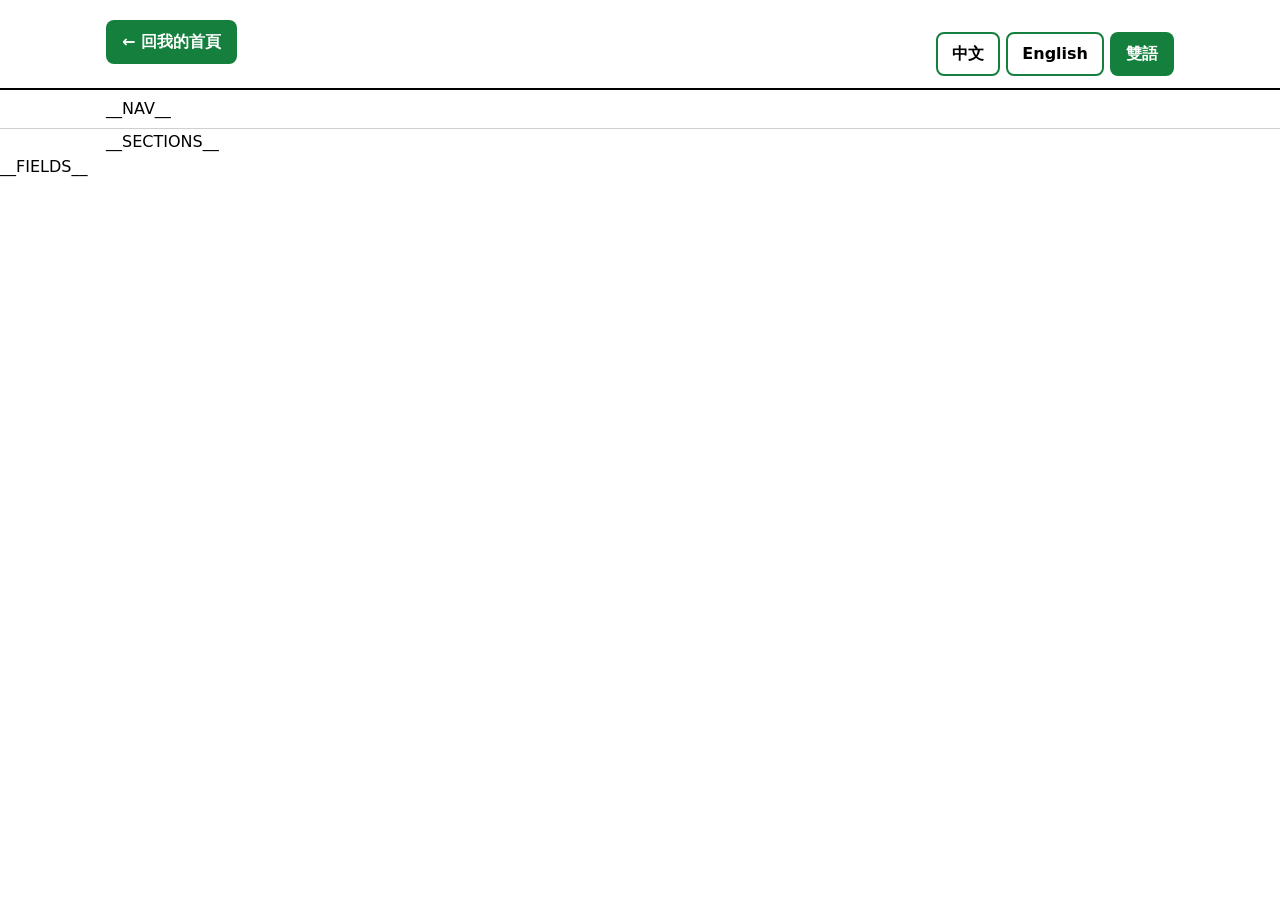
<file: scripts/pipeline/site_template.html>
<!doctype html>
<html lang="zh-Hant">
<head>
<meta charset="utf-8">
<meta name="viewport" content="width=device-width, initial-scale=1">
<title>__NAME__ 研究檔案</title>
<style>
:root{
  --fg:#000;--bg:#fff;--muted:#3f3f3f;--line:#cfcfcf;--soft:#f4f4f4;
  --green:#15803d;--on-green:#fff;--yellow:#facc15;--on-yellow:#000;--red:#b91c1c;--on-red:#fff;
  --font:-apple-system,BlinkMacSystemFont,"PingFang TC","Noto Sans TC","Microsoft JhengHei",system-ui,sans-serif;
  --mono:ui-monospace,Menlo,Consolas,monospace;
}
*{box-sizing:border-box}
html{scroll-padding-top:64px}
body{margin:0;background:var(--bg);color:var(--fg);font-family:var(--font);font-size:16px;line-height:1.6}
a{color:var(--fg);text-underline-offset:3px}
:focus-visible{outline:3px solid var(--fg);outline-offset:2px}
.wrap{max-width:1100px;margin:0 auto;padding:0 16px}
header.top{border-bottom:2px solid var(--fg);padding:20px 0 12px}
header.top h1{margin:0;font-size:1.6rem;line-height:1.3}
header.top .meta{color:var(--muted);font-size:.95rem;margin-top:4px}
nav.sections{position:sticky;top:0;z-index:5;background:var(--bg);border-bottom:1px solid var(--line)}
nav.sections .wrap{display:flex;gap:4px;overflow-x:auto;padding-top:6px;padding-bottom:6px}
nav.sections a{display:inline-flex;align-items:center;min-height:44px;padding:0 12px;text-decoration:none;white-space:nowrap;border-radius:6px;font-weight:600}
nav.sections a:hover,nav.sections a[aria-current="true"]{background:var(--soft);text-decoration:underline}
section{padding:28px 0 8px;border-bottom:1px solid var(--line)}
section h2{font-size:1.3rem;margin:0 0 12px}
h3{font-size:1.05rem;margin:20px 0 8px}
.muted{color:var(--muted)}
.small{font-size:.9rem}
.kpis{display:grid;grid-template-columns:repeat(auto-fit,minmax(150px,1fr));gap:12px;margin:12px 0}
.kpi{border:1px solid var(--line);border-radius:8px;padding:12px}
.kpi .n{font-size:1.7rem;font-weight:700;font-variant-numeric:tabular-nums;line-height:1.2}
.kpi .l{color:var(--muted);font-size:.9rem}
.btn{display:inline-flex;align-items:center;justify-content:center;gap:6px;min-height:44px;min-width:44px;padding:0 14px;border-radius:8px;border:2px solid transparent;font:inherit;font-weight:600;cursor:pointer;text-decoration:none;transition:filter .15s}
.btn:hover{filter:brightness(.92)}
.btn-green{background:var(--green);color:var(--on-green)}
.btn-yellow{background:var(--yellow);color:var(--on-yellow)}
.btn-red{background:var(--red);color:var(--on-red)}
.btn[aria-pressed="false"]{background:var(--bg);color:var(--fg);border-color:currentColor}
.btn-green[aria-pressed="false"]{border-color:var(--green)}
.btn-yellow[aria-pressed="false"]{border-color:#a16207}
.btn-red[aria-pressed="false"]{border-color:var(--red)}
.row{display:flex;flex-wrap:wrap;gap:8px;align-items:center}
.pill{display:inline-block;padding:2px 10px;border-radius:999px;font-size:.85rem;font-weight:600;white-space:nowrap;border:1px solid var(--fg)}
.pill.g{background:var(--green);color:var(--on-green);border-color:var(--green)}
.pill.y{background:var(--yellow);color:var(--on-yellow);border-color:#a16207}
.pill.r{background:var(--red);color:var(--on-red);border-color:var(--red)}
.pill.o{background:var(--bg);color:var(--fg)}
.tablebox{overflow-x:auto;border:1px solid var(--line);border-radius:8px}
table{border-collapse:collapse;width:100%;font-size:.95rem}
th,td{text-align:left;vertical-align:top;padding:8px 10px;border-bottom:1px solid var(--line)}
th{background:var(--soft);font-weight:700;white-space:nowrap}
td.num{text-align:right;font-variant-numeric:tabular-nums}
tr:last-child td{border-bottom:none}
.bar{display:grid;grid-template-columns:minmax(120px,38%) 1fr 3ch;gap:8px;align-items:center;margin:4px 0}
.bar .track{height:14px;background:var(--soft);border:1px solid var(--line);border-radius:3px}
.bar .fill{height:100%;background:var(--fg)}
.bar .v{text-align:right;font-variant-numeric:tabular-nums}
.stages{display:flex;flex-wrap:wrap;gap:6px;margin:8px 0}
.list{display:flex;flex-direction:column;gap:10px;padding:0;margin:0;list-style:none}
.item{border:1px solid var(--line);border-radius:8px;padding:12px}
.item.attn{border-left:6px solid #a16207}
.item.bad{border-left:6px solid var(--red)}
details.paper{border:1px solid var(--line);border-radius:8px;margin:10px 0;min-width:0;overflow-wrap:anywhere}
details.paper>summary{list-style:none;cursor:pointer;padding:12px;display:flex;flex-direction:column;gap:6px;min-height:44px}
details.paper>summary::-webkit-details-marker{display:none}
details.paper>summary .t{font-weight:700;font-size:1.02rem}
details.paper>summary .t::before{content:"▸ ";}
details.paper[open]>summary .t::before{content:"▾ ";}
details.paper .inner{padding:0 12px 14px;border-top:1px solid var(--line)}
dl.card{display:grid;grid-template-columns:8em minmax(0,1fr);gap:0;margin:12px 0;border:1px solid var(--line);border-radius:8px;overflow:hidden}
dl.card dt,dl.card dd{margin:0;padding:10px 12px;border-bottom:1px solid var(--line);min-width:0;overflow-wrap:anywhere}
dl.card dt{background:var(--soft);font-weight:700}
dl.card dt:last-of-type,dl.card dd:last-of-type{border-bottom:none}
blockquote{overflow-wrap:anywhere;margin:6px 0;padding:4px 10px;border-left:3px solid var(--fg);font-size:.92rem}
blockquote .loc{font-family:var(--mono);font-size:.85rem;color:var(--muted)}
.empty{padding:16px;border:1px dashed var(--fg);border-radius:8px}
input[type=search],select{font:inherit;min-height:44px;padding:0 10px;border:2px solid var(--fg);border-radius:8px;background:var(--bg);color:var(--fg)}
input[type=search]{flex:1 1 260px}
label.fl{font-weight:600}
.sr{position:absolute;width:1px;height:1px;overflow:hidden;clip:rect(0 0 0 0)}
footer{padding:24px 0 48px;color:var(--muted);font-size:.9rem}
body.lang-zh .t-en,body.lang-en .t-zh{display:none}
body.lang-both .t-en{display:block;color:var(--muted);font-size:.93em;margin-top:2px}
body.lang-both span.t-en{display:inline}
header.top .wrap{display:flex;flex-wrap:wrap;gap:12px;justify-content:space-between;align-items:flex-end}
.langs{display:flex;gap:6px}
.match-form{display:grid;gap:12px;max-width:820px}
.match-form label{font-weight:700}
.match-form textarea,.match-form input[type=text]{font:inherit;width:100%;padding:10px;border:2px solid var(--fg);border-radius:8px;background:var(--bg);color:var(--fg)}
.match-form fieldset{border:1px solid var(--line);border-radius:8px;padding:10px 12px;display:flex;flex-wrap:wrap;gap:8px 16px}
.match-form fieldset label{font-weight:400;display:inline-flex;align-items:center;gap:6px;min-height:44px}
.match-form input[type=checkbox]{width:20px;height:20px}
.hint{color:var(--muted);font-size:.9rem;font-weight:400}
.chips{display:flex;flex-wrap:wrap;gap:6px}
.score{height:8px;background:var(--soft);border:1px solid var(--line);border-radius:3px;width:120px;display:inline-block;vertical-align:middle}
.score>span{display:block;height:100%;background:var(--fg)}
.mgrid{display:grid;grid-template-columns:repeat(auto-fit,minmax(280px,1fr));gap:16px}
.mgrid>div{min-width:0}
@media (max-width:640px){
  dl.card{grid-template-columns:1fr}
  dl.card dt{border-bottom:none;padding-bottom:2px}
  .bar{grid-template-columns:1fr 3ch}
  .bar .name{grid-column:1/-1}
}
@media (prefers-reduced-motion:reduce){*{transition:none!important;scroll-behavior:auto!important}}
</style>
</head>
<body>
<a class="sr" href="#papers">跳到文章解析</a>
<header class="top"><div class="wrap"><div><a class="btn btn-green" href="../../../index.html" style="margin-bottom:8px">← 回我的首頁</a><h1 id="title"></h1><div class="meta" id="meta"></div></div>
  <div class="langs" role="group" aria-label="內容語言">
    <button class="btn btn-green" data-lang="zh" aria-pressed="false">中文</button>
    <button class="btn btn-green" data-lang="en" aria-pressed="false">English</button>
    <button class="btn btn-green" data-lang="both" aria-pressed="true">雙語</button>
  </div></div></header>
<nav class="sections" aria-label="區段"><div class="wrap">__NAV__</div></nav>
<main class="wrap">__SECTIONS__</main>
<footer class="wrap" id="foot"></footer>
__FIELDS__
<script>
__MATCHJS__
const D = __DATA__;
const LS = k => "phdeasy:" + (D.professor.author_id || "x") + ":" + k;
const store = { get(k){ try { return JSON.parse(localStorage.getItem(LS(k))); } catch (e) { return null; } },
                set(k, v){ try { localStorage.setItem(LS(k), JSON.stringify(v)); } catch (e) {} } };
// 雙語：zh 與 en 各一段，切換語言時用 CSS 隱藏；缺翻譯時標明
const bi = (zh, en, tag = "span") => {
  const z = zh ? `<${tag} class="t-zh">${esc(zh)}</${tag}>` : `<${tag} class="t-zh muted">（尚無中文）</${tag}>`;
  const e = en ? `<${tag} class="t-en" lang="en">${esc(en)}</${tag}>` : `<${tag} class="t-en muted">(no English translation yet)</${tag}>`;
  return z + (tag === "span" ? " " : "") + e;
};
const $ = (s, el = document) => el.querySelector(s);
const esc = s => String(s ?? "").replace(/[&<>"']/g, c => ({"&":"&amp;","<":"&lt;",">":"&gt;",'"':"&quot;","'":"&#39;"}[c]));
const pill = (cls, text) => `<span class="pill ${cls}">${esc(text)}</span>`;
const body = id => $(`#${id} .body`);
const ROLE = {first:"第一作者", middle:"中間作者", last:"最後作者"};
const TYPE = {"article":"期刊論文","review":"綜述","preprint":"預印本","conference-abstract":"會議摘要","editorial":"社論","letter":"信件","erratum":"勘誤"};
const role = (p, c) => (ROLE[p] || "作者序不明") + (c ? "＋通訊" : "");

function fulltextPill(w){
  if (w.fulltext === "ok") return pill("g", w.text_source === "xml" ? "✓ 全文（XML）" : "✓ 全文 PDF");
  if (w.fulltext === "no_free_fulltext") return pill("r", "✗ 無免費全文（僅摘要）");
  if (w.fulltext === "not_needed") return pill("o", "短卡：不需全文");
  return pill("y", "? 全文狀態不明");
}
function grantPill(g){
  if (g.status === "confirmed" && (g.target_role === "pi" || g.target_role === "co_pi")) return pill("g", "✓ 本人主持（API 確認）");
  if (g.status === "pending") return pill("y", "? 待確認");
  if (g.status === "acknowledged") return pill("o", "論文致謝提及");
  return pill("o", "合作者主持");
}
function exPill(e){ return e.state === "open" ? pill("r", "✗ 未解決") : e.state === "resolved" ? pill("g", "✓ 已解決") : pill("y", "註記"); }

function header(){
  const p = D.professor;
  $("#title").textContent = `${p.name} 研究檔案`;
  $("#meta").innerHTML = `${esc(p.institution || "機構未提及")}｜出版年 ${esc(p.years)}｜資料更新 ${esc(D.generated || "")}`;
  $("#foot").innerHTML = `由 phdeasy 流水線產生。數字都由腳本計算；文章解析每個說法都附原文引句與位置（p.N＝PDF 第幾頁，§N＝全文段落，abs＝摘要）。`;
}

function setLang(l){
  document.body.classList.remove("lang-zh", "lang-en", "lang-both");
  document.body.classList.add("lang-" + l);
  document.querySelectorAll("[data-lang]").forEach(b => b.setAttribute("aria-pressed", String(b.dataset.lang === l)));
  store.set("lang", l);
}

const EXAMPLE = {goal: "我想研究用 AI 聊天機器人或手機 app 提升中年女性的身體活動與心血管健康知識，特別是少數族群。",
                 tags: "chatbot、physical activity、women、cardiovascular、health disparities", methods: ["pilot-rct", "quasi-experimental"]};

function matchDocs(){ return buildIndex(D.match_docs); }
let MIDX = null;

function match(){
  const el = body("match");
  const saved = store.get("match") || D.me_query || {};
  const designs = [...new Set(D.works.map(w => (w.card.fields.find(x => x.key === "design") || {}).facts).filter(Boolean).map(f => f["設計類型"]).filter(Boolean))];
  if (!$("#mf")){
    el.innerHTML = `
      ${D.me_query && !store.get("match") ? `<div class="item" style="margin-bottom:12px">${pill("g", "已套用")} 已自動帶入你首頁的研究計畫與興趣，可以直接修改後重新比對。</div>` : ""}
      <p class="muted">輸入你想做的研究，頁面會在你的瀏覽器裡跟這位教授的文章、計畫、合作者與方法比對，列出重疊之處和證據。比對只看主題與用詞的重疊程度，<strong>不是</strong>「適不適合」的判斷；你輸入的內容只存在這台電腦的瀏覽器。</p>
      <form id="mf" class="match-form">
        <div><label for="m-goal">我想做的研究 <span class="hint">（中文或英文都可以；寫族群、介入方式、想看的結果會更準）</span></label>
          <textarea id="m-goal" rows="4"></textarea></div>
        <div><label for="m-tags">感興趣的主題、方法或族群 <span class="hint">（用逗號或頓號分隔）</span></label>
          <input type="text" id="m-tags"></div>
        <fieldset><legend>偏好的研究設計（可複選）</legend>${designs.map((d, i) => `<label><input type="checkbox" id="m-d${i}" value="${esc(d)}">${esc(d)}</label>`).join("")}</fieldset>
        <div class="row">
          <button type="submit" class="btn btn-green">開始比對</button>
          <button type="button" class="btn btn-yellow" id="m-ex">填入範例</button>
          <button type="button" class="btn btn-red" id="m-clear">清除</button>
        </div>
      </form>
      <div id="m-out" aria-live="polite" style="margin-top:16px"></div>`;
    $("#m-goal").value = saved.goal || ""; $("#m-tags").value = saved.tags || "";
    el.querySelectorAll("fieldset input").forEach(c => c.checked = (saved.methods || []).includes(c.value.split("（")[1]?.replace("）", "") || c.value));
    $("#mf").onsubmit = ev => { ev.preventDefault(); runMatch(); };
    $("#m-ex").onclick = () => { $("#m-goal").value = EXAMPLE.goal; $("#m-tags").value = EXAMPLE.tags;
      el.querySelectorAll("fieldset input").forEach(c => c.checked = EXAMPLE.methods.some(m => c.value.includes(m))); runMatch(); };
    $("#m-clear").onclick = () => { $("#m-goal").value = ""; $("#m-tags").value = ""; el.querySelectorAll("fieldset input").forEach(c => c.checked = false);
      store.set("match", null); $("#m-out").innerHTML = ""; $("#m-goal").focus(); };
  }
  if (saved.goal || saved.tags) runMatch();
}

function runMatch(){
  const out = $("#m-out");
  const goal = $("#m-goal").value.trim(), tags = $("#m-tags").value.trim();
  const methods = [...document.querySelectorAll("#mf fieldset input:checked")].map(c => c.value);
  store.set("match", {goal, tags, methods: methods.map(m => (m.match(/（(.+)）/) || [])[1] || m)});
  if (!goal && !tags && !methods.length){ out.innerHTML = `<div class="empty">先寫下你想做的研究，或填幾個感興趣的主題，再按「開始比對」。也可以按「填入範例」看看結果長什麼樣子。</div>`; return; }
  MIDX = MIDX || matchDocs();
  const q = [goal, tags.replace(/[、，,;；]/g, " "), ...methods].join(" ");
  const ranked = rankDocs(q, MIDX);
  const papers = ranked.filter(r => r.kind === "paper"), grantsR = ranked.filter(r => r.kind === "grant");
  if (!papers.length && !grantsR.length){ out.innerHTML = `<div class="empty">沒有找到重疊。試試寫得更具體（族群、介入方式、結果變項），或改用英文關鍵詞，例如 chatbot、physical activity、diabetes prevention。</div>`; return; }
  const top = papers.slice(0, 6), max = (top[0] || grantsR[0]).score;
  const W = Object.fromEntries(D.works.map(w => [w.id, w])), G = Object.fromEntries(D.grants.map(g => [g.key, g]));
  const allHit = [...new Set(ranked.slice(0, 10).flatMap(r => r.matched))];
  const show = m => { const d = displayTerms(q, m); return d.length ? d : m; };
  const terms = show(allHit).slice(0, 14);
  const topIds = new Set(top.map(r => r.id));
  const coll = D.coauthors.map(c => ({c, n: c.works.filter(id => topIds.has(id)).length})).filter(x => x.n).sort((a, b) => b.n - a.n).slice(0, 6);
  const dsel = methods.map(m => { const n = D.works.filter(w => ((w.card.fields.find(x => x.key === "design") || {}).facts || {})["設計類型"] === m).length; return {m, n}; });
  const qs = ((D.profile.find(s => s.key === "questions") || {}).claims || []);
  const qRel = qs.filter(c => (c.refs || []).some(r => topIds.has(r)));
  const bar = s => `<span class="score" aria-hidden="true"><span style="width:${Math.round(s / max * 100)}%"></span></span>`;
  out.innerHTML = `
    <h3>重疊的主題詞</h3><div class="chips">${terms.map(t => `<span class="pill o">${esc(t)}</span>`).join("")}</div>
    <div class="mgrid" style="margin-top:12px">
      <div><h3>最相關的文章（${papers.length} 篇有重疊，列前 ${top.length}）</h3><ol class="list">${top.map(r => { const w = W[r.id]; return `<li class="item">
        <div class="row">${bar(r.score)} <span class="small">${w.year}｜${esc(role(w.target_position, w.target_corresponding))}</span></div>
        <a href="#paper-${w.id}"><strong>${bi(w.title_zh, w.title)}</strong></a>
        <div class="chips small" style="margin-top:6px">命中：${show(r.matched).slice(0, 8).map(t => `<span class="pill o">${esc(t)}</span>`).join("")}</div></li>`; }).join("")}</ol></div>
      <div>
        <h3>相關計畫</h3>${grantsR.length ? `<ul class="list">${grantsR.slice(0, 4).map(r => { const g = G[r.id]; return `<li class="item">${grantPill(g)} ${bar(r.score)}<div><strong>${g.title ? bi(g.title_zh, g.title) : bi(g.funder_zh, g.funder)}</strong></div><div class="small">${esc(g.award_id || "")} ${esc(g.start || "")}–${esc(g.end || "")}</div></li>`; }).join("")}</ul>` : `<div class="empty">沒有重疊的計畫。</div>`}
        <h3>這些文章裡常一起出現的合作者</h3>${coll.length ? `<ul>${coll.map(x => `<li>${esc(x.c.name)}：${x.n} 篇（全部合作 ${x.c.n} 篇）</li>`).join("")}</ul>` : `<div class="empty">沒有。</div>`}
        ${dsel.length ? `<h3>你偏好的研究設計</h3><ul>${dsel.map(x => `<li>${esc(x.m)}：她有 <strong>${x.n}</strong> 篇</li>`).join("")}</ul>` : ""}
      </div>
    </div>
    <h3>可以問教授的問題（與上面文章相關的${qRel.length ? "" : "；沒有直接相關，列出全部"}）</h3>
    <ul>${(qRel.length ? qRel : qs).map(c => `<li>${esc(c.text)}</li>`).join("") || "<li>總覽尚未產生。</li>"}</ul>
    <p class="small muted">分數是主題詞的重疊程度（依罕見程度加權），只用來排序，不代表適配度。點文章標題可以展開完整解析。</p>`;
}

function overview(){
  const c = D.counts, p = D.professor, r = D.roles;
  const ids = [p.author_id ? `<a href="https://openalex.org/${esc(p.author_id)}" target="_blank" rel="noopener">OpenAlex ${esc(p.author_id)}</a>` : "",
               p.orcid ? `<a href="${esc(p.orcid)}" target="_blank" rel="noopener">ORCID</a>` : "ORCID 來源未提及"].filter(Boolean).join("｜");
  const st = D.pipeline.stages.map(s => s.state === "done" ? pill("g", "✓ " + s.label) : s.state === "current" ? pill("y", "進行中：" + s.label) : pill("o", s.label)).join(" ");
  const years = Object.entries(D.years);
  const ymax = Math.max(1, ...years.map(([, n]) => n));
  body("overview").innerHTML = `
    <p>${ids}</p>
    ${D.pipeline.halted ? `<div class="item bad"><strong>流水線已熔斷：</strong>${esc((D.pipeline.circuit || {}).reason)}</div>` : ""}
    <div class="kpis">
      <div class="kpi"><div class="n">${c.works}</div><div class="l">篇文章（完整 ${c.full}、短卡 ${c.short}）</div></div>
      <div class="kpi"><div class="n">${c.fulltext_ok}/${c.full}</div><div class="l">有免費全文</div></div>
      <div class="kpi"><div class="n">${c.coauthors}</div><div class="l">位合作者</div></div>
      <div class="kpi"><div class="n">${c.grants_pi}</div><div class="l">個本人主持計畫</div></div>
      <div class="kpi"><div class="n">${c.cards_done}/${c.works}</div><div class="l">篇解析卡完成</div></div>
      <div class="kpi"><div class="n">${D.decisions.length}</div><div class="l">件待你決定</div></div>
    </div>
    <h3>她在文章裡的角色</h3>
    <p>第一作者 <strong>${r.first ?? 0}</strong> 篇｜最後作者 <strong>${r.last ?? 0}</strong> 篇｜中間作者 <strong>${r.middle ?? 0}</strong> 篇｜通訊作者 <strong>${r.corresponding ?? 0}</strong> 篇</p>
    <h3>每年篇數</h3>
    ${years.map(([y, n]) => `<div class="bar"><span class="name">${esc(y)}</span><span class="track"><span class="fill" style="display:block;width:${n / ymax * 100}%"></span></span><span class="v">${n}</span></div>`).join("") || `<div class="empty">還沒有年度資料，由「合作與領域」階段產生。</div>`}
    <h3>流水線進度</h3><div class="stages">${st}</div>`;
}

function profile(){
  const el = body("profile");
  if (!D.profile.length){ el.innerHTML = `<div class="empty">總覽敘述尚未產生，由「總覽撰寫」階段產生。</div>`; return; }
  const ref = r => /^W\d+$/.test(r) ? `<a href="#paper-${r}">${r}</a>` : `<span class="muted">${esc(r)}</span>`;
  el.innerHTML = `<p class="muted">每句後面是出處：文章 id 可點開看解析，fact: 是腳本算出的數字。每句都經過出處核對與推翻者檢查。</p>` +
    D.profile.map(s => `<h3>${esc(s.title)}</h3><ul>${s.claims.map(c => `<li>${esc(c.text)} <span class="small">〔${(c.refs || []).map(ref).join("、")}〕</span></li>`).join("")}</ul>`).join("");
}

function decisions(){
  const el = body("decisions");
  if (!D.decisions.length){ el.innerHTML = `<div class="empty">目前沒有需要你決定的事。</div>`; return; }
  el.innerHTML = `<p class="muted">這些項目流水線不會自己決定，會在停 2 一起請你確認。</p><ul class="list">` + D.decisions.map(d => `
    <li class="item ${d.kind === "pdf" ? "bad" : "attn"}">
      <div class="row">${d.kind === "pdf" ? pill("r", "缺全文") : pill("y", "? 待確認")} <strong>${esc(d.text)}</strong></div>
      <div class="small">建議動作：${esc(d.action)}</div>
      ${d.works ? `<div class="row small" style="margin-top:6px">${d.works.map(id => `<a href="#paper-${id}">${id}</a>`).join(" ")}</div>` : ""}
    </li>`).join("") + `</ul>`;
}

let showAllCo = false;
function coauthors(){
  const el = body("coauthors");
  const all = D.coauthors;
  if (!all.length){ el.innerHTML = `<div class="empty">還沒有合作者資料，由「合作與領域」階段產生。</div>`; return; }
  const rows = (showAllCo ? all : all.slice(0, 10)).map((s, i) => `<tr>
    <td class="num">${i + 1}</td>
    <td><strong>${esc(s.name)}</strong>${s.linked ? "" : " " + pill("y", "無作者 id")}${s.merged_names.length ? `<div class="small muted">也寫作：${esc(s.merged_names.join("、"))}</div>` : ""}</td>
    <td class="num"><strong>${s.n}</strong></td>
    <td class="small">${Object.entries(s.years).map(([y, n]) => `${y}:${n}`).join(" ")}</td>
    <td class="small">第一 ${s.as_first}｜最後 ${s.as_last}｜通訊 ${s.as_corresponding}</td>
    <td class="small">${esc((s.institutions[0] || ["來源未提及"])[0])}</td>
    <td class="small">${s.works.map(id => `<a href="#paper-${id}">${id}</a>`).join(" ")}</td></tr>`).join("");
  el.innerHTML = `
    <p>共 <strong>${all.length}</strong> 位（有 OpenAlex 作者 id ${D.counts.coauthors_linked} 位）。以作者 id 計數；另派一個模型獨立數過一次，結果一致。</p>
    ${D.possible_splits.length ? `<div class="item attn"><div class="row">${pill("y", "? 待確認")} <strong>可能是同一人被拆開計數</strong></div><ul class="small">${D.possible_splits.map(g => `<li>${g.names.map((n, i) => `${esc(n)}（${g.counts[i]} 篇）`).join(" ／ ")} → 合併後最多 ${g.combined_n_max} 篇</li>`).join("")}</ul></div>` : ""}
    <div class="tablebox" style="margin-top:12px"><table><thead><tr><th>排名</th><th>合作者</th><th>篇數</th><th>年度</th><th>對方角色</th><th>主要機構</th><th>文章</th></tr></thead><tbody>${rows}</tbody></table></div>
    ${all.length > 10 ? `<p><button class="btn btn-green" id="coToggle" aria-expanded="${showAllCo}">${showAllCo ? "只看前 10 位" : `顯示全部 ${all.length} 位`}</button></p>` : ""}`;
  const b = $("#coToggle"); if (b) b.onclick = () => { showAllCo = !showAllCo; coauthors(); $("#coToggle").focus(); };
}

function topics(){
  const el = body("topics"), t = D.topics;
  const block = (title, items) => {
    if (!items || !items.length) return "";
    const max = Math.max(...items.map(x => x[1]));
    return `<h3>${title}</h3>` + items.slice(0, 12).map(([n, c]) => `<div class="bar"><span class="name">${esc(n)}</span><span class="track"><span class="fill" style="display:block;width:${c / max * 100}%"></span></span><span class="v">${c}</span></div>`).join("");
  };
  const html = block("學科（field）", t.field) + block("次領域（subfield）", t.subfield) + block("研究主題（topic）", t.topic);
  el.innerHTML = html ? `<p class="muted">依 OpenAlex 對每篇文章的主要主題分類計數。各領域的文字敘述由「總覽撰寫」階段產生。</p>` + html
                      : `<div class="empty">還沒有領域資料，由「合作與領域」階段產生。</div>`;
}

let grantFilter = "mine";
function grants(){
  const el = body("grants");
  if (!D.grants.length){ el.innerHTML = `<div class="empty">還沒有研究計畫資料，由「研究計畫」階段產生。</div>`; return; }
  const groups = {
    mine: ["本人主持", g => g.status === "confirmed" && ["pi","co_pi"].includes(g.target_role)],
    pending: ["待確認", g => g.status === "pending"],
    ack: ["論文致謝提及", g => g.status === "acknowledged"],
    other: ["合作者主持", g => g.status === "other"],
  };
  const btn = (k, cls) => `<button class="btn ${cls}" aria-pressed="${grantFilter === k}" data-g="${k}">${groups[k][0]}（${D.grants.filter(groups[k][1]).length}）</button>`;
  const list = D.grants.filter(groups[grantFilter][1]);
  el.innerHTML = `
    ${D.grants_reviewed ? "" : `<div class="item attn">${pill("y", "? 尚未經推翻者檢查")} 這份清單還沒跑完研究計畫階段。</div>`}
    <p class="muted">只有 NIH／NSF 等資料庫列她為主持人、且姓名與機構都吻合的才算「本人主持」。只在論文致謝出現的不算她的計畫。</p>
    <div class="row" role="group" aria-label="計畫篩選">${btn("mine","btn-green")}${btn("pending","btn-yellow")}${btn("ack","btn-green")}${btn("other","btn-green")}</div>
    <ul class="list" style="margin-top:12px">${list.map(g => `<li class="item ${g.status === "pending" ? "attn" : ""}">
      <div class="row">${grantPill(g)} <strong>${g.title ? bi(g.title_zh, g.title) : bi(g.funder_zh, g.funder)}</strong></div>
      ${g.summary_zh || g.summary_en ? `<div class="small">${bi(g.summary_zh, g.summary_en, "div")}</div>` : ""}
      <div class="small">補助單位：${esc(g.funder || "來源未提及")}｜編號：${esc(g.award_id || "無編號")}${g.pi_names && g.pi_names.length ? `｜主持人：${esc(g.pi_names.join("、"))}` : ""}</div>
      ${g.scheme ? `<div class="small">類別：${esc(g.scheme)}</div>` : ""}
      <div class="small">期間：${g.start || g.end ? `${esc(g.start || "來源未提及")} – ${esc(g.end || "來源未提及")}` : "來源未提及"}${g.announced ? `｜公告日 ${esc(g.announced)}` : (g.round ? `｜申請年度 ${esc(g.round)}` : "")}${g.total_award ? `｜金額合計 ${g.currency ? esc(g.currency) + " " : ""}${Number(g.total_award).toLocaleString()}` : ""}</div>
      <div class="small muted">資料來源：${esc({nhmrc: "NHMRC 公告名單", arc: "ARC Data Portal", nih_lookup: "NIH RePORTER", nih: "NIH RePORTER", nsf: "NSF"}[g.source] || (g.status === "acknowledged" ? "論文致謝" : "OpenAlex 補助標註／論文致謝"))}</div>
      ${g.works.length ? `<div class="small">相關文章：${g.works.map(id => `<a href="#paper-${id}">${id}</a>`).join(" ")}</div>` : ""}
      ${(g.evidence || []).filter(e => e.quote).slice(0, 2).map(e => `<blockquote>"${esc(e.quote)}" <span class="loc">[${esc(e.work_id)}, ${esc(e.loc)}]</span></blockquote>`).join("")}
      ${g.refute && g.refute.reason ? `<div class="small muted">檢查結果：${esc(g.refute.reason)}</div>` : ""}
    </li>`).join("") || `<li class="empty">這一類沒有計畫。試試其他分類。</li>`}</ul>`;
  el.querySelectorAll("[data-g]").forEach(b => b.onclick = () => { grantFilter = b.dataset.g; grants(); el.querySelector(`[data-g="${grantFilter}"]`).focus(); });
}

const PF = {q: "", ft: "all", year: "all"};
function cardHtml(w){
  const c = w.card;
  const cites = cs => (cs || []).map(x => `<blockquote>"${esc(x.quote)}" <span class="loc">[${esc(w.id)}, ${esc(x.loc)}]</span></blockquote>`).join("");
  const val = f => {
    if (f.state === "pending") return pill("y", "尚未產生");
    if (f.state === "not_in_source") return `<span class="muted">來源未提及</span>`;
    if (f.state === "not_applicable") return `<span class="muted">短卡不適用（會議摘要、社論等）</span>`;
    const head = f.state === "unresolved" ? pill("y", "? 判不出來") + " " : "";
    if (f.key === "limitations"){
      const part = (t, xs, cls) => xs.length ? `<div><strong>${t}</strong> ${cls}<ul>${xs.map(x => `<li>${bi(x.text, x.text_en, "div")}${x.basis ? `<div class="small muted">推論依據：${esc(x.basis)}</div>` : ""}${cites(x.citations)}</li>`).join("")}</ul></div>` : "";
      return head + (part("作者自述", f.author_stated, "") + part("推論", f.inferred, pill("y", "非作者原話")) || `<span class="muted">來源未提及</span>`);
    }
    if (f.claims) return head + (f.claims.length ? `<ol>${f.claims.map(x => `<li>${bi(x.text, x.text_en, "div")}${cites(x.citations)}</li>`).join("")}</ol>` : `<span class="muted">來源未提及</span>`);
    const facts = f.facts && Object.keys(f.facts).length ? `<div class="row small" style="margin-bottom:6px">${Object.entries(f.facts).map(([k, v]) => `<span class="pill o">${esc(k)}：${esc(v)}</span>`).join("")}</div>` : "";
    return head + facts + bi(f.text, f.text_en, "div") + cites(f.citations);
  };
  return `${c.pending_note ? `<p class="small">${pill("y", "注意")} ${esc(c.pending_note)}</p>` : ""}
    <dl class="card">${c.fields.map(f => `<dt>${esc(f.label)}</dt><dd>${val(f)}</dd>`).join("")}</dl>`;
}
function paperHtml(w){
  const authors = w.authors.map(a => a.position && a.name && w.target_position === a.position && a.id === D.professor.author_id ? `<strong>${esc(a.name)}</strong>` : esc(a.name)).join("、");
  return `<details class="paper" id="paper-${w.id}">
    <summary>
      <span class="t">${bi(w.title_zh, w.title)}</span>
      <span class="row small">${w.year}｜${esc(TYPE[w.type] || w.type)}｜${esc(w.venue || "期刊來源未提及")}｜${esc(role(w.target_position, w.target_corresponding))} ${fulltextPill(w)} ${w.card.exists ? pill("g", "✓ 已解析") : pill("y", "解析未產生")} ${w.exceptions.some(e => e.kind === "preprint_text") ? pill("y", "預印本全文") : ""} ${w.exceptions.some(e => e.state === "open") ? pill("r", "有例外") : ""}</span>
    </summary>
    <div class="inner">
      <div class="row" style="margin:12px 0">
        ${w.pdf_href ? `<a class="btn btn-green" href="${esc(w.pdf_href)}" target="_blank" rel="noopener">開啟全文</a>` : `<span class="btn btn-red" aria-disabled="true">沒有全文檔</span>`}
        ${w.doi ? `<a class="btn btn-green" href="https://doi.org/${esc(w.doi)}" target="_blank" rel="noopener">期刊頁（DOI）</a>` : ""}
        <a class="btn btn-yellow" href="#paper-${w.id}" data-copy="${w.id}">複製這篇的連結</a>
      </div>
      <h3>解析</h3>${cardHtml(w)}
      <h3>合作作者（${w.authors.length} 位）</h3><p class="small">${authors || "來源未提及"}</p>
      ${(w.keywords_zh.length || w.keywords_en.length) ? `<h3>關鍵詞 Keywords</h3><div class="chips">${w.keywords_zh.map(k => `<span class="pill o t-zh">${esc(k)}</span>`).join("")}${w.keywords_en.map(k => `<span class="pill o t-en" lang="en">${esc(k)}</span>`).join("")}</div>` : ""}
      <h3>書目</h3>
      <p class="small">文章 id ${w.id}｜DOI ${esc(w.doi || "無")}｜領域 ${esc(w.topic.field || "未分類")} › ${esc(w.topic.subfield || "")} › ${esc(w.topic.name || "")}${w.added_by_owner ? "｜你在停 1 加入" : ""}</p>
      ${w.grants.length ? `<p class="small">相關計畫：${w.grants.map(k => esc(k)).join("、")}</p>` : ""}
      ${w.exceptions.length ? `<h3>這篇的例外</h3><ul class="small">${w.exceptions.map(e => `<li>${e.state === "resolved" ? pill("g", "✓ 已解決") : e.state === "info" ? pill("y", "註記") : pill("r", "✗ " + e.kind)} ${esc(e.detail)}</li>`).join("")}</ul>` : ""}
      <details><summary class="small" style="cursor:pointer;min-height:44px;display:flex;align-items:center">摘要原文</summary><p class="small">${esc(w.abstract || "來源未提及")}</p></details>
    </div></details>`;
}
function papers(){
  const el = body("papers");
  const years = [...new Set(D.works.map(w => w.year))].sort((a, b) => b - a);
  if (!$("#pq")){
    el.innerHTML = `
      <div class="row" role="search">
        <label class="sr" for="pq">搜尋文章</label>
        <input type="search" id="pq" placeholder="搜尋標題、作者、期刊、領域">
        <label class="fl" for="py">年份</label>
        <select id="py"><option value="all">全部</option>${years.map(y => `<option>${y}</option>`).join("")}</select>
      </div>
      <div class="row" role="group" aria-label="全文篩選" style="margin-top:8px">
        <button class="btn btn-green" data-ft="all">全部</button>
        <button class="btn btn-green" data-ft="ok">有全文</button>
        <button class="btn btn-yellow" data-ft="abstract">僅摘要／短卡</button>
        <button class="btn btn-red" data-ft="exc">有例外</button>
      </div>
      <p id="pcount" class="small muted" aria-live="polite"></p><div id="plist"></div>`;
    $("#pq").oninput = e => { PF.q = e.target.value.trim().toLowerCase(); papers(); };
    $("#py").onchange = e => { PF.year = e.target.value; papers(); };
    el.querySelectorAll("[data-ft]").forEach(b => b.onclick = () => { PF.ft = b.dataset.ft; papers(); });
  }
  el.querySelectorAll("[data-ft]").forEach(b => b.setAttribute("aria-pressed", String(b.dataset.ft === PF.ft)));
  const hay = w => [w.title, w.venue, w.topic.field, w.topic.subfield, w.topic.name, ...w.authors.map(a => a.name)].join(" ").toLowerCase();
  const list = D.works.filter(w =>
    (!PF.q || hay(w).includes(PF.q)) &&
    (PF.year === "all" || String(w.year) === PF.year) &&
    (PF.ft === "all" || (PF.ft === "ok" && w.fulltext === "ok") || (PF.ft === "abstract" && w.fulltext !== "ok") || (PF.ft === "exc" && w.exceptions.some(e => e.state === "open"))));
  $("#pcount").textContent = `顯示 ${list.length} / ${D.works.length} 篇`;
  $("#plist").innerHTML = list.map(paperHtml).join("") || `<div class="empty">沒有符合的文章。試試清空搜尋字，或把篩選改成「全部」。</div>`;
  $("#plist").querySelectorAll("[data-copy]").forEach(a => a.onclick = ev => {
    ev.preventDefault(); const url = location.href.split("#")[0] + "#paper-" + a.dataset.copy;
    navigator.clipboard?.writeText(url).then(() => { a.textContent = "已複製"; }, () => { location.hash = "paper-" + a.dataset.copy; });
  });
}

let exFilter = "open";
function exceptions(){
  const el = body("exceptions");
  const n = s => D.exceptions.filter(e => e.state === s).length;
  const btn = (k, cls, label) => `<button class="btn ${cls}" aria-pressed="${exFilter === k}" data-x="${k}">${label}（${n(k)}）</button>`;
  const list = D.exceptions.filter(e => e.state === exFilter);
  el.innerHTML = `<p class="muted">自動段無法完成而被隔離的項目。未解決的例外超過 30% 時流水線會停下來。</p>
    <div class="row" role="group" aria-label="例外篩選">${btn("open", "btn-red", "未解決")}${btn("info", "btn-yellow", "註記")}${btn("resolved", "btn-green", "已解決")}</div>
    <div class="tablebox" style="margin-top:12px"><table><thead><tr><th>狀態</th><th>項目</th><th>階段</th><th>類型</th><th>說明</th></tr></thead><tbody>
    ${list.map(e => `<tr><td>${exPill(e)}</td><td>${/^W\d+$/.test(e.id) ? `<a href="#paper-${e.id}">${e.id}</a>` : esc(e.id)}</td><td>${esc(e.stage)}</td><td>${esc(e.kind)}</td><td class="small">${esc(e.detail)}${e.resolved ? `<div class="muted">解決：${esc(e.resolved)}</div>` : ""}</td></tr>`).join("") || `<tr><td colspan="5">這一類沒有紀錄。</td></tr>`}
    </tbody></table></div>`;
  el.querySelectorAll("[data-x]").forEach(b => b.onclick = () => { exFilter = b.dataset.x; exceptions(); el.querySelector(`[data-x="${exFilter}"]`).focus(); });
}

function files(){
  body("files").innerHTML = `<p class="muted">這些檔案都在本機批次資料夾裡。Zotero 匯入：檔案 → 匯入 → 選 .ris，PDF 會一起附上。</p>
    <div class="row">${D.files.map(f => `<a class="btn btn-green" href="${esc(f.href)}" target="_blank" rel="noopener">${esc(f.label)}</a>`).join("")}</div>`;
}

function openFromHash(){
  const id = decodeURIComponent(location.hash.slice(1));
  if (id.startsWith("paper-")) openPaper(id.slice(6));
}
function navHighlight(){
  const links = [...document.querySelectorAll("nav.sections a")];
  const io = new IntersectionObserver(es => es.forEach(e => { if (e.isIntersecting) links.forEach(a => a.setAttribute("aria-current", String(a.getAttribute("href") === "#" + e.target.id))); }), {rootMargin: "-40% 0px -55% 0px"});
  document.querySelectorAll("main section").forEach(s => io.observe(s));
}

function openPaper(id){
  let d = document.getElementById("paper-" + id);
  if (!d){ PF.q = ""; PF.ft = "all"; PF.year = "all"; $("#pq").value = ""; $("#py").value = "all"; papers(); d = document.getElementById("paper-" + id); }
  if (!d) return;
  d.open = true; d.scrollIntoView({block: "start"}); d.querySelector("summary").focus({preventScroll: true});
  try { history.replaceState(null, "", "#paper-" + id); } catch (e) {}
}
document.addEventListener("click", ev => {
  const a = ev.target.closest('a[href^="#paper-"]');
  if (!a || a.dataset.copy) return;
  ev.preventDefault(); openPaper(a.getAttribute("href").slice(7));
});

setLang(store.get("lang") || "both");
document.querySelectorAll("[data-lang]").forEach(b => b.onclick = () => setLang(b.dataset.lang));
header(); match(); overview(); profile(); decisions(); coauthors(); topics(); grants(); papers(); exceptions(); files(); navHighlight();
openFromHash();
window.addEventListener("hashchange", openFromHash);
</script>
</body>
</html>
</file>
